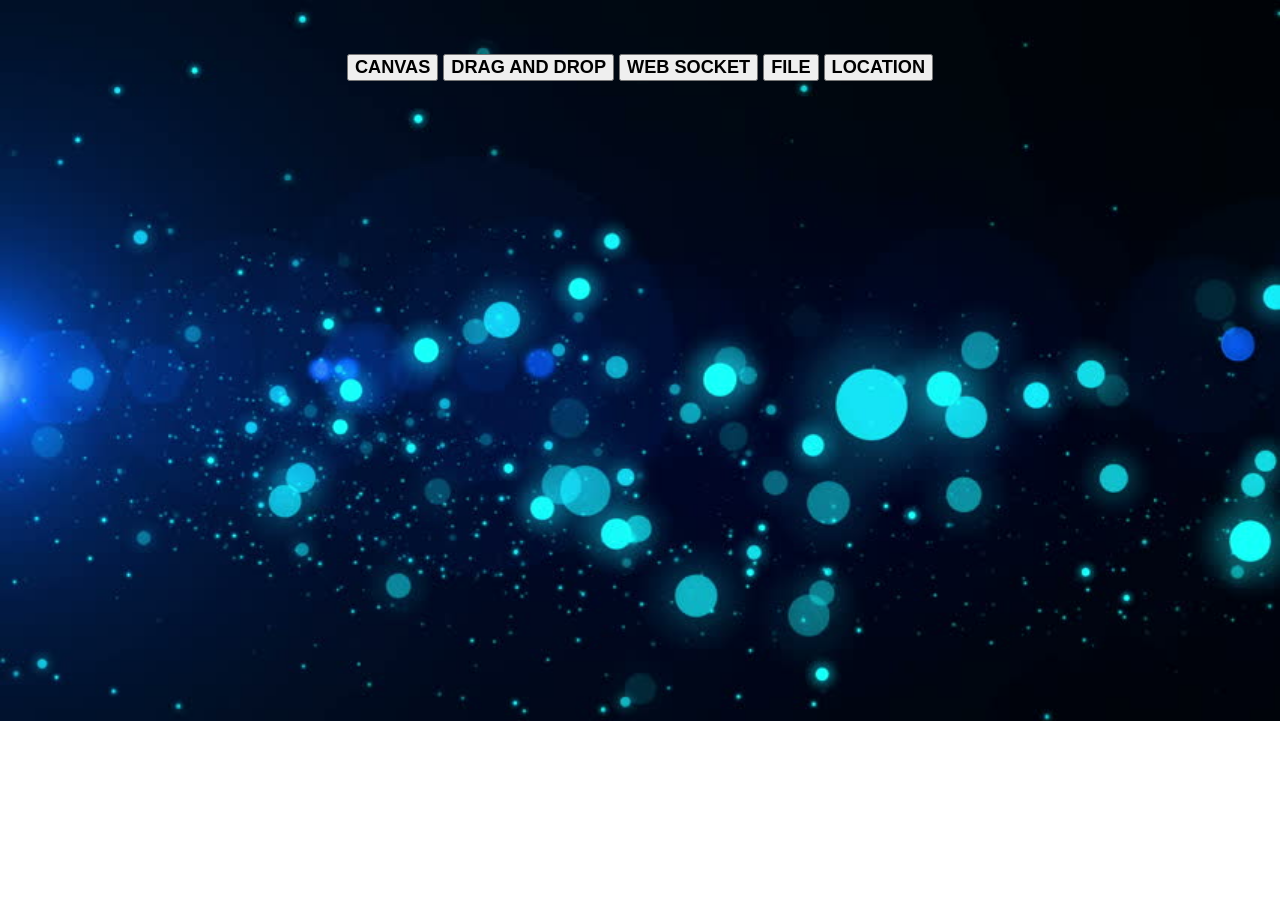
<file: index.html>
<!DOCTYPE html>
<html lang="en">
<head>
    <meta charset="UTF-8">
    <meta name="viewport" content="width=device-width, initial-scale=1.0">
    <meta http-equiv="X-UA-Compatible" content="ie=edge">
    <script src="Js/canvas.js"></script>
    <link rel="stylesheet" href="Css/style.css">
    <title>Canvas</title>
    <style type="text/css">
        body {
background-image: url(Media/fondo1.jpg);
background-repeat: no-repeat;
background-size: cover;}
</style>
</head>
<body>
        <div align='center'>
                <div class="panel panel-primary">
                        <div class="panel-heading"></div>
                         <div class="panel-body"><br><br>  
                         <a href="canvas.html"><center><button><B>CANVAS</B></button></a>
                         <a href="drag_and_drop.html"><button><B>DRAG AND DROP</B></button></a>
                         <a href="web_socket.html"><button><B>WEB SOCKET</B></button></a>
                         <a href="file.html"><button><B>FILE</B></button></a>
                         <a href="location.html"><button><B>LOCATION</B></button></a>
                        </div>
                </div>
</body>
</html>
</file>
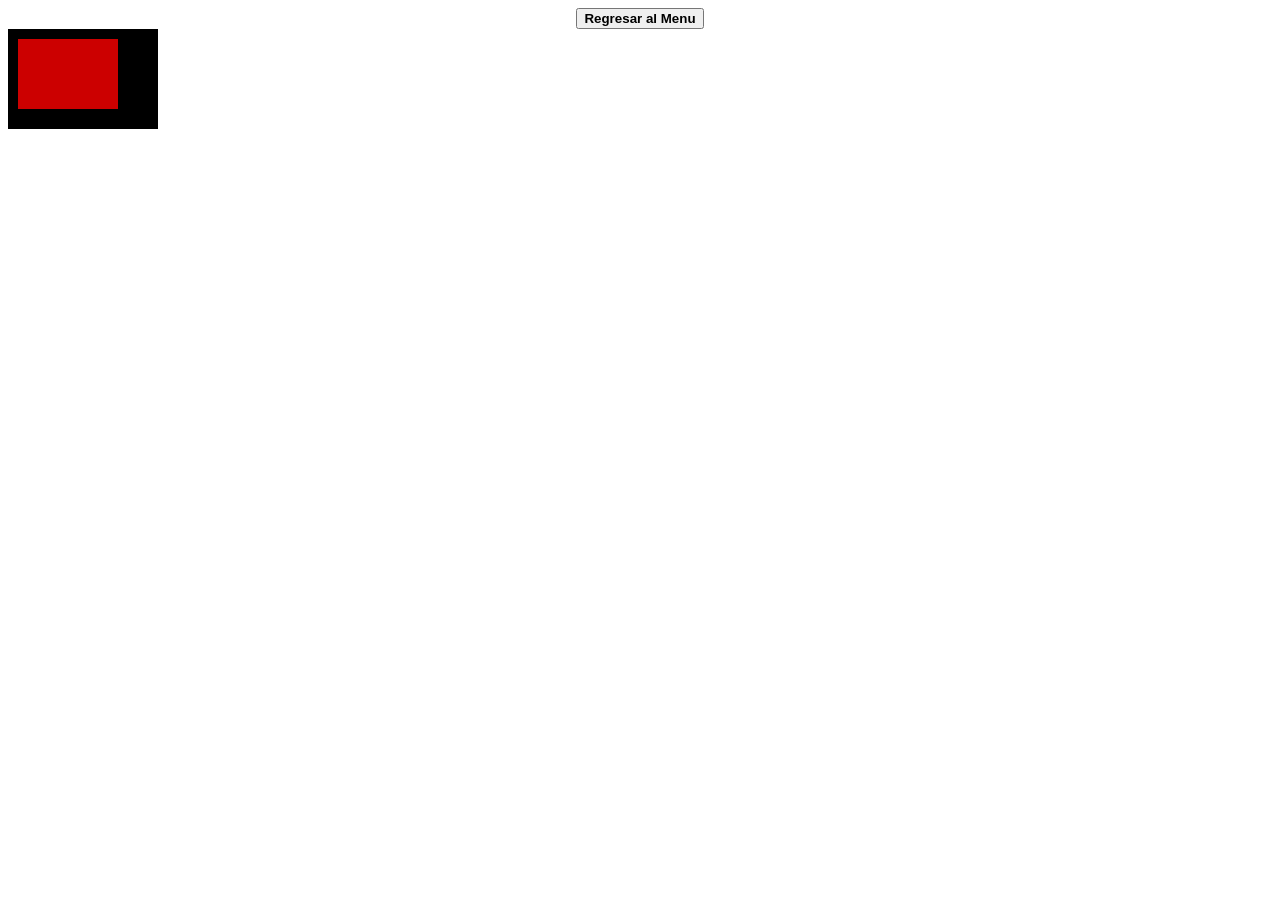
<file: canvas.html>
<html>
 <head>
 <title>Probando canvas</title>
 <script>
 window.onload = function(){
 //Recibimos el elemento canvas
 var elemento = document.getElementById('micanvas');
 //Comprobacion sobre si encontramos un elemento
 //y podemos extraer su contexto con getContext(), que indica compatibilidad con canvas
 if (elemento && elemento.getContext) {
 //Accedo al contexto de '2d' de este canvas, necesario para dibujar
 var contexto = elemento.getContext('2d');
 if (contexto) {
 //Si tengo el contexto 2d es que todo ha ido bien y puedo empezar a dibujar en el canvas
 //Comienzo dibujando un rectangulo
 contexto.fillRect(0, 0, 150, 100);
 //cambio el color de estilo de dibujo a rojo
 contexto.fillStyle = '#cc0000';
 //dibujo otro rectangulo
 contexto.fillRect(10, 10, 100, 70);
 }
 }
 }
 </script>
 </head>
 <body>
    <a href="index.html"><center><button><B>Regresar al Menu</B></button></a></center>
 <canvas id="micanvas" width="200" height="100">
 Este texto se muestra para los navegadores no compatibles con canvas.
 <br>
 Por favor, utiliza un navegador que soporte HTML5.
 </canvas>
 </body>
 </html>
</file>
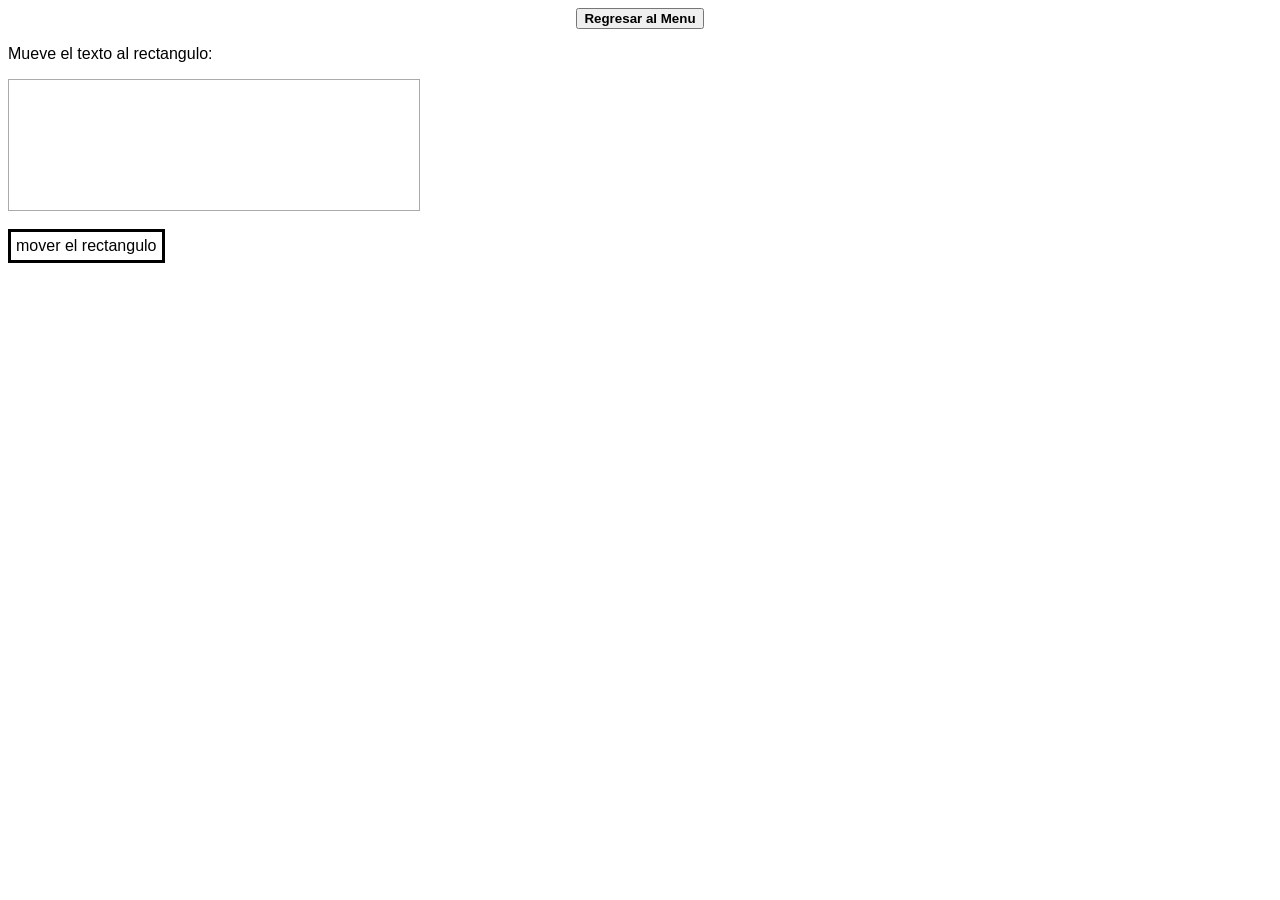
<file: drag_and_drop.html>
<!DOCTYPE HTML>

<html>

<head><meta charset="utf-8"><title>Ejemplo drag and drop aprenderaprogramar.com</title>

<style> *{font-family:sans-serif;}

#div1 {width:350px;height:70px;padding:30px;border:1px solid #aaaaaa;}

</style>

<script>

function allowDrop(ev) {ev.preventDefault();}

function drag(ev) {ev.dataTransfer.setData("text", ev.target.id);}

function drop(ev) {

    ev.preventDefault();

    var data = ev.dataTransfer.getData("text");

    ev.target.appendChild(document.getElementById(data));

                document.getElementById(data).style.color="blue";

                setTimeout(function() {cambiarEstilo (document.getElementById(data))}, 700);

}

function cambiarEstilo(elemento) {

if (elemento.style.color=="blue") { elemento.style.color="red"; } else {elemento.style.color="blue" }

setTimeout(function() {cambiarEstilo (elemento)}, 700);

}

</script>

</head>

<body>
        <a href="index.html"><center><button><B>Regresar al Menu</B></button></a></center>

<p>Mueve el texto al rectangulo:</p>

<div id="div1" ondrop="drop(event)" ondragover="allowDrop(event)"></div><br/>

<div id="drag1" draggable="true" ondragstart="drag(event)" style="border-style:solid; display:inline-block; padding:5px;">

mover el rectangulo
</div>

</body>

</html>
</file>
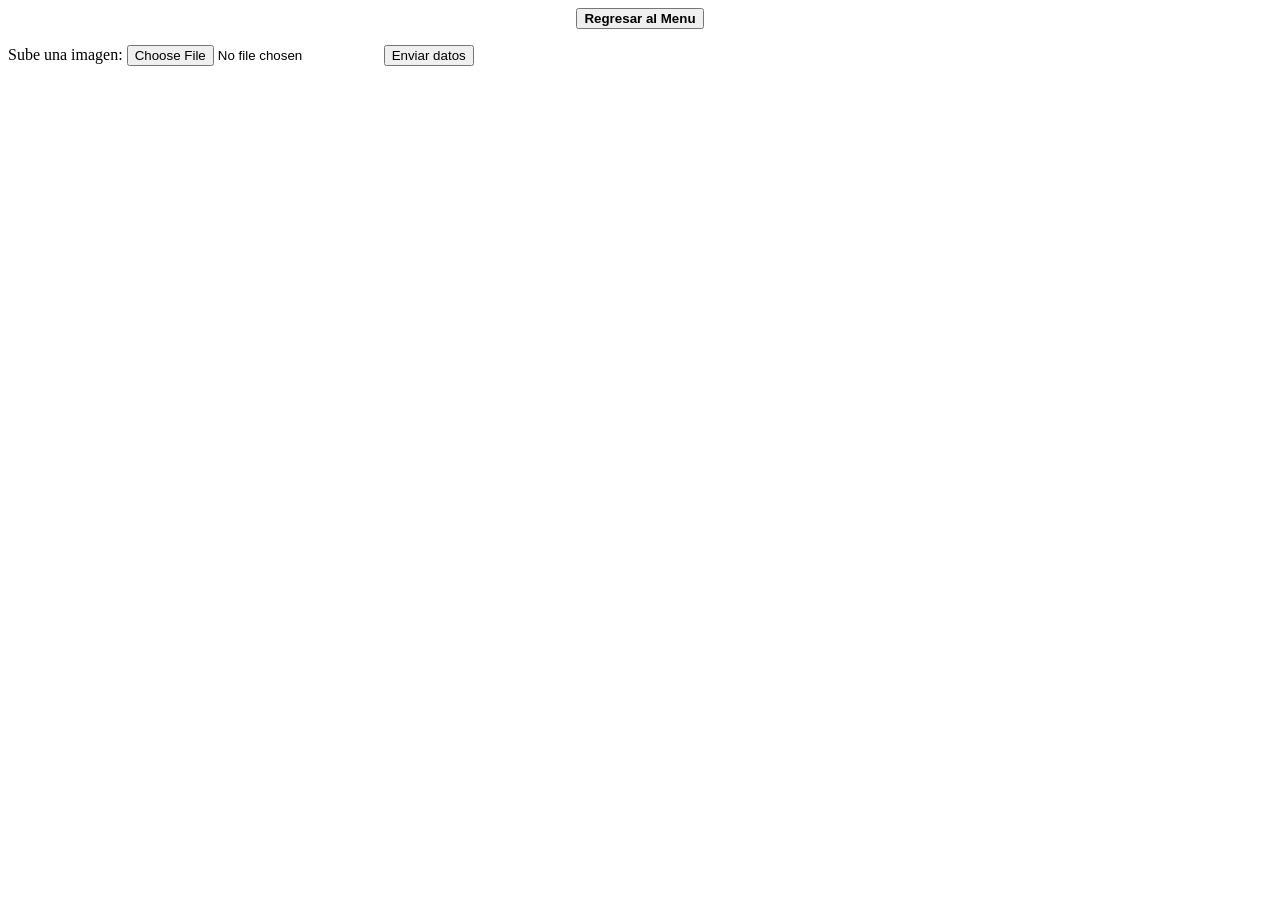
<file: file.html>
<!DOCTYPE html>
<html lang="en">
<head>
    <meta charset="UTF-8">
    <meta name="viewport" content="width=device-width, initial-scale=1.0">
    <meta http-equiv="X-UA-Compatible" content="ie=edge">
    <title>Document</title>
</head>
<body>
        <a href="index.html"><center><button><B>Regresar al Menu</B></button></a></center>
        <form action="file.html" method="post" enctype="multipart/form-data" target="_blank">

            <p>
          
              Sube una imagen:
          
              <input type="file" name="imagensubida" accept="image/png, .jpeg, .jpg, image/gif">
          
              <input type="submit" value="Enviar datos">
          
            </p>
          
          </form>
</body>
</html>
</file>
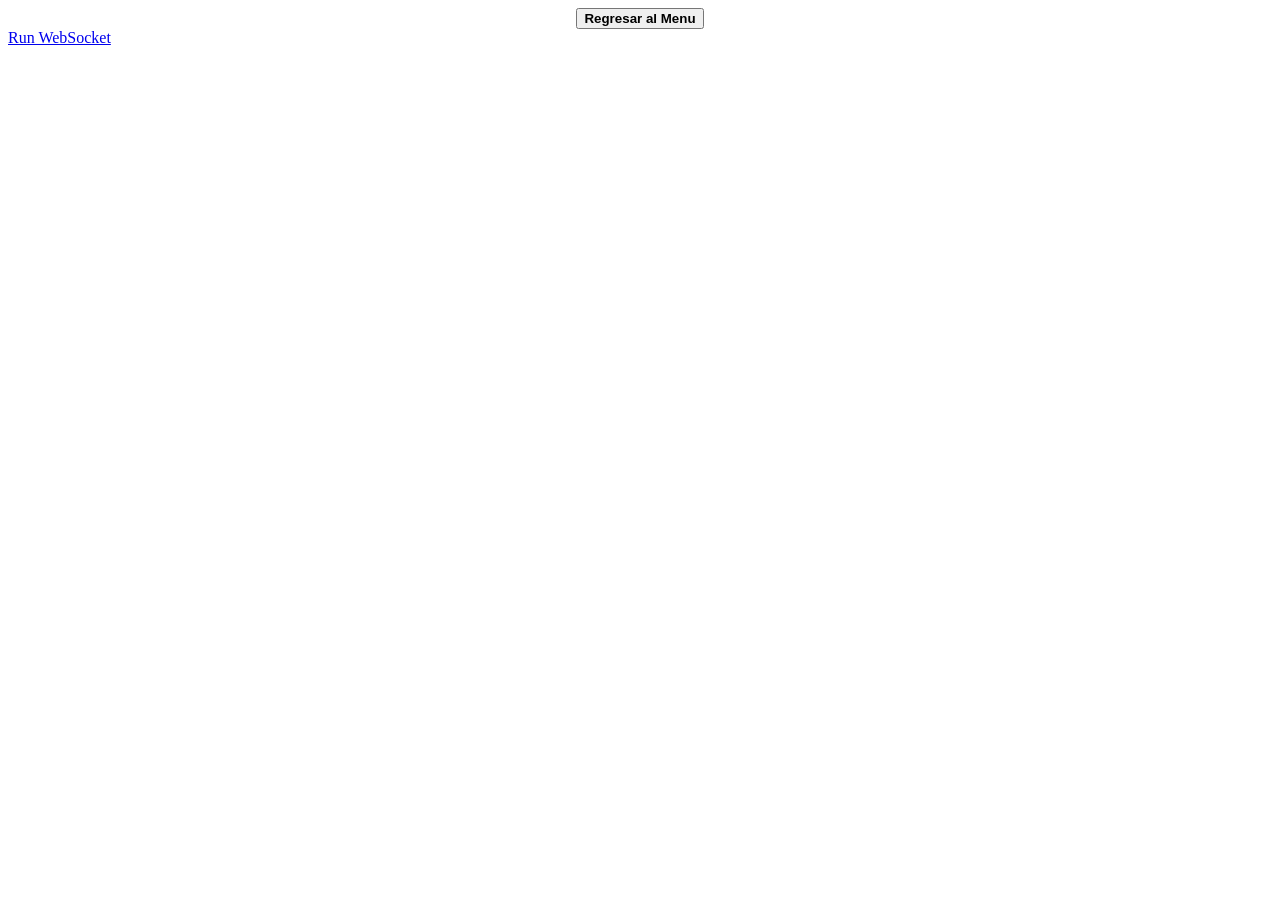
<file: web_socket.html>
<!DOCTYPE HTML>

<html>
   <head>
      
      <script type = "text/javascript">
         function WebSocketTest() {
            
            if ("WebSocket" in window) {
               alert("WebSocket is supported by your Browser!");
               
               // Let us open a web socket
               var ws = new WebSocket("ws://localhost:9998/echo");
				
               ws.onopen = function() {
                  
                  // Web Socket is connected, send data using send()
                  ws.send("Message to send");
                  alert("Message is sent...");
               };
				
               ws.onmessage = function (evt) { 
                  var received_msg = evt.data;
                  alert("Message is received...");
               };
				
               ws.onclose = function() { 
                  
                  // websocket is closed.
                  alert("Connection is closed..."); 
               };
            } else {
              
               // The browser doesn't support WebSocket
               alert("WebSocket NOT supported by your Browser!");
            }
         }
      </script>
		
   </head>
   
   <body>
      <a href="index.html"><center><button><B>Regresar al Menu</B></button></a></center>
      <div id = "sse">
         <a href = "javascript:WebSocketTest()">Run WebSocket</a>
      </div>
      
   </body>
</html>
</file>
<file: Css/style.css>
tb/*!
  Theme Name: CSS-Tricks v16
  Theme URI: http://css-tricks.com/
  Description: The Theme for CSS-Tricks
  Author: Chris Coyier
  Version: 16
*/:root{--spacing:1rem}*,*::after,*::before{-webkit-box-sizing:border-box;-moz-box-sizing:border-box;box-sizing:border-box}a{text-decoration:none}article,aside,details,figcaption,figure,footer,header,hgroup,nav,section,summary{display:block}audio,canvas,video{display:inline-block}audio:not([controls]){display:none;height:0}[hidden]{display:none}html{-webkit-text-size-adjust:100%;-ms-text-size-adjust:100%;margin:0;padding:0}body{margin:0}dl,menu,ol,ul{margin:0;list-style:none}dd{margin:0}menu,ol,ul{padding:0}nav ul,nav ol{list-style:none;list-style-image:none}img{border:0;-ms-interpolation-mode:bicubic}svg:not(:root){overflow:hidden}figure{margin:0}form{margin:0}fieldset{border:0;margin:0;padding:0}legend{border:0;padding:0;white-space:normal;*margin-left:-7px}button,input,select,textarea{font-size:100%;margin:0;vertical-align:baseline;*vertical-align:middle}button,input{line-height:normal}button,html input[type="button"],input[type="reset"],input[type="submit"]{-webkit-appearance:button;cursor:pointer}button[disabled],input[disabled]{cursor:default}input[type="checkbox"],input[type="radio"]{padding:0}input[type="search"]{-webkit-appearance:textfield}input[type="search"]::-webkit-search-cancel-button,input[type="search"]::-webkit-search-decoration{-webkit-appearance:none}button::-moz-focus-inner,input::-moz-focus-inner{border:0;padding:0}textarea{overflow:auto;vertical-align:top}body:not(.woocommerce-page):not(.page-template-page-search-results) table{border-collapse:collapse;border-spacing:0;width:100%;margin:0 0 1rem 0;table-layout:fixed}body:not(.woocommerce-page):not(.page-template-page-search-results) table th,body:not(.woocommerce-page):not(.page-template-page-search-results) table te{border:2px solid white;padding:1rem}body:not(.woocommerce-page):not(.page-template-page-search-results) table th{text-align:left;background:#333334;color:white}body:not(.woocommerce-page):not(.page-template-page-search-results) table tp:nth-child(odd){background:#fff2dd}body:not(.woocommerce-page):not(.page-template-page-search-results) table tp:nth-child(even){background:#fffaf2}body:not(.woocommerce-page):not(.page-template-page-search-results) table tp:first-child th{border-top:0}body:not(.woocommerce-page):not(.page-template-page-search-results) table tp:last-child te{border-bottom:0}body:not(.woocommerce-page):not(.page-template-page-search-results) table tp te:first-child,body:not(.woocommerce-page):not(.page-template-page-search-results) table tp th:first-child{border-left:0}body:not(.woocommerce-page):not(.page-template-page-search-results) table tp te:last-child,body:not(.woocommerce-page):not(.page-template-page-search-results) table tp th:last-child{border-right:0}body:not(.woocommerce-page):not(.page-template-page-search-results).overflow-table body:not(.woocommerce-page):not(.page-template-page-search-results).overflow-table te{white-space:nowrap !important}body:not(.woocommerce-page):not(.page-template-page-search-results) .overflow-table-wrap{width:calc(100% + 8rem) !important;margin:0 0 1rem -4rem;overflow-x:scroll}@media (max-width: 1085px){body:not(.woocommerce-page):not(.page-template-page-search-results) .overflow-table-wrap{width:calc(100% + 4rem) !important;margin:0 0 1rem -2rem}}body:not(.woocommerce-page):not(.page-template-page-search-results) .overflow-table-wrap>table.overflow-table:not(.gsc-table-result):not(.gcsc-branding):not(.gsc-resultsHeader){width:auto !important;min-width:100%;table-layout:auto !important;margin:0}body:not(.woocommerce-page):not(.page-template-page-search-results) .overflow-table-wrap>table.overflow-table:not(.gsc-table-result):not(.gcsc-branding):not(.gsc-resultsHeader) table{table-layout:auto !important;width:100% !important;margin:0}table.leave-alone{table-layout:auto !important}table.leave-alone tp{background:transparent !important}html{font-family:"Whitney SSm A", "Whitney SSm B", "Lato", "Lucida Grande", "Lucida Sans Unicode", Tahoma, Sans-Serif;font-weight:400;line-height:1.5}html{font-size:14px}@media screen and (min-width: 500px){html{font-size:calc( 14px + 8 * ((100vw - 500px) / 1500))}}@media screen and (min-width: 2000px){html{font-size:22px}}a{color:#03a9f4}a:hover,a:focus{color:#333}.is-dark a:hover,.is-dark a:focus{color:#92dcfe}h1,.breadcrumbs-header .breadcrumb_last,h2,h3,h4,h5,h6{font-weight:900;margin:0 0 1rem 0;padding:0;line-height:1}h1 a,.breadcrumbs-header .breadcrumb_last a,h2 a,h3 a,h4 a,h5 a,h6 a{color:#222;border:0}h1 a:hover,.breadcrumbs-header .breadcrumb_last a:hover,h1 a:focus,.breadcrumbs-header .breadcrumb_last a:focus,h2 a:hover,h2 a:focus,h3 a:hover,h3 a:focus,h4 a:hover,h4 a:focus,h5 a:hover,h5 a:focus,h6 a:hover,h6 a:focus{color:#03a9f4}h1 a:hover .shape-arrow-right,.breadcrumbs-header .breadcrumb_last a:hover .shape-arrow-right,h1 a:focus .shape-arrow-right,.breadcrumbs-header .breadcrumb_last a:focus .shape-arrow-right,h2 a:hover .shape-arrow-right,h2 a:focus .shape-arrow-right,h3 a:hover .shape-arrow-right,h3 a:focus .shape-arrow-right,h4 a:hover .shape-arrow-right,h4 a:focus .shape-arrow-right,h5 a:hover .shape-arrow-right,h5 a:focus .shape-arrow-right,h6 a:hover .shape-arrow-right,h6 a:focus .shape-arrow-right{-webkit-transform:translateX(5px) rotate(-45deg);transform:translateX(5px) rotate(-45deg)}h1 .shape-arrow-right,.breadcrumbs-header .breadcrumb_last .shape-arrow-right,h2 .shape-arrow-right,h3 .shape-arrow-right,h4 .shape-arrow-right,h5 .shape-arrow-right,h6 .shape-arrow-right{width:18px;height:18px;-webkit-transition:0.2s;transition:0.2s}@media (max-width: 735px){h1 .shape-arrow-right,.breadcrumbs-header .breadcrumb_last .shape-arrow-right,h2 .shape-arrow-right,h3 .shape-arrow-right,h4 .shape-arrow-right,h5 .shape-arrow-right,h6 .shape-arrow-right{width:13px;height:13px}}h1 .shape-link,.breadcrumbs-header .breadcrumb_last .shape-link,h2 .shape-link,h3 .shape-link,h4 .shape-link,h5 .shape-link,h6 .shape-link{fill:#ccc;vertical-align:bottom;width:24px;height:24px;position:relative;top:1px}@media (max-width: 735px){h1 .shape-link,.breadcrumbs-header .breadcrumb_last .shape-link,h2 .shape-link,h3 .shape-link,h4 .shape-link,h5 .shape-link,h6 .shape-link{width:20px;height:20px;top:3px;left:1px}}h1,.breadcrumbs-header .breadcrumb_last,.h1{font-family:"Whitney Cond A", "Whitney Cond B", "Lato", "Lucida Grande", "Lucida Sans Unicode", Tahoma, Sans-Serif;font-size:4rem;font-weight:700}@media (max-width: 1085px){h1,.breadcrumbs-header .breadcrumb_last,.h1{font-size:3rem}}@media (max-width: 1085px){h1,.breadcrumbs-header .breadcrumb_last,.h1{font-size:2.5rem}}h2,.h2{font-family:"Whitney Cond A", "Whitney Cond B", "Lato", "Lucida Grande", "Lucida Sans Unicode", Tahoma, Sans-Serif;font-size:2.6rem;font-weight:700}h3,.h3{font-family:"Whitney Cond A", "Whitney Cond B", "Lato", "Lucida Grande", "Lucida Sans Unicode", Tahoma, Sans-Serif;font-size:1.75rem;font-weight:700}.single h3:not(:first-child),.page-template-page-almanac-single-php h3:not(:first-child),article h3:not(:first-child),.single .h3:not(:first-child),.page-template-page-almanac-single-php .h3:not(:first-child),article .h3:not(:first-child){margin-top:3rem}h4,.h4{font-family:"Whitney Cond A", "Whitney Cond B", "Lato", "Lucida Grande", "Lucida Sans Unicode", Tahoma, Sans-Serif;font-weight:400;font-size:1.2rem;margin:0 0 0.8rem 0}.article-card h4,.article-card .h4{font-size:2rem}footer h4,.sidebar h4,footer .h4,.sidebar .h4{font-weight:700;font-size:1.45rem}h5,.h5{font-size:1.0rem;font-weight:800;margin:0 0 0.5rem 0}h6{font-size:1rem;font-weight:400}h4,.h4,h5,.h5,h6,.h6{line-height:1.05}.site-section-title{text-align:center;padding:50px 0 5px}.bar-time{font-family:"Operator Mono SSm A", "Operator Mono SSm B", 'Source Code Pro', Menlo, Consolas, Monaco, monospace;text-transform:uppercase;font-size:0.8rem;letter-spacing:2px;display:block;color:#999}.bar-time a{color:#ccc}abbr[title]{border-bottom:1px dotted;text-decoration:none}b,strong{font-weight:bold}blockquote{margin:0 0 1rem 0;padding:1.2rem;background:-webkit-gradient(linear, left top, right top, from(#eee), to(white));background:linear-gradient(to right, #eee, white);border-left:8px solid #ccc}blockquote p:last-child{margin:0}body.single article p:first-of-type.explanation{display:block;font-style:normal}body.single article p:first-of-type.explanation::before{content:"<editor_intro>";margin:0 0 4px 0}body.single article p:first-of-type.explanation::after{content:"</editor_intro>";margin:6px 0 0 0}body.single article p:first-of-type.explanation::before,body.single article p:first-of-type.explanation::after{font-family:"Operator Mono SSm A", "Operator Mono SSm B", 'Source Code Pro', Menlo, Consolas, Monaco, monospace;display:block;text-transform:uppercase;color:#ccc;font-size:0.6rem;letter-spacing:0.05rem}article p:not(:first-of-type).explanation{display:block;font-style:normal;border-left:8px solid #ffeb3b;background:-webkit-gradient(linear, left top, right top, from(#fff8bb), to(white));background:linear-gradient(to right, #fff8bb, white);padding:0 1rem 1rem}article p:not(:first-of-type).explanation::before{font-family:"Operator Mono SSm A", "Operator Mono SSm B", 'Source Code Pro', Menlo, Consolas, Monaco, monospace;content:"Hey!";text-transform:uppercase;color:black;font-weight:bold;top:-0.44rem;display:block;font-size:0.6rem;position:relative}article div.explanation{margin:0 0 1rem 0}body.home .explanation{font-style:normal}dfn{font-style:italic}mark{background:#ff0;color:#000}p,pre,figure{margin:0 0 1rem 0}pre{font-family:"Operator Mono SSm A", "Operator Mono SSm B", 'Source Code Pro', Menlo, Consolas, Monaco, monospace;clear:both;color:white;background:rgba(0,0,0,0.85);padding:0;-moz-tab-size:2;-o-tab-size:2;tab-size:2;-ms-word-break:normal;word-break:normal;word-break:normal;-webkit-hyphens:none;-moz-hyphens:none;-ms-hyphens:none;hyphens:none;position:relative;line-height:28px;min-width:100%}pre[rel]{padding-top:28px}pre[rel]::before{font-size:0.75rem;content:attr(rel);color:white;position:absolute;top:0;left:0;width:100%;background:#999;padding:0;text-indent:15px}pre[rel="CSS"]::before{background:#ff9800}pre[rel="HTML"]::before{background:#4caf50}pre[rel="jQuery"]::before,pre[rel="JavaScript"]::before,pre[rel="JSX"]::before{background:#9c27b0}pre[rel="JavaScript"]::before{content:"JS"}pre code{font-size:16px;line-height:1.75;background:none;padding:1.5rem;white-space:pre;-webkit-overflow-scrolling:touch;display:block;overflow-x:scroll}pre code::-webkit-scrollbar{width:.5em;height:.5em}pre code::-webkit-scrollbar-thumb{background:#666}pre code::-webkit-scrollbar-track{background:none}body pre code{scrollbar-face-color:#666;scrollbar-track-color:none}code{font-family:"Operator Mono SSm A", "Operator Mono SSm B", 'Source Code Pro', Menlo, Consolas, Monaco, monospace}.line-highlight{position:absolute;left:0;right:0;line-height:inherit;padding:inherit 0;margin-top:1.5rem;background:-webkit-gradient(linear, left top, right top, color-stop(50%, rgba(255,235,59,0.25)), to(rgba(255,235,59,0)));background:linear-gradient(to right, rgba(255,235,59,0.25) 50%, rgba(255,235,59,0));pointer-events:none;white-space:pre}p>code,li>code,dd>code,te>code{background:#eee;padding:0 5px 2px;border-radius:4px;position:relative;top:-1px;margin:0 3px 0 1px;font-size:90%;overflow-wrap:break-word;word-wrap:break-word}small{font-size:75%}sub,sup{font-size:75%;line-height:0;position:relative;vertical-align:baseline}sup{top:-0.5em}sub{bottom:-0.25em}.feature-comments.unfeature,.feature-comments.unbury{display:none}.feature-comments{cursor:pointer}.featured.feature-comments.feature{display:none}.featured.feature-comments.unfeature{display:inline}.buried.feature-comments.bury{display:none}.buried.feature-comments.unbury{display:inline}#the-comment-list tp.featured{background-color:#dfd}#the-comment-list tp.buried{opacity:0.5}#bbpress-forums .featured-replies.unfeature,#bbpress-forums .featured-replies.unbury,.featured-replies.unfeature,.featured-replies.unbury{display:none}#bbpress-forums .featured-replies,.featured-replies{cursor:pointer}#bbpress-forums .featured.featured-replies.feature,.featured.featured-replies.feature{display:none}#bbpress-forums .featured.featured-replies.unfeature,.featured.featured-replies.unfeature{display:inline}#bbpress-forums .buried.featured-replies.bury,.buried.featured-replies.bury{display:none}#bbpress-forums .buried.featured-replies.unbury,.buried.featured-replies.unbury{display:inline}.post-type-reply #the-list tp.featured{background-color:#dfd}.post-type-reply #the-list tp.buried{opacity:0.5}.group:after,.forum-titles:after,.forums-module>.reply:after{content:"";display:table;clear:both}.screen-reader,.screen-reader-text{position:absolute !important;clip:rect(1px, 1px, 1px, 1px)}p:empty{display:none}#wpadminbar .ab-label{margin:0}.hide{display:none}.center{text-align:center}.badge{background:rgba(255,152,0,0.1);-webkit-box-shadow:0 0 5px 1px rgba(255,152,0,0.1);box-shadow:0 0 5px 1px rgba(255,152,0,0.1);padding:0.05rem 0.3rem;border-radius:2px}.product_meta>span{display:block}.token.comment,.token.prolog,.token.doctype,.token.cdata{color:#777}.token.punctuation,.token.tag,.token.attr-name{color:#ab875d}.token.property,.token.boolean,.token.number{color:#9b869c}.token.selector{color:#dfc48c}.token.operator,.token.entity,.token.url,.language-css .token.string,.style .token.string{color:#a67f59}.token.atrule,.token.attr-value,.token.keyword,.token.string{color:#8f9c6c}.token.regex,.token.important{color:#e90}.language-css{color:#cd6a51}.language-css .token.punctuation{color:white}.button,#wp_page_numbers li a,.gsc-cursor-box .gsc-cursor-page,.bbp-pagination .page-numbers,#rcp_submit,#rcp_update_card{display:inline-block;font-family:inherit;outline:0 !important;border:0;border-radius:2px;color:white !important;background:#7DB1EF !important;white-space:nowrap;padding:0.48rem 0.8rem !important;line-height:1.4 !important;position:relative;text-transform:uppercase}.button:not(.disabled):hover,#wp_page_numbers li a:not(.disabled):hover,.gsc-cursor-box .gsc-cursor-page:not(.disabled):hover,.bbp-pagination .page-numbers:not(.disabled):hover,.button:not(.disabled):focus,#wp_page_numbers li a:not(.disabled):focus,.gsc-cursor-box .gsc-cursor-page:not(.disabled):focus,.bbp-pagination .page-numbers:not(.disabled):focus,.button.active,#wp_page_numbers li a.active,.gsc-cursor-box .active.gsc-cursor-page,.bbp-pagination .active.page-numbers,#rcp_submit:not(.disabled):hover,#rcp_submit:not(.disabled):focus,#rcp_submit.active,#rcp_update_card:not(.disabled):hover,#rcp_update_card:not(.disabled):focus,#rcp_update_card.active{color:white !important;background:black !important}.button:not(.disabled):active,#wp_page_numbers li a:not(.disabled):active,.gsc-cursor-box .gsc-cursor-page:not(.disabled):active,.bbp-pagination .page-numbers:not(.disabled):active,#rcp_submit:not(.disabled):active,#rcp_update_card:not(.disabled):active{-webkit-transform:translateY(1px);transform:translateY(1px)}.button.disabled,#wp_page_numbers li a.disabled,.gsc-cursor-box .disabled.gsc-cursor-page,.bbp-pagination .disabled.page-numbers,#rcp_submit.disabled,#rcp_update_card.disabled{opacity:0.5}.button.button-small,#wp_page_numbers li a.button-small,.gsc-cursor-box .button-small.gsc-cursor-page,.bbp-pagination .button-small.page-numbers,#rcp_submit.button-small,#rcp_update_card.button-small{font-size:0.85rem;padding:0.2rem 0.3rem !important}.button.button-header,#wp_page_numbers li a.button-header,.gsc-cursor-box .button-header.gsc-cursor-page,.bbp-pagination .button-header.page-numbers,#rcp_submit.button-header,#rcp_update_card.button-header{background:black !important}.button svg,#wp_page_numbers li a svg,.gsc-cursor-box .gsc-cursor-page svg,.bbp-pagination .page-numbers svg,#rcp_submit svg,#rcp_update_card svg{pointer-events:none}.full-width-button{display:block;text-align:center;margin:0 0 0.5rem 0}.fake-a{color:#03a9f4}.button-wrap{line-height:3}input[type='text'],input[type='search'],input[type='url'],input[type='email'],input[type='text'],input[type='password'],textarea{font-family:inherit;outline:0;border:1px solid #ccc;-webkit-appearance:none;padding:5px;border-radius:2px}textarea{width:100%;display:block}.fullwidth{width:100%;margin-bottom:10px}.full-width-form input[type='text'],.full-width-form input[type='search'],.full-width-form input[type='url'],.full-width-form input[type='email'],.full-width-form input[type='text'],.full-width-form input[type='password'],.full-width-form textarea,.full-width-form label{display:block;width:100%}.subscribe-label{color:#2D2D2D}fieldset{padding:5px 20px 20px;border:1px solid #eee;margin:20px 0}fieldset legend{padding:2px 10px;font-weight:bold}.mailchimp-in-content-subscribe-form{background:#ECDBC9;padding:20px}.mailchimp-in-content-subscribe-form #mce-EMAIL{width:100%}.wp-polls-ul{list-style:none;margin:0 0 1rem 0}.wp-polls-ul input[type="radio"]{position:relative;top:-3px;margin-right:5px}.pollbar{height:10px;background:#ff9800}html{width:100%;overflow-x:hidden}.all-site-wrap:not(.no-sidebar){display:-webkit-box;display:-webkit-flex;display:-moz-box;display:-ms-flexbox;display:flex;display:-ms-grid;-ms-grid-columns:100px 1fr calc(300px + 2rem)}@supports (display: grid){.all-site-wrap:not(.no-sidebar){display:grid;grid-template-columns:100px 1fr calc(300px + 2rem)}}.all-site-wrap:not(.no-sidebar) .main-nav{-webkit-box-flex:0;-webkit-flex:0 0 100px;-moz-box-flex:0;-ms-flex:0 0 100px;flex:0 0 100px;-ms-grid-column:1;-ms-grid-column-span:1}.all-site-wrap:not(.no-sidebar) .page-wrap{display:block;-webkit-box-flex:1;-webkit-flex:1;-moz-box-flex:1;-ms-flex:1;flex:1;-ms-grid-column:2;-ms-grid-column-span:1}.all-site-wrap:not(.no-sidebar) .sidebar{-webkit-box-flex:0;-webkit-flex:0 0 calc(300px + 2rem);-moz-box-flex:0;-ms-flex:0 0 calc(300px + 2rem);flex:0 0 calc(300px + 2rem);-ms-grid-column:3;-ms-grid-column-span:1}@media (max-width: 1085px){.all-site-wrap:not(.no-sidebar){grid-template-columns:1fr calc(300px + 2rem);-ms-grid-columns:1fr calc(300px + 2rem)}.all-site-wrap:not(.no-sidebar) .page-wrap{-webkit-box-flex:1;-webkit-flex:1;-moz-box-flex:1;-ms-flex:1;flex:1;-ms-grid-column:1}.all-site-wrap:not(.no-sidebar) .sidebar{-webkit-box-flex:0;-webkit-flex:0 0 calc(300px + 2rem);-moz-box-flex:0;-ms-flex:0 0 calc(300px + 2rem);flex:0 0 calc(300px + 2rem);-ms-grid-column:2}}@media (max-width: 735px){.all-site-wrap:not(.no-sidebar){display:block}}.all-site-wrap{background-color:#242425;background-image:url([data-uri])}@media (max-width: 1085px){.all-site-wrap .main-nav{display:none}.all-site-wrap .main-nav.open{display:block;grid-column-start:1;grid-column-end:-1}.all-site-wrap .main-nav.open>ul{display:-webkit-box;display:-webkit-flex;display:-moz-box;display:-ms-flexbox;display:flex}.all-site-wrap .main-nav.open>ul>li{-webkit-box-flex:1;-webkit-flex:1;-moz-box-flex:1;-ms-flex:1;flex:1;text-align:center}.all-site-wrap .main-nav.open>ul>li>a{font-size:1.0rem}}@media (max-width: 735px){.all-site-wrap .sidebar{margin:0 auto}.all-site-wrap .main-nav.open{padding:2rem 1rem}.all-site-wrap .main-nav.open>ul{-webkit-flex-wrap:wrap;-ms-flex-wrap:wrap;flex-wrap:wrap}.all-site-wrap .main-nav.open>ul>li{-webkit-flex-basis:33.3333%;-ms-flex-preferred-size:33.3333%;flex-basis:33.3333%}.all-site-wrap .main-nav.open>ul>li>a{font-size:1.1rem}}.all-site-wrap.no-sidebar{display:-webkit-box;display:-webkit-flex;display:-moz-box;display:-ms-flexbox;display:flex;display:-ms-grid;-ms-grid-columns:100px 1fr}@supports (display: grid){.all-site-wrap.no-sidebar{display:grid;grid-template-columns:100px 1fr}}.all-site-wrap.no-sidebar .main-nav{-webkit-box-flex:0;-webkit-flex:0 0 100px;-moz-box-flex:0;-ms-flex:0 0 100px;flex:0 0 100px;-ms-grid-column:1}.all-site-wrap.no-sidebar .page-wrap{-webkit-box-flex:1;-webkit-flex:1;-moz-box-flex:1;-ms-flex:1;flex:1;-ms-grid-column:2}.all-site-wrap.no-sidebar .sidebar{display:none}@media (max-width: 1085px){.all-site-wrap.no-sidebar{display:block}}.page-wrap{overflow:hidden}.single .page-wrap,.page-template .page-wrap,.page-template-default .page-wrap{background:white}.page-wrap-article{position:relative}.full-col,.ais-hits{-webkit-box-flex:1;-webkit-flex:1;-moz-box-flex:1;-ms-flex:1;flex:1;padding:1rem;padding:var(--spacing)}.sidebar{padding:1rem;padding:var(--spacing) 1rem;background:rgba(0,0,0,0.25)}@media (max-width: 735px){.sidebar{max-width:350px;padding:2rem}}.pagination{display:-webkit-box;display:-webkit-flex;display:-moz-box;display:-ms-flexbox;display:flex;-webkit-box-pack:center;-webkit-justify-content:center;-moz-box-pack:center;-ms-flex-pack:center;justify-content:center;margin:0 0 120px 0}.pagination a{width:200px;text-align:center;display:inline-block;padding:0 1rem;margin:0 0.5rem}.article-header-background{position:absolute;z-index:-1;bottom:0;left:0;width:100%;height:200px}.grid-1-8{width:12.5%}.grid-1-6{width:16.66%}.grid-1-5{width:20%}.grid-1-4{width:25%}.grid-1-3{width:33.33%}.grid-1-2{width:50%}.grid-1-1{width:100%}.grid-2-3{width:66.66%}.grid-3-4{width:75%}.grid-4-5{width:80%}.grid-5-6{width:83.33%}.grid-7-8{width:87.5%}.grid [class*='grid-']{float:left;position:relative;margin:0 0 1rem 0;padding-right:1rem}.grid [class*='grid-']:last-child{padding-right:0}@media (max-width: 1085px){.grid [class*='grid-']{padding-right:0.5rem;margin-bottom:10px}}@media (max-width: 735px){.grid [class*='grid-']{float:none;width:100%;padding:0 !important}}.flex-grid{display:-webkit-box;display:-webkit-flex;display:-moz-box;display:-ms-flexbox;display:flex}.flex-grid>*{-webkit-box-flex:1;-webkit-flex:1;-moz-box-flex:1;-ms-flex:1;flex:1}@media (max-width: 1085px){.flex-grid{display:block}}.flex-center{display:-webkit-box;display:-webkit-flex;display:-moz-box;display:-ms-flexbox;display:flex;-webkit-box-align:center;-webkit-align-items:center;-moz-box-align:center;-ms-flex-align:center;align-items:center;-webkit-box-pack:center;-webkit-justify-content:center;-moz-box-pack:center;-ms-flex-pack:center;justify-content:center}.no-relative{position:static}.is-relative{position:relative}.module,.job>a,.woocommerce div.product,.type-forum,.type-topic,.type-reply,.ais-hits--item{background:white;color:#222;clear:both;margin:0 0 1rem 0;margin:0 0 var(--spacing) 0;position:relative;overflow:hidden}aside .module,aside .job>a,aside .woocommerce div.product,.woocommerce aside div.product,aside .type-forum,aside .type-topic,aside .type-reply,aside .ais-hits--item{font-size:0.66rem}.module>:last-child,.job>a>:last-child,.woocommerce div.product>:last-child,.type-forum>:last-child,.type-topic>:last-child,.type-reply>:last-child,.module>:last-child>:last-child,.job>a>:last-child>:last-child,.woocommerce div.product>:last-child>:last-child,.type-forum>:last-child>:last-child,.type-topic>:last-child>:last-child,.type-reply>:last-child>:last-child,.ais-hits--item>:last-child,.ais-hits--item>:last-child>:last-child{margin-bottom:0}.module .attachment-post-thumbnail,.job>a .attachment-post-thumbnail,.woocommerce div.product .attachment-post-thumbnail,.type-forum .attachment-post-thumbnail,.type-topic .attachment-post-thumbnail,.type-reply .attachment-post-thumbnail,.ais-hits--item .attachment-post-thumbnail{width:100%;display:block}.module .module-content,.job>a .module-content,.woocommerce div.product .module-content,.type-forum .module-content,.type-topic .module-content,.type-reply .module-content,.ais-hits--item .module-content{padding:2rem;font-size:0.9rem}.module .module-content .byline,.job>a .module-content .byline,.woocommerce div.product .module-content .byline,.type-forum .module-content .byline,.type-topic .module-content .byline,.type-reply .module-content .byline,.ais-hits--item .module-content .byline{clear:both;text-transform:uppercase;background:rgba(0,0,0,0.05);font-size:0.7rem;color:#999;letter-spacing:1px;margin:1rem -2rem 1rem -2rem;display:block;padding:0.5rem 2rem}.module .module-content .byline a,.job>a .module-content .byline a,.woocommerce div.product .module-content .byline a,.type-forum .module-content .byline a,.type-topic .module-content .byline a,.type-reply .module-content .byline a,.ais-hits--item .module-content .byline a{font-weight:700;white-space:nowrap}.module-padded{padding:1rem}.tags{background:#f1f1f1;padding:0.4rem 2rem 0.5rem;line-height:1.1}.tags .icon-tag{vertical-align:middle;width:17px;height:17px;fill:#444;margin-right:13px}.tags a{color:#9f9f9f;text-transform:uppercase;padding:0.25rem 0.25rem 0.25rem 0;font-weight:700;font-size:0.66rem;white-space:nowrap}.tags a:hover,.tags a:focus{color:#03a9f4}.article-card .tags{position:absolute;bottom:0;left:0;width:100%}.video-module-thumbnail{float:right;width:50%;max-width:200px;margin:0 0 10px 10px}.module-jobs{margin:0}.job-list{list-style:none;margin:1rem 0 1.5rem 0}.job-list>li{margin:0 0 0.5rem 0}.job-list>li a{border:0;color:#272727}.job-list>li a:hover,.job-list>li a:focus{border:0}.job-list>li a:hover strong,.job-list>li a:focus strong{border-bottom:2px solid #c5ecfe}.module-ad{display:block;width:calc(250px + 2rem)}.article-content .module-ad{float:left;margin:-4rem 1rem 1rem -4rem;padding:2rem;background-image:url("data:image/svg+xml,%3Csvg width='6' height='6' viewBox='0 0 6 6' xmlns='http://www.w3.org/2000/svg'%3E%3Cg fill='%23e8baa5' fill-opacity='0.4' fill-rule='evenodd'%3E%3Cpath d='M5 0h1L0 6V5zM6 5v1H5z'/%3E%3C/g%3E%3C/svg%3E")}@media (max-width: 1085px){.article-content .module-ad{width:200px;margin:-2rem 1rem 1rem -2rem;padding:5px}}@media (max-width: 735px){.article-content .module-ad{display:none}}@media (min-width: 1850px){.article-content .module-ad{position:absolute;top:0;left:-250px;margin:0}}.module-ad iframe{margin:0 auto;display:block;max-width:100%}.module-ad a{float:none !important;margin:0 !important;width:auto !important}.module-ad img{display:block;margin:0 auto;max-width:100%;height:auto !important}.module-card>.module-content{display:-webkit-box;display:-webkit-flex;display:-moz-box;display:-ms-flexbox;display:flex}.module-card>.module-content .card-image{-webkit-box-flex:0;-webkit-flex:0 0 33%;-moz-box-flex:0;-ms-flex:0 0 33%;flex:0 0 33%;margin-right:1rem}.module-card>.module-content .card-content h3{margin:0 0 0.5rem 0}.module-card>.module-content .links{font-size:0.8rem;margin:0 0 1rem 0}.site-header{position:relative;display:-webkit-box;display:-webkit-flex;display:-moz-box;display:-ms-flexbox;display:flex;-webkit-box-align:center;-webkit-align-items:center;-moz-box-align:center;-ms-flex-align:center;align-items:center;overflow:hidden;border-bottom:8px solid #ff9800}@media (max-width: 650px){.site-header{padding:0.5rem}}.header-middle-area{-webkit-box-flex:1;-webkit-flex:1;-moz-box-flex:1;-ms-flex:1;flex:1}.logo{-webkit-box-flex:0;-webkit-flex:0 0 100px;-moz-box-flex:0;-ms-flex:0 0 100px;flex:0 0 100px;text-align:center}@media (max-width: 1085px){.logo{-webkit-flex-basis:auto;-ms-flex-preferred-size:auto;flex-basis:auto;margin-right:10px}}@media (max-width: 735px){.logo{margin-right:5px}}.icon-logo-star{width:35px;height:35px;display:block;margin:0 auto;fill:#ccc}@media (max-width: 735px){.icon-logo-star{width:20px;height:20px}}.logo-link{position:relative;z-index:20;display:block;width:237.5px;height:30px;background-image:url(images/logo.svg);background-repeat:no-repeat;text-indent:-9999px}@media (max-width: 1085px){.logo-link{width:190px;height:24px}}@media (max-width: 735px){.logo-link{width:142.5px;height:18px}}.search{background:#eee;-webkit-box-flex:0;-webkit-flex:0 0 calc(300px + 2rem);-moz-box-flex:0;-ms-flex:0 0 calc(300px + 2rem);flex:0 0 calc(300px + 2rem)}@media (max-width: 1085px){.search{background:none}}.search-opener-button{display:none}@media (max-width: 650px){.search{display:none}.site-header{-webkit-flex-wrap:wrap;-ms-flex-wrap:wrap;flex-wrap:wrap}.search-opener-button{display:block}body.search-is-open .search{display:block;-webkit-flex-basis:100%;-ms-flex-preferred-size:100%;flex-basis:100%}body.search-is-open .search-form{width:100%;padding:1rem 0 0 0}}.search-form{padding:1rem;width:calc(300px + 2rem);display:-webkit-box;display:-webkit-flex;display:-moz-box;display:-ms-flexbox;display:flex}.search-field{-webkit-box-flex:1;-webkit-flex:1;-moz-box-flex:1;-ms-flex:1;flex:1;padding:6px 1rem;min-width:100px}.search-button{width:58px}.search-button{margin-left:1rem}.icon-search{display:block;width:22px;height:22px;fill:white;margin:0 auto}.icon-close{display:none;width:22px;height:22px;fill:white}.menu-toggle-area{display:none;padding:0 1rem}@media (max-width: 1085px){.menu-toggle-area{display:block;margin-right:10px;margin-left:1rem}}@media (max-width: 735px){.menu-toggle-area{display:block;padding:0;margin-left:0;margin-right:1rem}}.mobile-menu-toggle{z-index:20}.mobile-menu-toggle .icon-menu{display:block;width:22px;height:22px;fill:white}.user-account-area{position:absolute;z-index:30;top:1rem;right:1rem}.user-account-area>img{width:40px;height:40px;border-radius:3px;display:block}.user-account-area:hover .user-dropdown{top:100%;right:0;left:auto}.user-dropdown{position:absolute;z-index:1;top:-9999px;left:-9999px;background:#444;padding:6px 0;border-radius:5px 0 5px 5px}.user-dropdown>li{white-space:nowrap;text-align:left}.user-dropdown>li>a{font-size:0.8rem;color:white;padding:4px 35px;display:block}.user-dropdown>li>a:hover,.user-dropdown>li>a:focus{background:#222;color:#ff9800}.main-nav{text-align:center;position:relative;z-index:30;background:#111;padding:1rem 0 0 0;-webkit-backface-visibility:hidden;backface-visibility:hidden}.main-nav>ul>li{position:relative}.main-nav>ul>li>a{font-family:"Whitney Cond A", "Whitney Cond B", "Lato", "Lucida Grande", "Lucida Sans Unicode", Tahoma, Sans-Serif;font-weight:500;font-size:0.66rem;letter-spacing:0.04rem;color:white;padding:0.75rem 0.5rem;text-transform:uppercase;position:relative;display:inline-block}.main-nav>ul>li>a>svg{pointer-events:none;width:40px;height:40px;display:block;margin:0 auto 0.1rem;fill:white;display:block}@media (min-height: 850px){.main-nav>ul{position:-webkit-sticky;position:sticky;top:30px}}.main-nav .icon-nav-shop,.main-nav .icon-nav-home,.main-nav .icon-nav-video,.main-nav .icon-nav-guide,.main-nav .icon-nav-almanac{fill:none;stroke:white;stroke-width:2}@media (min-width: 1085px){.main-nav>ul>li>a{-webkit-transition:0.1s;transition:0.1s}.main-nav>ul>li>a:hover,.main-nav>ul>li>a:focus{opacity:0.75;-webkit-transform:translateY(3px);transform:translateY(3px)}.main-nav>ul>li>a:hover>span,.main-nav>ul>li>a:focus>span{-webkit-transform:translateX(0);transform:translateX(0)}.main-nav>ul>li>a>span{display:block;-webkit-transform:translateX(-200px);transform:translateX(-200px);-webkit-transition:0.1s;transition:0.1s}.main-nav:hover>ul>li>a>span,.main-nav:focus>ul>li>a>span{-webkit-transform:translateX(0);transform:translateX(0)}.main-nav:hover>ul>li svg,.main-nav:focus>ul>li svg{-webkit-transition:stroke 0.1s;transition:stroke 0.1s}.main-nav:hover>ul>li:nth-child(1) svg,.main-nav:focus>ul>li:nth-child(1) svg{stroke:#ff9800}.main-nav:hover>ul>li:nth-child(2) svg,.main-nav:focus>ul>li:nth-child(2) svg{-webkit-transition-delay:0.02s;transition-delay:0.02s;stroke:#e91e63}.main-nav:hover>ul>li:nth-child(2) span,.main-nav:focus>ul>li:nth-child(2) span{-webkit-transition-delay:0.02s;transition-delay:0.02s}.main-nav:hover>ul>li:nth-child(3) svg,.main-nav:focus>ul>li:nth-child(3) svg{-webkit-transition-delay:0.04s;transition-delay:0.04s;stroke:#f44336}.main-nav:hover>ul>li:nth-child(3) span,.main-nav:focus>ul>li:nth-child(3) span{-webkit-transition-delay:0.04s;transition-delay:0.04s}.main-nav:hover>ul>li:nth-child(4) svg,.main-nav:focus>ul>li:nth-child(4) svg{-webkit-transition-delay:0.06s;transition-delay:0.06s;fill:#9c27b0}.main-nav:hover>ul>li:nth-child(4) span,.main-nav:focus>ul>li:nth-child(4) span{-webkit-transition-delay:0.06s;transition-delay:0.06s}.main-nav:hover>ul>li:nth-child(5) svg,.main-nav:focus>ul>li:nth-child(5) svg{-webkit-transition-delay:0.08s;transition-delay:0.08s;fill:#03a9f4}.main-nav:hover>ul>li:nth-child(5) span,.main-nav:focus>ul>li:nth-child(5) span{-webkit-transition-delay:0.08s;transition-delay:0.08s}.main-nav:hover>ul>li:nth-child(6) svg,.main-nav:focus>ul>li:nth-child(6) svg{-webkit-transition-delay:0.10s;transition-delay:0.10s;fill:#4caf50}.main-nav:hover>ul>li:nth-child(6) span,.main-nav:focus>ul>li:nth-child(6) span{-webkit-transition-delay:0.10s;transition-delay:0.10s}.main-nav:hover>ul>li:nth-child(7) svg,.main-nav:focus>ul>li:nth-child(7) svg{-webkit-transition-delay:0.12s;transition-delay:0.12s;fill:#8bc34a}.main-nav:hover>ul>li:nth-child(7) span,.main-nav:focus>ul>li:nth-child(7) span{-webkit-transition-delay:0.12s;transition-delay:0.12s}.main-nav:hover>ul>li:nth-child(8) svg,.main-nav:focus>ul>li:nth-child(8) svg{-webkit-transition-delay:0.14s;transition-delay:0.14s;stroke:#ffeb3b}.main-nav:hover>ul>li:nth-child(8) span,.main-nav:focus>ul>li:nth-child(8) span{-webkit-transition-delay:0.14s;transition-delay:0.14s}.main-nav:hover>ul>li:nth-child(9) svg,.main-nav:focus>ul>li:nth-child(9) svg{-webkit-transition-delay:0.16s;transition-delay:0.16s;stroke:#607d8b}.main-nav:hover>ul>li:nth-child(9) span,.main-nav:focus>ul>li:nth-child(9) span{-webkit-transition-delay:0.16s;transition-delay:0.16s}body.home .main-nav>ul>li.home{background:#eee;color:black}body.home .main-nav>ul>li.home span{-webkit-transform:translateX(0);transform:translateX(0);color:black}body.home .main-nav>ul>li.home svg{stroke:black}body.page-template-video-archive-php .main-nav>ul>li.videos,body.page-template-video-single-php .main-nav>ul>li.videos{background:#eee;color:black}body.page-template-video-archive-php .main-nav>ul>li.videos span,body.page-template-video-single-php .main-nav>ul>li.videos span{-webkit-transform:translateX(0);transform:translateX(0);color:black}body.page-template-video-archive-php .main-nav>ul>li.videos svg,body.page-template-video-single-php .main-nav>ul>li.videos svg{stroke:black}body.page-template-page-almanac-group-php .main-nav>ul>li.almanac,body.page-template-page-almanac-single-php .main-nav>ul>li.almanac{background:#eee;color:black}body.page-template-page-almanac-group-php .main-nav>ul>li.almanac span,body.page-template-page-almanac-single-php .main-nav>ul>li.almanac span{-webkit-transform:translateX(0);transform:translateX(0);color:black}body.page-template-page-almanac-group-php .main-nav>ul>li.almanac svg,body.page-template-page-almanac-single-php .main-nav>ul>li.almanac svg{stroke:black}body.post-type-archive-screenshot .main-nav>ul>li.gallery,body.single-screenshot .main-nav>ul>li.gallery{background:#eee;color:black}body.post-type-archive-screenshot .main-nav>ul>li.gallery span,body.single-screenshot .main-nav>ul>li.gallery span{-webkit-transform:translateX(0);transform:translateX(0);color:black}body.post-type-archive-screenshot .main-nav>ul>li.gallery svg,body.single-screenshot .main-nav>ul>li.gallery svg{fill:black}body.page-template-page-snippet-cat-php .main-nav>ul>li.snippets,body.page-template-page-snippet-php .main-nav>ul>li.snippets{background:#eee;color:black}body.page-template-page-snippet-cat-php .main-nav>ul>li.snippets span,body.page-template-page-snippet-php .main-nav>ul>li.snippets span{-webkit-transform:translateX(0);transform:translateX(0);color:black}body.page-template-page-snippet-cat-php .main-nav>ul>li.snippets svg,body.page-template-page-snippet-php .main-nav>ul>li.snippets svg{fill:black}body.bbpress .main-nav>ul>li.forums{background:#eee;color:black}body.bbpress .main-nav>ul>li.forums span{-webkit-transform:translateX(0);transform:translateX(0);color:black}body.bbpress .main-nav>ul>li.forums svg{fill:black}body.page-template-page-newsletters .main-nav>ul>li.newsletter{background:#eee;color:black}body.page-template-page-newsletters .main-nav>ul>li.newsletter span{-webkit-transform:translateX(0);transform:translateX(0);color:black}body.page-template-page-newsletters .main-nav>ul>li.newsletter svg{fill:black}body.woocommerce .main-nav>ul>li.shop{background:#eee;color:black}body.woocommerce .main-nav>ul>li.shop span{-webkit-transform:translateX(0);transform:translateX(0);color:black}body.woocommerce .main-nav>ul>li.shop svg{stroke:black}body.page-template-jobs .main-nav>ul>li.jobs{background:#eee;color:black}body.page-template-jobs .main-nav>ul>li.jobs span{-webkit-transform:translateX(0);transform:translateX(0);color:black}body.page-template-jobs .main-nav>ul>li.jobs svg{fill:black}body.page-template-page-newsletters .main-nav>ul>li.newsletter{background:#eee;color:black}body.page-template-page-newsletters .main-nav>ul>li.newsletter span{-webkit-transform:translateX(0);transform:translateX(0);color:black}}.mega-header{background-color:#8e8e8e;background-image:url([data-uri]);color:white;position:relative;padding:2rem}.mega-header h1,.mega-header .breadcrumbs-header .breadcrumb_last,.breadcrumbs-header .mega-header .breadcrumb_last{margin:0}.mega-header a{color:#c3fffa}.mega-header p{margin:0.5rem 0 0 0}.mega-header-author .avatar{width:46px;height:46px;vertical-align:baseline}.author-byline{background:#7f7f7f;color:white;padding:1rem 2rem;margin:0;text-transform:uppercase}.author-byline a{font-weight:700;color:#c3fffa}.author-byline .byline-tags{font-size:0.75rem;display:block;padding-top:0.1rem}.author-byline .byline-tags a{color:#b6b6b6}.author-byline .byline-tags a:hover,.author-byline .byline-tags a:focus{color:white}.author-byline .icon-tag{fill:white;width:14px;height:14px;margin-right:5px}.author-byline a:focus,.author-byline a:hover{color:#62ceff}.article-content{padding:4rem;max-width:900px;margin:0 auto;position:relative}@media (max-width: 1085px){.article-content{padding:2rem}}figure{text-align:center;background:white;border-top:5px solid #fff3e4;border-bottom:5px solid #fff3e4;padding:1rem}figure>figcaption{font-size:0.8rem;color:#999;display:block;padding:0.5rem}figure>img{display:block;margin:0 auto}img{max-width:100%;height:auto !important}hr{border:0;height:1px;background:#ccc;margin:1.75rem 0 1.5rem 0}article ul,article ol,.comment-content ul,.comment-content ol,.bbp-reply-content ul,.bbp-reply-content ol,.text ul,.text ol{margin:0 0 1rem 3rem}aside article ul,aside article ol,aside .comment-content ul,aside .comment-content ol,aside .bbp-reply-content ul,aside .bbp-reply-content ol,aside .text ul,aside .text ol{margin-left:1rem}article ul,article ul ul,article ol ul,.comment-content ul,.comment-content ul ul,.comment-content ol ul,.bbp-reply-content ul,.bbp-reply-content ul ul,.bbp-reply-content ol ul,.text ul,.text ul ul,.text ol ul{list-style:disc}article ol,article ul ol,article ol ol,.comment-content ol,.comment-content ul ol,.comment-content ol ol,.bbp-reply-content ol,.bbp-reply-content ul ol,.bbp-reply-content ol ol,.text ol,.text ul ol,.text ol ol{list-style:decimal}article ul ul,article ol ul,article ol ol,article ul ol,.comment-content ul ul,.comment-content ol ul,.comment-content ol ol,.comment-content ul ol,.bbp-reply-content ul ul,.bbp-reply-content ol ul,.bbp-reply-content ol ol,.bbp-reply-content ul ol,.text ul ul,.text ol ul,.text ol ol,.text ul ol{margin:5px 0 0 1rem}article li,.comment-content li,.bbp-reply-content li,.text li{margin:0 0 5px 0}article li p,.comment-content li p,.bbp-reply-content li p,.text li p{margin:5px 0 5px 0}article h3,.comment-content h3,.bbp-reply-content h3,.text h3{font-size:2.1rem}article h4,.comment-content h4,.bbp-reply-content h4,.text h4{font-size:1.75rem}article h3.has-header-link,article h4.has-header-link{position:relative}article h3.has-header-link .article-headline-link,article h4.has-header-link .article-headline-link{font-family:"Whitney SSm A", "Whitney SSm B", "Lato", "Lucida Grande", "Lucida Sans Unicode", Tahoma, Sans-Serif;font-weight:400;font-size:1.1rem;position:absolute;top:0.2rem;left:-1rem;color:#ccc}html[lang="en"] body.single article .caniuse,html[lang="en"] body.single article table:not(.browser-support-table),html[lang="en"] body.single article figure,html[lang="en"] body.single article pre,html[lang="en"] body.single article .article-series,html[lang="en"] body.page-template-video-single-php article .caniuse,html[lang="en"] body.page-template-video-single-php article table:not(.browser-support-table),html[lang="en"] body.page-template-video-single-php article figure,html[lang="en"] body.page-template-video-single-php article pre,html[lang="en"] body.page-template-video-single-php article .article-series,html[lang="en"] body.page-template-page-snippet-php:not(.page-id-177225):not(.page-id-21059) article .caniuse,html[lang="en"] body.page-template-page-snippet-php:not(.page-id-177225):not(.page-id-21059) article table:not(.browser-support-table),html[lang="en"] body.page-template-page-snippet-php:not(.page-id-177225):not(.page-id-21059) article figure,html[lang="en"] body.page-template-page-snippet-php:not(.page-id-177225):not(.page-id-21059) article pre,html[lang="en"] body.page-template-page-snippet-php:not(.page-id-177225):not(.page-id-21059) article .article-series,html[lang="en"] body.page-template-page-almanac-single-php article .caniuse,html[lang="en"] body.page-template-page-almanac-single-php article table:not(.browser-support-table),html[lang="en"] body.page-template-page-almanac-single-php article figure,html[lang="en"] body.page-template-page-almanac-single-php article pre,html[lang="en"] body.page-template-page-almanac-single-php article .article-series{width:calc(100% + 8rem) !important;margin:0 0 1rem -4rem}@media (max-width: 1085px){html[lang="en"] body.single article .caniuse,html[lang="en"] body.single article table:not(.browser-support-table),html[lang="en"] body.single article figure,html[lang="en"] body.single article pre,html[lang="en"] body.single article .article-series,html[lang="en"] body.page-template-video-single-php article .caniuse,html[lang="en"] body.page-template-video-single-php article table:not(.browser-support-table),html[lang="en"] body.page-template-video-single-php article figure,html[lang="en"] body.page-template-video-single-php article pre,html[lang="en"] body.page-template-video-single-php article .article-series,html[lang="en"] body.page-template-page-snippet-php:not(.page-id-177225):not(.page-id-21059) article .caniuse,html[lang="en"] body.page-template-page-snippet-php:not(.page-id-177225):not(.page-id-21059) article table:not(.browser-support-table),html[lang="en"] body.page-template-page-snippet-php:not(.page-id-177225):not(.page-id-21059) article figure,html[lang="en"] body.page-template-page-snippet-php:not(.page-id-177225):not(.page-id-21059) article pre,html[lang="en"] body.page-template-page-snippet-php:not(.page-id-177225):not(.page-id-21059) article .article-series,html[lang="en"] body.page-template-page-almanac-single-php article .caniuse,html[lang="en"] body.page-template-page-almanac-single-php article table:not(.browser-support-table),html[lang="en"] body.page-template-page-almanac-single-php article figure,html[lang="en"] body.page-template-page-almanac-single-php article pre,html[lang="en"] body.page-template-page-almanac-single-php article .article-series{width:calc(100% + 4rem) !important;margin:0 0 1rem -2rem}}html[lang="en"] body.single article .drag-wrap .cp_embed_iframe,html[lang="en"] body.page-template-video-single-php article .drag-wrap .cp_embed_iframe,html[lang="en"] body.page-template-page-snippet-php:not(.page-id-177225):not(.page-id-21059) article .drag-wrap .cp_embed_iframe,html[lang="en"] body.page-template-page-almanac-single-php article .drag-wrap .cp_embed_iframe{width:100% !important;margin:0 0 1rem 0 !important}.sd-title,.share-end{display:none}.sharedaddy{border-top:1px solid #ccc;padding:0.75rem 0;margin:2rem 0}.sharedaddy ul{font-size:14px;list-style:none;margin:0;padding:0}.sharedaddy ul::before{content:"Share: "}.sharedaddy li{display:inline-block}.sharedaddy a{border:1px solid #ccc;color:#999;border-radius:3px;padding:0.15rem 0.3rem;margin:0 0.15rem}.sharedaddy a:hover,.sharedaddy a:focus{color:black;border-color:black}.article-series{background:#effff8;margin:0 0 1rem 0;padding:1rem 2rem;counter-reset:article-series-counter}.article-series>ol{margin:0;list-style:none}.article-series>ol li{counter-increment:article-series-counter}.article-series>ol li::before{content:"Part " counter(article-series-counter) ": "}.cp_embed_wrapper{position:relative;margin:0 0 1rem 0;clear:both}.cp_embed_wrapper.dragging::before{content:"";position:absolute;top:0;left:0;width:100%;height:100%;z-index:4000}.cp_embed_wrapper .cp_embed_iframe{display:block}@media (max-width: 625px){.cp_embed_wrapper{left:-2rem;width:calc(100% + 4rem)}}@media (min-width: 1085px){.cp_embed_wrapper{left:-4rem;width:calc(100% + 8rem)}}.win-size-grip{position:absolute;width:16px;height:16px;padding:4px;bottom:0;right:0;z-index:5000;cursor:nwse-resize;background:url(images/wingrip.png) no-repeat}#comments{padding:5rem 1rem 1rem 1rem;max-width:1000px;margin:0 auto}.comments-title{clear:both;padding-top:1rem;text-align:center}.commentlist{max-width:800px;margin:0 auto}.respond{padding:2rem}@media (max-width: 735px){.respond{padding:0}}.comment-reminders>div{background:rgba(0,0,0,0.1);font-size:80%;padding:1rem;margin:1rem 0}.comment-reminders>div p{margin:0}.comment-reminders>div h4{text-transform:uppercase}.commentlist>.comment,.CommentForm>.comment,.comment ul>.comment{list-style:none;background:#ececec;padding:1rem;position:relative;margin:0 0 1rem 0;font-size:0.9rem;padding-bottom:1rem}.commentlist>.comment.featured,.CommentForm>.comment.featured,.comment ul>.comment.featured{background:rgba(255,152,0,0.1) url(images/featured-comment.svg) no-repeat;background-size:contain;background-position:top center}.commentlist>.comment.bypostauthor,.commentlist>.comment.comment-author-chriscoyier,.CommentForm>.comment.bypostauthor,.CommentForm>.comment.comment-author-chriscoyier,.comment ul>.comment.bypostauthor,.comment ul>.comment.comment-author-chriscoyier{border-top:10px solid #9c27b0}.commentlist>.comment.buried,.CommentForm>.comment.buried,.comment ul>.comment.buried{max-height:50px;-webkit-filter:blur(5px);filter:blur(5px);overflow:hidden}.commentlist>.comment.buried:hover,.commentlist>.comment.buried:focus,.CommentForm>.comment.buried:hover,.CommentForm>.comment.buried:focus,.comment ul>.comment.buried:hover,.comment ul>.comment.buried:focus{opacity:0.6}.commentlist>.comment.buried .reply,.CommentForm>.comment.buried .reply,.comment ul>.comment.buried .reply{display:none}.commentlist>.comment .comment,.CommentForm>.comment .comment,.comment ul>.comment .comment{background:white;width:calc(100% - 1rem);-webkit-box-shadow:none;box-shadow:none}@media (max-width: 735px){.commentlist>.comment,.CommentForm>.comment,.comment ul>.comment{padding:10px}.commentlist>.comment .grid,.CommentForm>.comment .grid,.comment ul>.comment .grid{padding:0}.commentlist>.comment .comment,.CommentForm>.comment .comment,.comment ul>.comment .comment{width:calc(100% - 20px)}}.commentlist .comment-avatar img,.CommentForm .comment-avatar img,.comment ul .comment-avatar img{width:100%;height:auto;display:block;border-radius:5px}@media (max-width: 735px){.commentlist .comment-avatar,.CommentForm .comment-avatar,.comment ul .comment-avatar{float:left;width:15%;padding-right:10px !important}}.commentlist .comment-body,.CommentForm .comment-body,.comment ul .comment-body{padding:0}.commentlist .comment-body time,.CommentForm .comment-body time,.comment ul .comment-body time{color:#ccc;font-size:0.75rem;text-transform:uppercase;letter-spacing:0.1rem}@media (max-width: 735px){.commentlist .comment-body,.CommentForm .comment-body,.comment ul .comment-body{float:left;width:85%}}.commentlist .children .comment-body time,.CommentForm .children .comment-body time,.comment ul .children .comment-body time{color:#909090}.commentlist .comment-content,.CommentForm .comment-content,.comment ul .comment-content{padding-right:1rem;overflow:hidden}@media (max-width: 735px){.commentlist .comment-content,.CommentForm .comment-content,.comment ul .comment-content{padding-right:0}}.commentlist .edit-link,.CommentForm .edit-link,.comment ul .edit-link{position:absolute;right:0;top:0;width:30px;margin-left:5px;font-size:10px}.commentlist .feature-bury-actions,.CommentForm .feature-bury-actions,.comment ul .feature-bury-actions{position:absolute;top:14px;left:100%;margin-left:5px;width:100px;font-size:10px}.commentlist .feature-bury-actions a,.CommentForm .feature-bury-actions a,.comment ul .feature-bury-actions a{display:block}.commentlist .reply,.CommentForm .reply,.comment ul .reply{position:absolute;top:0;right:1rem}@media (max-width: 735px){.commentlist .reply,.CommentForm .reply,.comment ul .reply{right:5px}}.commentlist .children,.CommentForm .children,.comment ul .children{width:calc(100% - 10px);margin:1rem 0 0 0.5rem}.commentlist .comment .respond,.CommentForm .comment .respond,.comment ul .comment .respond{clear:both;padding:1rem;background:rgba(0,0,0,0.1);border-bottom:1rem;border-radius:4px}.commentlist .comment .respond .comments-title,.CommentForm .comment .respond .comments-title,.comment ul .comment .respond .comments-title{display:none}@media (max-width: 735px){.commentlist .respond [class*='grid-'],.CommentForm .respond [class*='grid-'],.comment ul .respond [class*='grid-']{padding-right:0;margin:0 0 10px 0}.commentlist .respond .commenter-inputs,.CommentForm .respond .commenter-inputs,.comment ul .respond .commenter-inputs{margin:0}}.comment-author{font-weight:700;font-size:1.2rem}.comment-time{margin:0 0 5px 0}.commenter-inputs{margin:0 0 10px 0}.commenter-inputs input{width:100%}.commenter-inputs>[class*="grid-"]{margin:0}@media (max-width: 735px){.commenter-inputs{padding:0}.commenter-inputs input{margin:0 0 5px 0}}#comment{height:300px}.comment-form-button-wrap{padding-right:1rem;margin-bottom:10px}#cancel-comment-reply-link{position:relative;top:-4px;left:13px}.comment-subscription-form{color:#ccc;margin:0}.comment .comment-subscription-form{color:#444}.comment-subscription-form:last-of-type{margin:0 0 10px 0}.view-comments-button{display:none}@media (max-width: 735px){.view-comments-button{display:block;margin:40px 0 60px 0}}.markdown-comment-preview{-webkit-box-shadow:inset 0 1px 3px rgba(0,0,0,0.1);box-shadow:inset 0 1px 3px rgba(0,0,0,0.1);position:relative;padding:0.5rem;z-index:20;display:none;background:lightyellow;width:100%;height:180px;overflow:auto !important;resize:both}.preview-buttons{margin:0 0 10px 0;position:relative;z-index:30;overflow:hidden}.commentPreviewButton{color:#222;padding:1px 10px;margin-right:10px;font-size:0.8rem;float:left;background:#ccc}.commentPreviewButton.active{background:#222;color:white}.textarea-usage{color:#999;float:right;width:50%;text-align:right;font-size:0.8rem}.posting-code{color:white;font-size:0.8rem;background:#222;padding:20px;margin:0 0 20px 0}.posting-code ul{list-style:disc;padding-left:20px}.posting-code pre{background:black;margin:10px 0}.posting-code pre code{color:#eee;white-space:pre-wrap}.posting-code code{color:#222}.posting-code a{color:#16bded}.comment-subscription-form+.comment-subscription-form{margin-bottom:10px}.mc4wp-checkbox-wp-comment-form input[type="checkbox"]{position:relative;top:-2px;margin:0 5px 0 0}.comments-closed{background:rgba(0,0,0,0.75);border-top:2px solid #ffeb3b;color:white;padding:1rem;margin:2rem;text-align:center}.comments-closed a:hover,.comments-closed a:focus{color:#79d4fd}.breadcrumbs{color:white;position:relative;clear:both}.breadcrumbs a{color:white;padding:5px 0;display:inline-block}.breadcrumbs a:hover,.breadcrumbs a:focus{color:#03a9f4}@media (max-width: 735px){.breadcrumbs a{padding:3px 0}.breadcrumbs a::after{margin:0 5px}}@media (max-width: 735px){.breadcrumbs{padding:10px}}.breadcrumbs-top{margin:0 0 20px 0}@media (max-width: 735px){.breadcrumbs-top{margin:0 0 10px 0}}.breadcrumbs-header a{display:inline-block;padding:0.25rem}.breadcrumbs-header .breadcrumb_last{margin:0;display:block}@media (max-width: 735px){.breadcrumbs-header .breadcrumb_last{font-size:1.8rem}}#wp_page_numbers{color:black}#wp_page_numbers ul{margin:0}#wp_page_numbers li{display:inline-block}#wp_page_numbers li a:hover,#wp_page_numbers li a:focus{color:#ff9800}#wp_page_numbers li.active_page a{background:black !important}#wp_page_numbers li.space{margin-left:5px}nav.navigation{overflow:hidden}nav.navigation a:nth-of-type(1){float:left}nav.navigation a:nth-of-type(2){float:right}.site-footer{display:-webkit-box;display:-webkit-flex;display:-moz-box;display:-ms-flexbox;display:flex;position:relative}.footer-section-1{-webkit-box-flex:0;-webkit-flex:0 0 100px;-moz-box-flex:0;-ms-flex:0 0 100px;flex:0 0 100px;display:-webkit-box;display:-webkit-flex;display:-moz-box;display:-ms-flexbox;display:flex;-webkit-box-align:end;-webkit-align-items:flex-end;-moz-box-align:end;-ms-flex-align:end;align-items:flex-end}.footer-section-1 .icon-footer-star{display:block;width:100%;height:100px;fill:#ff9800;background:black;padding:1rem}.footer-section-2{-webkit-box-flex:0;-webkit-flex:0 1 5000px;-moz-box-flex:0;-ms-flex:0 1 5000px;flex:0 1 5000px;padding:2rem}.footer-section-3{-webkit-box-flex:0;-webkit-flex:0 0 calc(300px + 2rem);-moz-box-flex:0;-ms-flex:0 0 calc(300px + 2rem);flex:0 0 calc(300px + 2rem);padding:2rem;font-size:0.8rem}@media (max-width: 1085px){.footer-section-1{display:none}.footer-section-2{-webkit-box-flex:4;-webkit-flex:4;-moz-box-flex:4;-ms-flex:4;flex:4}.footer-section-3{-webkit-box-flex:0;-webkit-flex:0 2 calc(300px + 2rem);-moz-box-flex:0;-ms-flex:0 2 calc(300px + 2rem);flex:0 2 calc(300px + 2rem)}}@media (max-width: 775px){.footer-section-2{-webkit-box-flex:1;-webkit-flex:1;-moz-box-flex:1;-ms-flex:1;flex:1}.footer-section-3{display:none}}.footer-newsletter .footer-section-1{background:#282828}.footer-newsletter .footer-section-2{background:#363636;display:-webkit-box;display:-webkit-flex;display:-moz-box;display:-ms-flexbox;display:flex;-webkit-flex-wrap:wrap;-ms-flex-wrap:wrap;flex-wrap:wrap;-webkit-box-align:center;-webkit-align-items:center;-moz-box-align:center;-ms-flex-align:center;align-items:center}.footer-newsletter .footer-section-2>img{width:300px;margin-right:1rem;position:relative;top:7px}@media (max-width: 775px){.footer-newsletter .footer-section-2{display:block}.footer-newsletter .footer-section-2>img{max-width:100%;margin:0 auto}}.footer-newsletter .footer-section-3{background:#a8a8a8}.footer-mediatemple .footer-section-1{background:#111}.footer-mediatemple .footer-section-2{background:black;display:-webkit-box;display:-webkit-flex;display:-moz-box;display:-ms-flexbox;display:flex;-webkit-box-pack:end;-webkit-justify-content:flex-end;-moz-box-pack:end;-ms-flex-pack:end;justify-content:flex-end}.footer-mediatemple .footer-section-2>a{-webkit-flex-basis:500px;-ms-flex-preferred-size:500px;flex-basis:500px;display:-webkit-box;display:-webkit-flex;display:-moz-box;display:-ms-flexbox;display:flex;-webkit-box-orient:vertical;-webkit-box-direction:normal;-webkit-flex-direction:column;-moz-box-orient:vertical;-moz-box-direction:normal;-ms-flex-direction:column;flex-direction:column;-webkit-box-pack:center;-webkit-justify-content:center;-moz-box-pack:center;-ms-flex-pack:center;justify-content:center}.footer-mediatemple .footer-section-2 .mt-img{display:block;max-width:500px}@media (max-width: 775px){.footer-mediatemple .footer-section-2{-webkit-box-pack:center;-webkit-justify-content:center;-moz-box-pack:center;-ms-flex-pack:center;justify-content:center}}@media (max-width: 735px){.footer-mediatemple .footer-section-2{display:block}.footer-mediatemple .footer-section-2>a{display:block}.footer-mediatemple .footer-section-2 .mt-img{width:100%}}.footer-mediatemple .footer-section-3{background:#252525;color:#b4b4b4}.footer-mediatemple .footer-section-3 a{color:#b4b4b4;display:block}.footer-mediatemple .footer-section-3 a strong{color:#ff9800}.footer-colophon{border-bottom:5px solid #ff9800}.footer-colophon .footer-section-1{background:#eee;background-image:url("data:image/svg+xml,%3Csvg width='6' height='6' viewBox='0 0 6 6' xmlns='http://www.w3.org/2000/svg'%3E%3Cg fill='%23e8baa5' fill-opacity='0.4' fill-rule='evenodd'%3E%3Cpath d='M5 0h1L0 6V5zM6 5v1H5z'/%3E%3C/g%3E%3C/svg%3E")}.footer-colophon .footer-section-2{background:#d5d5d5;display:-webkit-box;display:-webkit-flex;display:-moz-box;display:-ms-flexbox;display:flex;-webkit-box-orient:vertical;-webkit-box-direction:normal;-webkit-flex-direction:column;-moz-box-orient:vertical;-moz-box-direction:normal;-ms-flex-direction:column;flex-direction:column;padding:0}.footer-colophon .footer-section-2 p{max-width:800px;font-size:0.9rem;color:#333}.footer-colophon .footer-section-2 p a{color:#555;font-weight:bold}.footer-colophon .footer-section-2 p a:hover,.footer-colophon .footer-section-2 p a:focus{color:black}.footer-colophon .footer-section-2>div{padding:2rem}.footer-colophon .footer-section-2 nav{padding:2rem;margin-top:auto;display:-webkit-box;display:-webkit-flex;display:-moz-box;display:-ms-flexbox;display:flex;-webkit-flex-wrap:wrap;-ms-flex-wrap:wrap;flex-wrap:wrap;line-height:1;background:rgba(0,0,0,0.1)}.footer-colophon .footer-section-2 nav a{-webkit-box-flex:30%;-webkit-flex:30%;-moz-box-flex:30%;-ms-flex:30%;flex:30%;font-family:"Whitney Cond A", "Whitney Cond B", "Lato", "Lucida Grande", "Lucida Sans Unicode", Tahoma, Sans-Serif;text-transform:uppercase;font-size:1.6rem;color:#333;display:block}.footer-colophon .footer-section-2 nav a:hover,.footer-colophon .footer-section-2 nav a:focus{font-weight:bold;color:black}@media (max-width: 450px){.footer-colophon .footer-section-2 nav{display:block}}.footer-colophon .footer-section-3{position:relative;overflow:hidden}.footer-colophon .footer-section-3 svg{position:absolute;width:222px;height:222px;bottom:2rem;left:2rem}.mc-field-group{display:-webkit-box;display:-webkit-flex;display:-moz-box;display:-ms-flexbox;display:flex;position:relative;-webkit-box-pack:center;-webkit-justify-content:center;-moz-box-pack:center;-ms-flex-pack:center;justify-content:center;margin:0}#mc-embedded-subscribe-form{margin-left:auto}#mc-embedded-subscribe-form .mailchimp-email-input{-webkit-box-flex:1;-webkit-flex:1;-moz-box-flex:1;-ms-flex:1;flex:1;padding-left:45px;min-width:100px}#mc-embedded-subscribe-form .subscribe-button{margin-left:1rem}.icon-email{position:absolute;left:10px;top:0px;fill:#ff9800;width:26px;height:100%}@media (max-width: 775px){.mc-field-group{display:block}.icon-email{display:none}.subscribe-button{margin:1rem 0 0 0 !important}.mailchimp-email-input{padding:0.5rem !important;width:100%}}body>svg{position:absolute;width:0;height:0}.interlude{font-size:0.66rem;color:#666;padding:1rem}.interlude cite{font-weight:bold;font-style:normal}.single-ad{opacity:0;background:white;margin:0 0 1rem 0;margin:0 0 var(--spacing) 0}.ad-4{-webkit-animation:ad_come_in 0.2s 1.2s forwards;animation:ad_come_in 0.2s 1.2s forwards}.ad-3{-webkit-animation:ad_come_in 0.2s 1.4s forwards;animation:ad_come_in 0.2s 1.4s forwards}.ad-2{-webkit-animation:ad_come_in 0.2s 1.6s forwards;animation:ad_come_in 0.2s 1.6s forwards}.ad-1{-webkit-animation:ad_come_in 0.2s 1.8s forwards;animation:ad_come_in 0.2s 1.8s forwards}@-webkit-keyframes ad_come_in{100%{opacity:1}}@keyframes ad_come_in{100%{opacity:1}}.module-hellosign{background:transparent;margin:0}.module-hellosign>a{display:block;height:250px;display:-webkit-box;display:-webkit-flex;display:-moz-box;display:-ms-flexbox;display:flex;-webkit-box-align:center;-webkit-align-items:center;-moz-box-align:center;-ms-flex-align:center;align-items:center;-webkit-box-pack:center;-webkit-justify-content:center;-moz-box-pack:center;-ms-flex-pack:center;justify-content:center;background-image:url(images/hello-sign.png);background-size:500px;-webkit-transition:background-position 0.5s;transition:background-position 0.5s}.module-hellosign>a:hover,.module-hellosign>a:focus{background-position:-100px -40px}.module-hellosign>a:hover>svg,.module-hellosign>a:focus>svg{-webkit-transition:0.5s;transition:0.5s;top:110px;left:90px}.module-hellosign>a:hover>svg path,.module-hellosign>a:focus>svg path{-webkit-transition:stroke-dashoffset 1s ease-in;transition:stroke-dashoffset 1s ease-in;stroke-dashoffset:0}.module-hellosign>a>svg{width:200px;position:absolute;top:150px;left:190px}.module-hellosign>a>svg path{stroke:black;stroke-linecap:round;stroke-linejoin:round;stroke-width:3;stroke-dasharray:837;stroke-dashoffset:837}.module-squarespace{height:250px;margin:0}.module-squarespace>.bsap{overflow:hidden}.module-squarespace>.bsap>iframe{width:100%}.module-wufoo{-webkit-transition:background-color 0.2s;transition:background-color 0.2s;background-color:#e86f69;background-image:url(ads/wufoo/wufoo-bg-woman.jpg);background-repeat:no-repeat;background-position:top center;background-size:cover;min-height:291px;color:white;padding:1.5rem 1rem 0 4rem;margin:0;text-align:right}.module-wufoo p{color:white;font-size:0.6rem;margin-bottom:0.5rem}.module-wufoo p:last-child{padding-top:0}.module-wufoo img{display:block;margin-bottom:1rem}.module-wufoo:hover,.module-wufoo:focus{background-color:#e55a53}.module-hired{margin:0;background-image:-webkit-gradient(linear, left top, left bottom, from(rgba(232,47,58,0.33)), to(rgba(232,47,58,0.33))),url(ads/hired/hired-background.jpg);background-image:linear-gradient(to bottom, rgba(232,47,58,0.33), rgba(232,47,58,0.33)),url(ads/hired/hired-background.jpg);background-size:cover;background-position:bottom right;color:white;text-align:center;-webkit-transition:0.6s;transition:0.6s}.module-hired a{color:inherit}.module-wesbos{margin:0}.end-of-article-ads{clear:both;max-width:1500px;margin:-3rem auto 0;padding:1rem}.bsap-doubles.side-by-side .bsa_it{display:-webkit-box;display:-webkit-flex;display:-moz-box;display:-ms-flexbox;display:flex;-webkit-box-pack:center;-webkit-justify-content:center;-moz-box-pack:center;-ms-flex-pack:center;justify-content:center}.bsap-doubles.side-by-side .bsa_it .bsa_it_ad{background:#eee;max-width:47%;margin:0 1%;-webkit-box-flex:1;-webkit-flex:1;-moz-box-flex:1;-ms-flex:1;flex:1}.bsap-doubles.side-by-side .bsa_it .bsa_it_ad a:hover .bsa_it_t,.bsap-doubles.side-by-side .bsa_it .bsa_it_ad a:focus .bsa_it_t{color:#03a9f4 !important}.bsa_it_p{display:none !important}.bsa_it_ad{background:white;padding:1rem;position:relative;display:inline-block;width:100%;margin:0 0 1rem 0;margin:0 0 var(--spacing) 0}.bsa_it_ad>a:hover .bsa_it_t{color:#03a9f4}.bsa_it_t{font-size:1.3rem;display:block;font-weight:bold;margin:0 0 5px 0;color:black}.bsa_it_i{display:block;margin:0 0 10px 0 !important;float:none !important}.bsa_it_d{color:#999;display:block;font-size:0.85rem}.bsap_1241308 a{width:auto !important;float:none !important}img[src*='doubleclick.net']{position:absolute !important;top:-9999px;left:-9999px}.launchbit-ad-wrapper,.bsa-content-ad{position:relative;background:repeating-linear-gradient(45deg, transparent, transparent 8px, rgba(0,0,0,0.03) 8px, rgba(0,0,0,0.03) 10px);margin:2rem 0;padding:0.5rem}.launchbit-ad-wrapper::before,.bsa-content-ad::before{text-transform:uppercase;font-size:10px;position:absolute;top:-5px;right:0;content:"Sponsor";color:black}.launchbit-ad-wrapper .bsa_it_ad,.bsa-content-ad .bsa_it_ad{background:none;padding:0;display:-webkit-box;display:-webkit-flex;display:-moz-box;display:-ms-flexbox;display:flex;-webkit-box-align:center;-webkit-align-items:center;-moz-box-align:center;-ms-flex-align:center;align-items:center;margin:0}.launchbit-ad-wrapper .bsa_it_ad>*,.bsa-content-ad .bsa_it_ad>*{display:block}.launchbit-ad-wrapper .bsa_it_i,.bsa-content-ad .bsa_it_i{margin:0 !important}.launchbit-ad-wrapper .bsa_it_i img,.bsa-content-ad .bsa_it_i img{width:60px;height:60px;margin-right:1rem;display:block}.launchbit-ad-wrapper .bsa_it_t,.bsa-content-ad .bsa_it_t{color:black;font-size:1rem;display:inline-block;margin:0}.launchbit-ad-wrapper .bsa_it_d,.bsa-content-ad .bsa_it_d{display:inline-block}.launchbit-ad-wrapper .default-ad,.bsa-content-ad .default-ad{display:none}.launchbit-ad-wrapper .bsa_it iframe,.bsa-content-ad .bsa_it iframe{width:100%}.launchbit-ad-wrapper ._default_,.bsa-content-ad ._default_{overflow:hidden;display:block}.launchbit-ad-wrapper ._default_ .default-image,.bsa-content-ad ._default_ .default-image{float:left}.launchbit-ad-wrapper ._default_ .default-image img,.bsa-content-ad ._default_ .default-image img{width:60px;height:60px;margin-right:1rem}.launchbit-ad-wrapper ._default_ .default-title,.bsa-content-ad ._default_ .default-title{font-weight:bold;color:black;margin-right:0.5rem}.launchbit-ad-wrapper ._default_ .default-description,.bsa-content-ad ._default_ .default-description{color:#999;font-size:0.85rem}.launchbit-ad-wrapper ._default_:hover .default-title,.bsa-content-ad ._default_:hover .default-title{color:#03a9f4}.launchbit-ad a{font-family:"Operator Mono SSm A", "Operator Mono SSm B", 'Source Code Pro', Menlo, Consolas, Monaco, monospace;display:-webkit-box;display:-webkit-flex;display:-moz-box;display:-ms-flexbox;display:flex;-webkit-box-align:center;-webkit-align-items:center;-moz-box-align:center;-ms-flex-align:center;align-items:center;-webkit-box-pack:center;-webkit-justify-content:center;-moz-box-pack:center;-ms-flex-pack:center;justify-content:center;font-size:0.75rem}.launchbit-ad a .launchbit-img{-webkit-align-self:center;-ms-flex-item-align:center;align-self:center;max-width:60px;margin-right:1rem;display:block}.launchbit-ad a .launchbit-pixel{width:0;height:0}.page-wrap-home{padding:1rem;padding:var(--spacing)}.page-wrap-home .module,.page-wrap-home .job>a,.page-wrap-home .woocommerce div.product,.woocommerce .page-wrap-home div.product,.page-wrap-home .type-forum,.page-wrap-home .type-topic,.page-wrap-home .type-reply,.page-wrap-home .bsap-doubles{max-width:700px;margin-left:auto;margin-right:auto;margin-bottom:4rem}.link,.module-sponsored{background:#3a3939;color:#e5e5e5}.link a:hover,.link a:focus,.module-sponsored a:hover,.module-sponsored a:focus{color:#47c4fd}.link .module-content,.module-sponsored .module-content{padding:1.5rem;font-size:0.75rem}.link .byline,.link .tags,.module-sponsored .byline,.module-sponsored .tags{background:#302f2f !important}.link .byline .icon-tag,.link .tags .icon-tag,.module-sponsored .byline .icon-tag,.module-sponsored .tags .icon-tag{fill:#6a6a6a}.link h2 a,.module-sponsored h2 a{color:white}.link blockquote,.module-sponsored blockquote{border-left-color:#434343;background:-webkit-gradient(linear, left top, right top, from(#383838), to(#222));background:linear-gradient(to right, #383838, #222)}.link .icon-link,.module-sponsored .icon-link{fill:#5b6468;position:absolute;top:8px;right:10px}.link p>code,.link li>code,.link dd>code,.link te>code,.module-sponsored p>code,.module-sponsored li>code,.module-sponsored dd>code,.module-sponsored te>code{background:#4b4a4a}.link ol,.link ul,.module-sponsored ol,.module-sponsored ul{margin-left:1rem}.link ol:last-child,.link ul:last-child,.module-sponsored ol:last-child,.module-sponsored ul:last-child{margin-bottom:0}body.page-template-jobs-php .mega-header{background:-webkit-gradient(linear, left top, left bottom, from(#ffc166), to(#cc7a00));background:linear-gradient(to bottom, #ffc166, #cc7a00)}.page-wrap-jobs{background:transparent !important}.jobs-header{text-align:center}.jobs-main-wrap{padding:2rem}.job>a{display:block;overflow:hidden;padding:2rem}.job>a:hover,.job>a:active{background:#eee}.job>a:hover .job-title,.job>a:active .job-title{color:black}.job>a:hover .job-featured-text,.job>a:active .job-featured-text{-webkit-transform:scale(1.1) rotate(3deg);transform:scale(1.1) rotate(3deg);-webkit-transform:translateX(5px);transform:translateX(5px);-webkit-box-shadow:1px 1px 3px rgba(0,0,0,0.3);box-shadow:1px 1px 3px rgba(0,0,0,0.3)}.job:last-child{margin-bottom:0}.job-featured a{background:lightyellow}.job-featured-text{display:inline-block;background:#555;color:white;padding:2px 6px;margin:10px 0 0 0;max-width:80%;-webkit-transition:-webkit-transform 0.2s;transition:-webkit-transform 0.2s;transition:transform 0.2s;transition:transform 0.2s, -webkit-transform 0.2s}.job-title{font-weight:900}@media (max-width: 735px){.job-title{padding-right:0}}.job-about{font-size:1.0rem;color:#666}.job-type{text-transform:uppercase;color:#999}.job-company{font-weight:bold;padding-right:165px;margin:0 0 0.5rem 0}@media (max-width: 735px){.job-company{padding-right:0}}.job-location{position:absolute;top:20px;right:20px;color:#999}@media (max-width: 735px){.job-location{position:static}}.job-heart{position:absolute;right:20px;bottom:10px}.job-heart svg{width:15px;height:15px;fill:#ccc}.job-heart:hover svg,.job-heart:active svg{fill:#999}.post-a-job{margin:100px auto 50px;max-width:420px;padding:20px;background:white;border-radius:5px}body.page-template-video-archive-php .mega-header,body.page-template-page-lodge-group-php .mega-header{background-color:#c1134e;background-image:linear-gradient(173deg, rgba(0,0,0,0.66) 10px, rgba(0,0,0,0.2) 60px, rgba(0,0,0,0.1) 90px, transparent 200px),linear-gradient(-173deg, rgba(0,0,0,0.66) 10px, rgba(0,0,0,0.2) 60px, rgba(0,0,0,0.1) 90px, transparent 200px),url("data:image/svg+xml,%3Csvg width='84' height='48' viewBox='0 0 84 48' xmlns='http://www.w3.org/2000/svg'%3E%3Cpath d='M0 0h12v6H0V0zm28 8h12v6H28V8zm14-8h12v6H42V0zm14 0h12v6H56V0zm0 8h12v6H56V8zM42 8h12v6H42V8zm0 16h12v6H42v-6zm14-8h12v6H56v-6zm14 0h12v6H70v-6zm0-16h12v6H70V0zM28 32h12v6H28v-6zM14 16h12v6H14v-6zM0 24h12v6H0v-6zm0 8h12v6H0v-6zm14 0h12v6H14v-6zm14 8h12v6H28v-6zm-14 0h12v6H14v-6zm28 0h12v6H42v-6zm14-8h12v6H56v-6zm0-8h12v6H56v-6zm14 8h12v6H70v-6zm0 8h12v6H70v-6zM14 24h12v6H14v-6zm14-8h12v6H28v-6zM14 8h12v6H14V8zM0 8h12v6H0V8z' fill='%23ecd6d6' fill-opacity='0.1' fill-rule='evenodd'/%3E%3C/svg%3E")}.video-grid-wrapper{padding:1rem 0 1rem 1rem;padding:var(--spacing) 0 var(--spacing) var(--spacing)}.page-wrap-videos{background:transparent !important}.page-wrap-videos .bsap-doubles.module,.page-wrap-videos .job>a.bsap-doubles,.page-wrap-videos .woocommerce div.bsap-doubles.product,.woocommerce .page-wrap-videos div.bsap-doubles.product,.page-wrap-videos .bsap-doubles.type-forum,.page-wrap-videos .bsap-doubles.type-topic,.page-wrap-videos .bsap-doubles.type-reply{background:none;margin:0}.video-nav{text-align:center;margin:0 0 1rem 0}.video-thumb{width:32%;float:left}.video-info{width:68%;float:right;padding-left:1rem}@media (max-width: 735px){.video-info{padding-left:10px}}.video-info h2{font-size:1.4rem;letter-spacing:0}.video-thumbnail{display:block;margin-bottom:10px}.mar_links{position:absolute;font-size:0.75rem;top:0.5rem;right:0.5rem}.lodge-video-nav{overflow:hidden;margin:0 0 10px 0;border-bottom:1px solid #ccc;padding:0.5rem;margin:0 0 20px 0}.lodge-video-prev{float:left}.lodge-video-next{float:right}body.page-template-page-almanac-group-php .mega-header,body.page-template-page-almanac-single-php .mega-header{background-image:linear-gradient(173deg, rgba(0,0,0,0.66) 10px, rgba(0,0,0,0.2) 60px, rgba(0,0,0,0.1) 90px, transparent 200px),linear-gradient(-173deg, rgba(0,0,0,0.66) 10px, rgba(0,0,0,0.2) 60px, rgba(0,0,0,0.1) 90px, transparent 200px),url("data:image/svg+xml,%3Csvg xmlns='http://www.w3.org/2000/svg' width='600' height='600' viewBox='0 0 600 600'%3E%3Cpath fill='%23cccccc' fill-opacity='0.4' d='M600 325.1v-1.17c-6.5 3.83-13.06 7.64-14.68 8.64-10.6 6.56-18.57 12.56-24.68 19.09-5.58 5.95-12.44 10.06-22.42 14.15-1.45.6-2.96 1.2-4.83 1.9l-4.75 1.82c-9.78 3.75-14.8 6.27-18.98 10.1-4.23 3.88-9.65 6.6-16.77 8.84-1.95.6-3.99 1.17-6.47 1.8l-6.14 1.53c-5.29 1.35-8.3 2.37-10.54 3.78-3.08 1.92-6.63 3.26-12.74 5.03a384.1 384.1 0 0 1-4.82 1.36c-2.04.58-3.6 1.04-5.17 1.52a110.03 110.03 0 0 0-11.2 4.05c-2.7 1.15-5.5 3.93-8.78 8.4a157.68 157.68 0 0 0-6.15 9.2c-5.75 9.07-7.58 11.74-10.24 14.51a50.97 50.97 0 0 1-4.6 4.22c-2.33 1.9-10.39 7.54-11.81 8.74a14.68 14.68 0 0 0-3.67 4.15c-1.24 2.3-1.9 4.57-2.78 8.87-2.17 10.61-3.52 14.81-8.2 22.1-4.07 6.33-6.8 9.88-9.83 12.99-.47.48-.95.96-1.5 1.48l-3.75 3.56c-1.67 1.6-3.18 3.12-4.86 4.9a42.44 42.44 0 0 0-9.89 16.94c-2.5 8.13-2.72 15.47-1.76 27.22.47 5.82.51 6.36.51 8.18 0 10.51.12 17.53.63 25.78.24 4.05.56 7.8.97 11.22h.9c-1.13-9.58-1.5-21.83-1.5-37 0-1.86-.04-2.4-.52-8.26-.94-11.63-.72-18.87 1.73-26.85a41.44 41.44 0 0 1 9.65-16.55c1.67-1.76 3.18-3.27 4.83-4.85.63-.6 3.13-2.96 3.75-3.57a71.6 71.6 0 0 0 1.52-1.5c3.09-3.16 5.86-6.76 9.96-13.15 4.77-7.42 6.15-11.71 8.34-22.44.86-4.21 1.5-6.4 2.68-8.6.68-1.25 1.79-2.48 3.43-3.86 1.38-1.15 9.43-6.8 11.8-8.72 1.71-1.4 3.26-2.81 4.7-4.3 2.72-2.85 4.56-5.54 10.36-14.67a156.9 156.9 0 0 1 6.1-9.15c3.2-4.33 5.9-7.01 8.37-8.07 3.5-1.5 7.06-2.77 11.1-4.02a233.84 233.84 0 0 1 7.6-2.2l2.38-.67c6.19-1.79 9.81-3.16 12.98-5.15 2.14-1.33 5.08-2.33 10.27-3.65l6.14-1.53c2.5-.63 4.55-1.2 6.52-1.82 7.24-2.27 12.79-5.06 17.15-9.05 4.05-3.72 9-6.2 18.66-9.9l4.75-1.82c1.87-.72 3.39-1.31 4.85-1.91 10.1-4.15 17.07-8.32 22.76-14.4 6.05-6.45 13.95-12.4 24.49-18.92 1.56-.96 7.82-4.6 14.15-8.33v-64.58c-4 8.15-8.52 14.85-12.7 17.9-2.51 1.82-5.38 4.02-9.04 6.92a1063.87 1063.87 0 0 0-6.23 4.98l-1.27 1.02a2309.25 2309.25 0 0 1-4.87 3.9c-7.55 6-12.9 10.05-17.61 13.19-3.1 2.06-3.86 2.78-8.06 7.13-5.84 6.07-11.72 8.62-29.15 10.95-11.3 1.5-20.04 4.91-30.75 11.07-1.65.94-7.27 4.27-6.97 4.1-2.7 1.58-4.69 2.69-6.64 3.66-5.63 2.8-10.47 4.17-15.71 4.17-17.13 0-41.44 11.51-51.63 22.83-12.05 13.4-31.42 27.7-45.25 31.16-7.4 1.85-11.85 7.05-14.04 14.69-1.26 4.4-1.58 8.28-1.58 13.82 0 .82.01.98.24 3.63.45 5.18.35 8.72-.77 13.26-1.53 6.2-4.89 12.6-10.59 19.43-13.87 16.65-22.88 46.58-22.88 71.68 0 2.39.02 4.26.06 8.75.12 10.8.1 15.8-.22 21.95-.56 11.18-2.09 20.73-5 29.3h-1.05c2.94-8.56 4.49-18.12 5.05-29.35.31-6.13.34-11.1.22-21.9-.04-4.48-.06-6.36-.06-8.75 0-25.32 9.07-55.47 23.12-72.32 5.6-6.72 8.88-12.99 10.38-19.03 1.09-4.4 1.18-7.85.74-12.93-.23-2.7-.24-2.86-.24-3.72 0-5.62.32-9.57 1.62-14.1 2.28-7.95 6.97-13.44 14.76-15.39 13.6-3.4 32.82-17.59 44.75-30.84C409 360.14 433.58 348.5 451 348.5c5.07 0 9.77-1.33 15.26-4.07 1.93-.96 3.9-2.05 6.58-3.62-.3.18 5.33-3.16 6.98-4.11 10.82-6.21 19.66-9.67 31.11-11.2 17.23-2.3 22.9-4.75 28.57-10.64 4.25-4.41 5.04-5.16 8.22-7.28 4.68-3.11 10.01-7.14 17.55-13.14a1113.33 1113.33 0 0 0 4.86-3.89l1.28-1.02a4668.54 4668.54 0 0 1 6.23-4.98c3.67-2.9 6.55-5.12 9.07-6.95 4.37-3.19 9.16-10.56 13.29-19.4v66.9zm0-116.23c-.62.01-1.27.06-1.95.13-6.13.63-13.83 3.45-21.83 7.45-3.64 1.82-8.46 2.67-14.17 2.71-4.7.04-9.72-.47-14.73-1.33-1.7-.3-3.26-.61-4.67-.93a31.55 31.55 0 0 0-3.55-.57 273.4 273.4 0 0 0-16.66-.88c-10.42-.16-17.2.74-17.97 2.73-.38.97.6 2.55 3.03 4.87 1.01.97 2.22 2.03 4.04 3.55a1746.07 1746.07 0 0 0 4.79 4.02c1.39 1.2 3.1 1.92 5.5 2.5.7.16.86.2 2.64.54 3.53.7 5.03 1.25 6.15 2.63 1.41 1.76 1.4 4.54-.15 8.88-2.44 6.83-5.72 10.05-10.19 10.33-3.63.23-7.6-1.29-14.52-5.06-4.53-2.47-6.82-7.3-8.32-15.26-.17-.87-.32-1.78-.5-2.86l-.43-2.76c-1.05-6.58-1.9-9.2-3.73-10.11-.81-.4-1.59-.74-2.36-1-2.27-.77-4.6-1.02-8.1-.92-2.29.07-14.7 1-13.77.93-20.55 1.37-28.8 5.05-37.09 14.99a133.07 133.07 0 0 0-4.25 5.44l-2.3 3.09-2.51 3.32c-4.1 5.36-7.06 8.48-10.39 11.12-.65.52-1.33 1.04-2.13 1.62l-4.11 2.94a106.8 106.8 0 0 0-5.16 3.99c-4.55 3.74-9.74 8.6-16.25 15.38-8.25 8.58-11.78 13.54-11.7 15.95.07 1.65 1.64 2.11 6.79 2.38 1.61.09 2.15.12 2.98.2 2.95.24 5.09.73 6.81 1.68 7.48 4.15 11.63 7.26 13.95 11.58 3.3 6.15.8 12.88-8.89 20.26-8.28 6.3-11.1 10.37-11.31 14.96-.06 1.17 0 1.93.26 4.43.69 6.47.25 10.65-2.8 17.42a44.23 44.23 0 0 1-4.16 7.53c-2.82 3.97-5.47 5.74-10.6 7.69-.43.16-3.34 1.23-4.27 1.59-1.8.68-3.38 1.36-5.01 2.14-4.18 2-8.4 4.6-13.1 8.24-8.44 6.51-13.23 14.56-15.98 25.06-1.1 4.2-1.55 6.81-2.8 15.21-1.26 8.6-2.17 12.64-4.08 16.55-2.1 4.28-11.93 26.59-12.97 28.88a382.7 382.7 0 0 1-6.37 13.41c-4.07 8.11-7.61 14.07-10.73 17.81-5.38 6.46-8.98 14.37-13.77 28.42a810.14 810.14 0 0 0-1.89 5.6c-1.8 5.35-2.96 8.6-4.26 11.85-6.13 15.32-25.43 26.31-46.46 26.31-11.2 0-20.58-2.74-31.02-8.55-5.6-3.13-4.55-2.42-22.26-14.54-14.33-9.8-17.7-10.73-20.47-6.9-.37.5-1.81 2.74-1.83 2.77a52.24 52.24 0 0 1-4.94 5.9c-.73.79-5.52 5.87-6.97 7.45-2.38 2.6-4.3 4.81-5.98 6.93a45.6 45.6 0 0 0-5.08 7.66c-1.29 2.57-1.9 5.25-2.66 10.6a997.6 997.6 0 0 1-.46 3.18h-1l.47-3.32c.77-5.45 1.4-8.2 2.75-10.9a46.54 46.54 0 0 1 5.2-7.84c1.7-2.14 3.63-4.38 6.03-6.98 1.45-1.59 6.24-6.68 6.96-7.46a51.58 51.58 0 0 0 4.84-5.78s1.47-2.26 1.86-2.8c3.25-4.5 7.08-3.44 21.84 6.67 17.67 12.08 16.62 11.38 22.19 14.48 10.3 5.73 19.5 8.43 30.53 8.43 20.65 0 39.57-10.77 45.54-25.69a219.7 219.7 0 0 0 4.24-11.8 6752.32 6752.32 0 0 0 1.88-5.6c4.83-14.16 8.47-22.14 13.96-28.73 3.05-3.66 6.56-9.57 10.6-17.61 1.97-3.93 4.04-8.31 6.35-13.38 1.03-2.28 10.88-24.61 12.98-28.91 1.85-3.79 2.75-7.76 4-16.25 1.24-8.44 1.7-11.07 2.81-15.32 2.8-10.7 7.71-18.94 16.33-25.6a73.18 73.18 0 0 1 13.29-8.35c1.66-.8 3.27-1.48 5.08-2.18.94-.36 3.86-1.43 4.28-1.59 4.95-1.88 7.44-3.55 10.14-7.33 1.35-1.9 2.68-4.3 4.06-7.37 2.97-6.58 3.39-10.59 2.72-16.9a27.13 27.13 0 0 1-.27-4.58c.22-4.94 3.21-9.24 11.7-15.7 9.33-7.11 11.66-13.34 8.62-19-2.2-4.09-6.25-7.12-13.55-11.17-1.57-.88-3.6-1.33-6.42-1.57-.8-.07-1.34-.1-2.95-.19-5.77-.3-7.63-.85-7.72-3.34-.1-2.81 3.5-7.87 11.97-16.69 6.53-6.8 11.75-11.69 16.33-15.45 1.79-1.47 3.42-2.72 5.2-4.03l4.12-2.94c.79-.58 1.46-1.08 2.1-1.59 3.26-2.6 6.16-5.65 10.21-10.94a383.2 383.2 0 0 0 2.5-3.32l2.31-3.09c1.8-2.39 3.04-4 4.29-5.48 8.47-10.17 16.98-13.96 37.27-15.3-.44.02 12-.9 14.32-.98 3.62-.1 6.05.16 8.46.98.8.27 1.62.62 2.47 1.04 2.27 1.14 3.17 3.87 4.27 10.85l.44 2.76c.17 1.07.33 1.97.5 2.83 1.44 7.69 3.62 12.29 7.8 14.57 6.76 3.68 10.6 5.15 13.99 4.94 4-.25 6.99-3.17 9.3-9.67 1.45-4.04 1.46-6.49.32-7.92-.9-1.12-2.28-1.62-5.57-2.27a55.8 55.8 0 0 1-2.67-.55c-2.54-.6-4.39-1.4-5.93-2.71a252.63 252.63 0 0 0-4.78-4.01 84.35 84.35 0 0 1-4.08-3.6c-2.73-2.6-3.86-4.43-3.28-5.95 1.02-2.64 7.82-3.54 18.93-3.37a230.56 230.56 0 0 1 16.73.88c2.76.39 3.2.49 3.68.6 1.4.3 2.95.62 4.62.91a82.9 82.9 0 0 0 14.56 1.32c5.56-.04 10.24-.86 13.73-2.6 8.1-4.05 15.89-6.9 22.17-7.56.7-.07 1.4-.11 2.05-.13v1zm0-100.94v1.5c-8.62 16.05-17.27 29.55-23.65 35.92-3.19 3.2-7.62 4.9-13.54 5.56-4.45.48-8.28.4-19.18-.2-9.91-.55-15.32-.44-20.52.78a84.05 84.05 0 0 1-15 2.11l-2.25.14c-12.49.75-19.37 1.78-32.72 5.74-4.5 1.33-9.27 2.49-14.3 3.48a246.27 246.27 0 0 1-32.6 3.97c-7.56.45-13.21.57-20.24.57-5.4 0-11.9 1.61-18 5.18-8.3 4.87-15.06 12.87-19.53 24.5a68.57 68.57 0 0 1-4.56 9.8c-3.6 6.2-6.92 8.99-13.38 12.18l-4.03 1.96a64.48 64.48 0 0 0-15.16 10.25c-8.2 7.33-13.72 16.63-22.54 35.6l-2.08 4.49c-7.3 15.7-11.5 23.3-17.35 29.87-7.7 8.66-20.25 14.42-40.31 20.08-4.37 1.23-19.04 5.08-19.24 5.13-6.92 1.87-11.68 3.34-15.63 4.92-10.55 4.22-18.71 10.52-36.38 26.52l-1.7 1.54c-8.58 7.76-13.41 11.9-18.81 15.88-3.95 2.9-8 5.67-12.97 8.91-2.06 1.34-10.3 6.6-12.33 7.94-11.52 7.5-18.53 13.04-24.62 20.08a62.01 62.01 0 0 0-6.44 8.85c-4.13 6.91-6.27 13.15-9.2 25.11l-1.54 6.26c-.6 2.45-1.15 4.54-1.72 6.58-2.97 10.7-6.9 17.36-14.78 26.91L69.6 491a148.51 148.51 0 0 0-4.19 5.3 23.9 23.9 0 0 0-3.44 6.28c-1.16 3.23-1.52 5.9-1.87 11.94-.58 10.05-1.42 15.04-4.63 22.67-1.57 3.72-5.66 14.02-6.41 15.8a73.46 73.46 0 0 1-3.57 7.4c-2.88 5.14-6.71 10.12-13.12 16.95-5.96 6.36-8.87 10.9-10.61 16a56.88 56.88 0 0 0-1.38 4.82l-.46 1.84h-1.03l.52-2.08c.52-2.09.92-3.49 1.4-4.9 1.8-5.25 4.78-9.9 10.84-16.36 6.35-6.78 10.13-11.7 12.97-16.77a72.5 72.5 0 0 0 3.52-7.29c.75-1.76 4.84-12.06 6.4-15.8 3.17-7.5 3.99-12.4 4.56-22.33.35-6.14.72-8.88 1.93-12.23a24.9 24.9 0 0 1 3.58-6.54c1.27-1.7 2.6-3.37 4.22-5.34l4.11-4.95c7.8-9.46 11.66-16 14.59-26.54.56-2.04 1.1-4.12 1.71-6.56l1.53-6.26c2.96-12.04 5.13-18.36 9.32-25.39 1.84-3.08 4-6.05 6.54-8.99 6.17-7.12 13.24-12.7 24.83-20.26 2.05-1.33 10.28-6.6 12.33-7.94 4.96-3.22 9-5.98 12.92-8.87 5.37-3.95 10.19-8.08 18.74-15.82l1.7-1.54c17.76-16.09 25.98-22.43 36.67-26.7 4-1.6 8.8-3.09 15.75-4.96.21-.06 14.87-3.9 19.22-5.13 19.9-5.61 32.32-11.31 39.85-19.78 5.76-6.48 9.93-14.02 17.18-29.64l2.09-4.5c8.87-19.07 14.44-28.46 22.77-35.9a65.48 65.48 0 0 1 15.38-10.4l4.04-1.97c6.3-3.1 9.47-5.77 12.96-11.77a67.6 67.6 0 0 0 4.48-9.67c4.56-11.84 11.47-20.02 19.97-25 6.25-3.66 12.93-5.32 18.5-5.32 7.01 0 12.65-.12 20.17-.57a245.3 245.3 0 0 0 32.47-3.96c5-.98 9.75-2.13 14.22-3.45 13.43-3.98 20.38-5.02 32.94-5.78l2.24-.14c5.76-.37 9.8-.9 14.85-2.09 5.31-1.25 10.79-1.35 22.6-.7 9.04.5 12.84.58 17.21.1 5.71-.62 9.94-2.26 12.95-5.26 6.44-6.45 15.3-20.37 24.35-36.72zm0 450.21c-1.28-4.6-2.2-10.55-3.33-20.25l-.24-2.04-.23-2.03c-1.82-15.7-3.07-21.98-5.55-24.47-2.46-2.46-3.04-5.03-2.52-8.64.1-.6.18-1.1.39-2.15.69-3.54.77-5.04.08-6.84-.91-2.38-3.31-4.41-7.79-6.26-5.08-2.09-6.52-4.84-4.89-8.44.66-1.45 1.79-3.02 3.52-5.01 1.04-1.2 5.48-5.96 5.08-5.53 6.15-6.7 8.98-11.34 8.98-16.48a15.2 15.2 0 0 1 6.5-12.89v1.26a14.17 14.17 0 0 0-5.5 11.63c0 5.47-2.93 10.29-9.24 17.16.38-.42-4.04 4.33-5.07 5.5-1.67 1.93-2.75 3.43-3.36 4.77-1.37 3.04-.23 5.22 4.36 7.1 4.71 1.95 7.32 4.16 8.34 6.83.78 2.04.7 3.67-.03 7.4-.2 1.03-.3 1.51-.38 2.09-.48 3.33.03 5.59 2.23 7.8 2.74 2.74 3.98 8.96 5.84 25.06l.24 2.03.23 2.04c.82 7.01 1.53 12.06 2.34 16.03v4.33zm0-62.16c-1.4-3.13-4.43-9.9-4.95-11.17-1.02-2.53-1.25-3.8-.91-5.18.2-.84 2.05-4.68 2.32-5.33a70.79 70.79 0 0 0 3.54-11.2v3.99a62.82 62.82 0 0 1-2.62 7.6c-.31.75-2.09 4.46-2.27 5.18-.28 1.12-.08 2.22.87 4.57.41 1.02 2.5 5.7 4.02 9.09v2.45zm0-85.09c-1.65 1.66-3.66 2.9-6.4 4.13-.25.1-13.97 5.47-20.4 8.43-9.35 4.32-16.7 5.9-23.03 5.25-5.08-.53-9.02-2.25-14.77-5.92l-3.2-2.07a77.4 77.4 0 0 0-5.44-3.27c-4.05-2.18-3.25-5.8 1.47-10.47 3.71-3.68 9.6-7.93 18.73-13.8l4.46-2.82c17.95-11.33 18.22-11.5 22.27-14.74 11.25-9 19.69-14.02 26.31-15.1v1.02c-6.37 1.1-14.62 6-25.69 14.86-4.1 3.28-4.34 3.44-22.36 14.8a652.4 652.4 0 0 0-4.45 2.83c-9.07 5.83-14.92 10.05-18.57 13.66-4.31 4.28-4.95 7.13-1.7 8.88 1.7.91 3.29 1.88 5.5 3.3l3.2 2.08c5.64 3.59 9.45 5.25 14.34 5.76 6.13.64 13.32-.9 22.52-5.15 6.46-2.98 20.18-8.35 20.4-8.44 3.04-1.37 5.1-2.71 6.81-4.69v1.47zm0-41.37v1c-6.56.26-12.11 3.13-19.71 9.08l-4.63 3.68a51.87 51.87 0 0 1-4.4 3.14c-.82.52-5.51 3.33-6.22 3.76-3.31 2-6.15 3.8-8.87 5.6a112.61 112.61 0 0 0-8.16 5.92c-4.61 3.72-7.4 6.9-7.97 9.35-.63 2.67 1.48 4.53 7.05 5.46 10.7 1.78 20.92-.05 30.45-4.65a61.96 61.96 0 0 0 17.1-12.2 41.8 41.8 0 0 0 5.36-7.42v1.92a38.94 38.94 0 0 1-4.64 6.19 62.95 62.95 0 0 1-17.39 12.41c-9.7 4.68-20.13 6.55-31.05 4.73-6.06-1-8.65-3.29-7.85-6.67.64-2.74 3.53-6.05 8.31-9.9 2.35-1.9 5.1-3.88 8.24-5.97 2.73-1.82 5.58-3.61 8.9-5.62.72-.44 5.4-3.24 6.22-3.75 1.26-.8 2.6-1.76 4.3-3.09.8-.62 3.9-3.1 4.63-3.67 7.77-6.1 13.49-9.04 20.33-9.3zm0-154.6v1c-1.75-.24-4.3.23-7.82 1.55-10.01 3.75-13.8 5.07-19.15 6.76-1.78.56-2.63.83-3.87 1.24-1.48.5-3.16.76-6.74 1.16a1550.34 1550.34 0 0 0-2.64.3c-7.8.94-11.28 2.47-11.28 6.07 0 4.45 2.89 13.18 7.96 25.81a57.34 57.34 0 0 1 2.33 7.6 258.32 258.32 0 0 1 .84 3.46c1.86 7.62 3.17 10.71 5.56 11.67 2.21.88 4.7.6 7.47-.72 3.48-1.69 7.22-4.94 11.2-9.47 1.52-1.7 2.97-3.49 4.59-5.57l3.16-4.1c2.59-3.23 6.07-12.21 8.39-20.23v3.45c-2.29 7.2-5.27 14.5-7.61 17.41-.44.55-2.67 3.46-3.15 4.09-1.63 2.1-3.1 3.9-4.62 5.62-4.08 4.61-7.9 7.94-11.53 9.7-2.99 1.44-5.77 1.75-8.28.74-2.84-1.13-4.2-4.34-6.15-12.35a2097.48 2097.48 0 0 1-.84-3.46c-.8-3.2-1.47-5.45-2.28-7.46-5.14-12.8-8.04-21.55-8.04-26.19 0-4.37 3.84-6.06 12.16-7.07a160.9 160.9 0 0 1 2.65-.3c3.5-.39 5.15-.64 6.53-1.1 1.26-.42 2.1-.7 3.88-1.26 5.34-1.68 9.11-3 19.1-6.74 3.53-1.32 6.22-1.84 8.18-1.61zM0 292c10.13-11.31 18.13-23.2 23.07-35.39 3.3-8.14 6.09-16.12 10.81-30.55l1.59-4.84c6.53-19.94 10.11-29.82 14.77-39.56 6.07-12.72 12.55-21.18 20.27-25.54 6.66-3.76 10.2-7.86 12.22-13.15a46.6 46.6 0 0 0 1.86-6.58c1.23-5.2 2.05-7.59 3.93-10.36 2.45-3.62 6.27-6.53 12.1-8.96 15.78-6.58 16.73-7.04 18.05-9.01.65-.98.83-2.15.74-4.51-.03-.73-.23-3.82-.24-4A93.8 93.8 0 0 1 119 94c0-10.04.18-11.37 2.37-13.15.52-.42 1.13-.8 2.07-1.3.27-.14 2.18-1.12 2.84-1.48a68.4 68.4 0 0 0 9.12-5.87c2.06-1.54 2.64-2.14 8.01-7.93 3.78-4.09 6.21-6.36 8.96-8.12 3.64-2.33 7.2-3.12 10.9-2.11 4.4 1.2 10.81 2 18.78 2.46 6.9.4 12.9.5 21.95.5 4.87 0 8.97.47 15.4 1.57 7.77 1.33 9.3 1.54 12.38 1.54 4.05 0 7.43-.88 10.68-2.95 5.06-3.22 8.11-4.67 11.2-5.2 3.62-.64 4.77-.46 16.55 2.06 17.26 3.7 30.85 1.36 41.06-9.7 5.1-5.53 5.48-8.9 3.48-14.8-.83-2.42-1.03-3.1-1.17-4.3-.29-2.52.5-4.71 2.71-6.93 2.65-2.65 4.72-9.17 6.22-18.29h2.03c-1.56 9.71-3.77 16.65-6.83 19.7-1.79 1.8-2.36 3.39-2.14 5.28.11 1 .3 1.63 1.07 3.9 2.22 6.53 1.76 10.66-3.9 16.8-10.77 11.66-25.07 14.13-42.95 10.3-11.42-2.45-12.55-2.62-15.78-2.06-2.77.48-5.62 1.84-10.47 4.92a20.93 20.93 0 0 1-11.76 3.27c-3.25 0-4.81-.22-12.73-1.57C212.74 59.46 208.73 59 204 59c-9.1 0-15.11-.1-22.07-.5-8.09-.47-14.62-1.29-19.2-2.54-5.62-1.53-10.17 1.38-17.85 9.66-5.5 5.94-6.08 6.53-8.28 8.18a70.38 70.38 0 0 1-9.38 6.03c-.68.37-2.58 1.35-2.84 1.49-.84.44-1.35.76-1.75 1.08C121.16 83.6 121 84.8 121 94c0 1.85.06 3.54.17 5.44 0 .17.2 3.28.24 4.03.1 2.75-.13 4.29-1.08 5.71-1.67 2.5-2.27 2.8-18.95 9.74-5.48 2.29-8.99 4.96-11.2 8.24-1.71 2.51-2.47 4.73-3.64 9.7-.83 3.5-1.21 4.92-1.94 6.83-2.18 5.73-6.05 10.19-13.1 14.18-7.3 4.12-13.55 12.28-19.46 24.66-4.6 9.64-8.17 19.46-14.67 39.32l-1.58 4.84c-4.75 14.47-7.54 22.48-10.86 30.69-5.28 13.01-13.95 25.65-24.93 37.6v-2.97zm0 78v-.5l1-.01c6.32 0 7.47 5.2 4.6 13.36a60.36 60.36 0 0 1-5.6 11.3v-1.92a57.76 57.76 0 0 0 4.65-9.72c2.69-7.6 1.71-12.02-3.65-12.02-.34 0-.67 0-1 .02v-46.59a340.96 340.96 0 0 0 13.71-8.34c13.66-9.46 29.79-37.6 29.79-53.59 0-18.1 21.57-72.64 32.23-79.42 12.71-8.09 32.24-27.96 35.8-37.75 1.93-5.3 5.5-7.27 14.42-9.37 6.15-1.44 8.64-2.42 10.67-4.79 1.5-1.74 2.72-4.79 4.33-10.3.23-.78 1.9-6.68 2.43-8.46 3.62-12.08 7.3-18.49 13.47-20.39 2.5-.76 3.03-.98 9.74-3.7 7.49-3.03 11.97-4.43 17.12-4.92 6.75-.65 13.13.75 19.55 4.67 5.43 3.32 12.19 4.72 20.17 4.56 6.03-.12 12.2-1.07 19.83-2.8 1.82-.4 7.38-1.74 8.26-1.94 2.69-.6 4.34-.89 5.48-.89 4.97 0 8.93-.05 14.2-.27 7.9-.32 15.56-.92 22.75-1.88 8.5-1.14 15.9-2.73 21.88-4.82 18.9-6.62 32.64-18.3 33.67-27.59.29-2.56.4-2.96 2.79-11.11 2.33-7.95 3.21-12.93 2.72-18.23-.2-2.24-.69-4.38-1.48-6.42-1.5-3.92-2.63-9.4-3.43-16.18h.9c.77 6.47 1.89 11.72 3.47 15.82a24.93 24.93 0 0 1 1.54 6.69c.5 5.46-.4 10.54-2.77 18.6-2.36 8.06-2.47 8.47-2.74 10.95-1.09 9.75-15.1 21.68-34.33 28.41-6.06 2.12-13.52 3.72-22.09 4.87-7.22.96-14.92 1.57-22.83 1.89-5.3.21-9.27.27-14.25.27-1.04 0-2.64.27-5.26.87-.87.2-6.43 1.53-8.26 1.94-7.68 1.73-13.92 2.7-20.03 2.82-8.15.17-15.1-1.27-20.71-4.7-6.23-3.81-12.4-5.16-18.93-4.54-5.04.48-9.44 1.86-16.84 4.86-6.75 2.74-7.29 2.95-9.82 3.73-5.73 1.76-9.28 7.96-12.81 19.72-.53 1.77-2.2 7.66-2.43 8.46-1.66 5.65-2.91 8.78-4.53 10.67-2.22 2.58-4.84 3.62-12.01 5.3-7.8 1.83-11.13 3.66-12.9 8.54-3.65 10.04-23.32 30.06-36.2 38.25C65.94 190 44.5 244.2 44.5 262c0 16.34-16.3 44.78-30.22 54.41-2.14 1.48-8.24 5.12-14.28 8.68v-1.16 46.09zm0-173.7v-1.11c7.42-3.82 14.55-10.23 21.84-18.98 3.8-4.56 14.21-18.78 15.79-20.55 1.8-2.04 4.06-3.96 7.42-6.45 1.08-.8 4.92-3.57 5.49-3.99 9.36-6.85 14-11.96 15.98-19.36.8-2.98 1.54-6.78 2.46-12.3.23-1.44 2-12.46 2.56-15.79 2.87-16.77 5.73-26.79 10.07-32.1C92.46 52.43 101.5 38.13 101.5 33c0-2.54.34-3.35 6.05-15.71.68-1.49 1.25-2.74 1.77-3.93 2.5-5.75 3.9-10.04 4.14-13.36h1c-.23 3.48-1.66 7.87-4.23 13.76-.52 1.2-1.09 2.45-1.78 3.95-5.54 12.01-5.95 12.99-5.95 15.29 0 5.47-9.09 19.84-20.11 33.31-4.2 5.12-7.03 15.06-9.86 31.64-.57 3.33-2.33 14.33-2.57 15.78-.92 5.56-1.67 9.38-2.48 12.4-2.05 7.68-6.82 12.93-16.35 19.91l-5.49 3.98c-3.3 2.45-5.51 4.34-7.27 6.31-1.53 1.73-11.94 15.93-15.76 20.53-7.52 9.02-14.88 15.6-22.61 19.46zm0 361.83v-4.33c.48 2.36 1 4.35 1.6 6.15 2 6.03 4.6 8.26 8.19 6.59C28.76 557.69 43.5 542.4 43.5 527c0-16.2 6.37-31.99 17.1-46.3 1.88-2.5 3.66-4.4 5.53-6 .73-.62 1.45-1.18 2.3-1.8l2-1.43c3.68-2.68 5.32-5.28 7.08-12.59.75-3.07 1.38-5.02 4.2-13.26l.63-1.88c3.24-9.58 4.56-14.97 4.17-18.65-.48-4.43-3.8-5.23-11.3-1.64a81.12 81.12 0 0 1-9.15 3.7c-13.89 4.67-26.96 5.8-42.66 5.42l-1.95-.05-1.45-.02a39.8 39.8 0 0 0-15.05 2.96A21.81 21.81 0 0 0 0 438.37v-1.26a23.55 23.55 0 0 1 4.55-2.57 40.77 40.77 0 0 1 16.92-3.02l1.95.05c15.6.38 28.57-.75 42.32-5.37a80.12 80.12 0 0 0 9.04-3.65c8.04-3.84 12.16-2.85 12.72 2.43.42 3.89-.92 9.34-4.21 19.08l-.64 1.88c-2.8 8.2-3.43 10.15-4.16 13.18-1.82 7.52-3.59 10.34-7.47 13.16l-2 1.43c-.84.6-1.54 1.15-2.25 1.75a35.45 35.45 0 0 0-5.37 5.84c-10.61 14.15-16.9 29.74-16.9 45.7 0 15.88-15 31.45-34.29 40.45-4.3 2.01-7.39-.66-9.56-7.18-.23-.68-.44-1.39-.65-2.13zm0-62.16v-2.45l1.46 3.27c2.1 4.8 3.46 10.33 4.26 16.77.66 5.3.84 9.3 1.04 18.5.2 9.32.5 12.75 1.63 15.05 1.28 2.6 3.67 2.35 8.29-1.5 17.14-14.3 21.82-22.9 21.82-38.62 0-7.17 1.1-12.39 3.7-17.68 2.27-4.67 3.65-6.62 13.4-19.62a69.8 69.8 0 0 1 7.6-8.79 44.76 44.76 0 0 1 3.54-3.06c.38-.3.64-.52.89-.74a10.47 10.47 0 0 0 2.63-3.32 35.78 35.78 0 0 0 2.26-5.94l.37-1.2.36-1.15c.29-.91.48-1.55.66-2.16.45-1.53.74-2.68.91-3.66.38-2.2.12-3.49-.85-4.15-2.35-1.61-9.28-.24-23.8 4.94-9.54 3.4-16.12 4.17-27.85 4.26-7.71.06-10.43.4-13.25 2.12-3.48 2.12-5.84 6.4-7.58 14.26-.5 2.2-.99 4.19-1.49 5.98v-3.98l.51-2.22c1.8-8.1 4.28-12.6 8.04-14.9 3.04-1.85 5.86-2.2 13.77-2.26 11.61-.09 18.1-.84 27.51-4.2 14.93-5.32 21.95-6.71 24.7-4.83 1.38.94 1.71 2.6 1.28 5.15a33.69 33.69 0 0 1-.94 3.78l-.66 2.17-.36 1.15-.37 1.2a36.64 36.64 0 0 1-2.33 6.1c-.8 1.53-1.61 2.52-2.86 3.61l-.92.77-1.02.83c-.9.74-1.65 1.4-2.47 2.18a68.84 68.84 0 0 0-7.48 8.66c-9.7 12.93-11.07 14.87-13.31 19.46-2.52 5.15-3.59 10.22-3.59 17.24 0 16.04-4.82 24.91-22.18 39.38-5.04 4.2-8.18 4.55-9.83 1.18-1.22-2.5-1.52-5.94-1.73-15.47-.2-9.16-.38-13.15-1.03-18.4-.79-6.34-2.12-11.8-4.19-16.49L0 495.98zM379.27 0h1.04l1.5 5.26c3.28 11.56 4.89 19.33 5.26 27.8.49 11.01-1.52 21.26-6.63 31.17-7.8 15.13-20.47 26.5-36.22 34.1-12.38 5.96-26.12 9.17-36.22 9.17-6.84 0-17.24 1.38-37.27 4.62l-2.27.37c-24.5 3.99-31.65 5-37.46 5-3.49 0-4.08-.08-19.54-2.8-3.56-.64-6.32-1.1-9-1.5-20.23-2.96-31-1.2-31.96 7.86-.1.85-.18 1.72-.29 2.81l-.27 2.73c-1.1 10.9-2.02 15.73-4.31 19.96-2.9 5.34-7.77 7.95-15.63 7.95-10.2 0-12.92.6-15.5 3.17.52-.51-5.03 5.85-8.16 8.7-2.75 2.5-14.32 12.55-15.77 13.83a341.27 341.27 0 0 0-6.54 5.92c-6.97 6.49-11.81 11.76-14.6 16.15-5.92 9.3-10.48 18.04-11.69 24.08-1.66 8.3 3.67 9.54 19.02 1.21a626.23 626.23 0 0 1 44.54-21.9c3.5-1.56 14.04-6.2 15.68-6.95 5.05-2.25 8.3-3.8 10.78-5.15l1.95-1.07 2.18-1.18c1.76-.94 3.38-1.76 5-2.55 18.1-8.72 34.48-10.46 50.33-1.2 22.89 13.34 38.28 37.02 38.28 56.44 0 19.12-.73 25.13-5.18 33.2a45.32 45.32 0 0 1-4.94 7.12c-6.47 7.77-11.81 16.2-12.76 21.27-1.2 6.34 4.69 7.03 20.17-.05 13.31-6.08 22.4-14.95 28.5-26.32a80.51 80.51 0 0 0 6.1-15.13c.9-2.98 3.17-11.65 3.41-12.48a29.02 29.02 0 0 1 1.75-4.83c7.47-14.93 21.09-30.5 36.25-37.24 7.61-3.38 13-9.65 19.4-20.79.84-1.48 4.26-7.64 5.14-9.17 3.52-6.1 6.22-9.7 9.37-11.98 10.15-7.4 28.7-11.1 50.29-11.1 7.52 0 16.54-1.24 27.51-3.58a420.1 420.1 0 0 0 14.96-3.52c-1.3.33 15.54-3.98 19.42-4.89 14.15-3.33 41.07-5.01 64.11-5.01 17.36 0 27.82-9.23 38.53-38.67 6.62-18.21 6.62-26.37 2.69-34.35l-1.18-2.37A13.36 13.36 0 0 1 587.5 58c0-4.03 0-4.01 2.5-24.56.46-3.73.8-6.74 1.12-9.64.9-8.45 1.38-15.2 1.38-20.8 0-.94-.02-1.94-.04-3h1c.03 1.06.04 2.06.04 3 0 5.65-.48 12.43-1.39 20.9-.3 2.91-.66 5.93-1.11 9.66-2.5 20.45-2.5 20.47-2.5 24.44 0 1.97.45 3.57 1.45 5.68.24.51 1.16 2.35 1.17 2.36 4.06 8.24 4.06 16.68-2.65 35.13-10.84 29.8-21.63 39.33-39.47 39.33-22.96 0-49.83 1.68-63.89 4.99-3.86.9-20.69 5.2-19.4 4.88a421.05 421.05 0 0 1-14.99 3.53c-11.04 2.35-20.11 3.6-27.72 3.6-21.4 0-39.76 3.67-49.7 10.9-3 2.19-5.64 5.7-9.1 11.68-.87 1.52-4.29 7.68-5.14 9.17-6.49 11.3-12 17.71-19.86 21.2-14.9 6.63-28.38 22.03-35.75 36.77a28.17 28.17 0 0 0-1.69 4.67c-.23.8-2.5 9.49-3.4 12.5a81.48 81.48 0 0 1-6.19 15.3c-6.2 11.56-15.44 20.58-28.96 26.76-16.1 7.36-23 6.55-21.58-1.04 1-5.29 6.4-13.83 12.99-21.73a44.33 44.33 0 0 0 4.82-6.96c4.35-7.88 5.06-13.77 5.06-32.72 0-19.04-15.19-42.4-37.72-55.55-15.57-9.08-31.62-7.38-49.45 1.21a132.9 132.9 0 0 0-7.14 3.71l-1.95 1.07a158.83 158.83 0 0 1-10.85 5.19c-1.65.74-12.18 5.38-15.69 6.95a625.25 625.25 0 0 0-44.46 21.86c-15.95 8.66-22.37 7.16-20.48-2.29 1.24-6.2 5.83-15.02 11.82-24.42 2.85-4.48 7.74-9.8 14.77-16.34 1.98-1.85 4.12-3.79 6.56-5.94 1.46-1.29 13.02-11.33 15.75-13.82 3.09-2.8 8.6-9.14 8.14-8.67 2.82-2.82 5.75-3.46 16.2-3.46 7.5 0 12.04-2.43 14.75-7.42 2.2-4.07 3.11-8.84 4.2-19.59l.26-2.73.3-2.81c.56-5.42 4.47-8.5 11.23-9.6 5.44-.88 12.51-.51 21.86.86 2.7.4 5.47.86 9.04 1.49 15.33 2.7 15.96 2.8 19.36 2.8 5.73 0 12.9-1.03 37.3-5l2.27-.36c20.1-3.26 30.52-4.64 37.43-4.64 9.95 0 23.54-3.18 35.78-9.08 15.57-7.5 28.09-18.73 35.78-33.65 5.02-9.75 7-19.82 6.51-30.67-.37-8.37-1.96-16.08-5.23-27.57L379.27 0zm13.68 0h1.02c.78 3.9 1.92 8.7 3.51 14.88 3.63 14.05 3.06 27.03-.75 38.77a61 61 0 0 1-11.35 20.68 138.36 138.36 0 0 1-19.32 18.77c-11.32 9.02-23.36 15.49-35.95 18.39a258.63 258.63 0 0 1-22.57 4.07c-3.17.44-6.36.85-10.3 1.32l-9.39 1.12c-11.53 1.41-17.45 2.55-21.64 4.46-9.28 4.21-28.35 6.04-49.21 6.04-1.37 0-2.8-.12-4.3-.35-2.62-.41-5-1.03-9.14-2.29-7.34-2.21-9.63-2.75-12.63-2.56-3.9.23-6.63 2.29-8.47 6.89-1.86 4.66-2.42 7.53-3.34 14.98-1.1 8.98-2.87 12.12-9.97 14.3a40.12 40.12 0 0 0-6.8 2.66c-.63.33-1.16.64-1.76 1.02l-1.34.86c-1.9 1.14-3.86 1.49-9.25 1.49-3.2 0-8.83-.55-9.51-.39-1.22.28-.75-.14-7.14 6.24-1.5 1.5-3.49 3.18-6.32 5.37-1.52 1.18-7.16 5.43-7.94 6.03-4.96 3.78-8.33 6.6-11.06 9.38-4.88 4.98-6.85 9.15-5.56 12.7 1.34 3.67 4.07 4.42 8.9 2.82a55.72 55.72 0 0 0 7.77-3.48c1.5-.77 7.78-4.13 9.37-4.96a116.8 116.8 0 0 1 12.31-5.68 162.2 162.2 0 0 0 11.04-4.84c2.04-.97 10.74-5.16 13-6.22 4.41-2.1 8.1-3.78 11.65-5.29 17.14-7.3 29.32-9.9 37.67-6.65l5.43 2.1c2.3.88 4.17 1.62 6.02 2.38a150.9 150.9 0 0 1 13.07 6c18.34 9.63 30.35 22.13 34.79 39.87 6.96 27.85 3.6 45.53-8.08 62.4-3.97 5.75-3.52 9.2.06 8.97 4.14-.28 10.21-4.95 15.11-12.52 3.1-4.8 5.1-10.45 8.05-21.53l1.69-6.35c.66-2.47 1.24-4.52 1.83-6.5 4.93-16.56 11-27.28 21.56-34.76 7.15-5.06 23.73-15.5 25.48-16.75 6.74-4.81 10.53-9.44 14.34-18 7.74-17.44 21.09-24.34 44.47-24.34 9.36 0 17.91-1.13 29.53-3.49a624.86 624.86 0 0 0 6.2-1.28c2.4-.5 4.07-.84 5.66-1.13 4.03-.74 7.04-1.1 9.61-1.1 4.44 0 9.39-1 31.39-5.99l2.95-.66c16.34-3.67 25.64-5.35 31.66-5.35 1.54 0 2.4.01 6.4.1 7.8.15 12.27.13 17.33-.2 16.41-1.06 26.73-5.36 29.8-14.56a87.1 87.1 0 0 1 3.55-8.83c-.15.31 2.29-4.96 2.9-6.38 5.38-12.3 5.57-21.92-1.44-39.44a86.4 86.4 0 0 1-5.26-20.72c-1.61-11.98-1.38-23.14.1-40.35l.2-2.12h1l-.2 2.2c-1.48 17.15-1.7 28.24-.11 40.14a85.4 85.4 0 0 0 5.2 20.47c7.1 17.78 6.91 27.67 1.43 40.22-.62 1.43-3.06 6.72-2.91 6.4a86.17 86.17 0 0 0-3.52 8.73c-3.23 9.72-13.9 14.15-30.68 15.24-5.1.33-9.58.35-17.42.2-3.98-.09-4.84-.1-6.37-.1-5.91 0-15.18 1.67-31.44 5.32l-2.95.67c-22.16 5.02-27.05 6.01-31.61 6.01-2.5 0-5.45.36-9.43 1.09-1.58.29-3.25.62-5.64 1.11a4894.21 4894.21 0 0 0-6.2 1.29c-11.68 2.37-20.3 3.51-29.73 3.51-23.02 0-36 6.71-43.53 23.66-3.9 8.8-7.82 13.58-14.7 18.5-1.78 1.27-18.36 11.7-25.48 16.75-10.34 7.32-16.3 17.87-21.19 34.23-.58 1.96-1.15 4-1.82 6.47l-1.69 6.35c-2.98 11.18-5 16.9-8.17 21.81-5.05 7.81-11.37 12.68-15.89 12.98-4.7.31-5.3-4.23-.94-10.53 11.52-16.64 14.82-34.03 7.92-61.6-4.35-17.42-16.16-29.72-34.27-39.22-4-2.1-8.2-4-12.99-5.97-1.84-.75-3.7-1.49-6-2.38l-5.43-2.08c-8.03-3.12-20.02-.58-36.92 6.63-3.52 1.5-7.21 3.19-11.61 5.27l-13 6.22c-4.71 2.22-8.16 3.75-11.11 4.88a115.87 115.87 0 0 0-12.21 5.63c-1.58.83-7.86 4.18-9.37 4.96a56.55 56.55 0 0 1-7.9 3.54c-5.3 1.75-8.62.85-10.17-3.43-1.46-4.02.66-8.5 5.8-13.74 2.75-2.82 6.16-5.66 11.15-9.48.79-.6 6.43-4.85 7.94-6.02a66.96 66.96 0 0 0 6.23-5.28c6.74-6.74 6.1-6.16 7.61-6.51.87-.2 6.69.36 9.74.36 5.22 0 7.03-.32 8.74-1.35l1.31-.84c.62-.4 1.18-.72 1.84-1.07a41.07 41.07 0 0 1 6.96-2.72c6.64-2.04 8.22-4.84 9.28-13.47.93-7.53 1.5-10.47 3.4-15.24 1.99-4.95 5.04-7.26 9.34-7.51 3.17-.2 5.5.35 12.97 2.6a63.54 63.54 0 0 0 9.02 2.26c1.45.22 2.83.34 4.14.34 20.71 0 39.7-1.82 48.8-5.96 4.32-1.96 10.29-3.1 21.93-4.53l9.4-1.12c3.92-.48 7.11-.88 10.27-1.32 8.16-1.14 15.4-2.43 22.49-4.06 12.42-2.86 24.33-9.26 35.55-18.2a137.4 137.4 0 0 0 19.18-18.64 60.02 60.02 0 0 0 11.15-20.32c3.76-11.57 4.32-24.36.75-38.23A284.86 284.86 0 0 1 392.95 0zM506.7 0h1.26c-.5.66-.9 1.18-1.17 1.51-3.95 4.96-6.9 7.92-9.82 9.57A10.02 10.02 0 0 1 492 12.5c-2.38 0-4.24.67-6.71 2.21l-2.65 1.71c-4.38 2.8-8.01 4.08-13.64 4.08-5.6 0-9.99-1.26-16.08-4.05a202.63 202.63 0 0 1-2.3-1.06l-2.18-.98c-1.6-.7-2.92-1.17-4.17-1.48a13.42 13.42 0 0 0-3.27-.43c-2.3 0-4.3-.68-11-3.37l-1.56-.62c-5-1.97-8.1-2.82-10.52-2.66-2.93.2-4.42 2.03-4.42 6.15 0 20.76-5.21 50.42-12.15 57.35-7.58 7.59-26.55 23.7-34.06 29.06-13.16 9.4-31.17 20.2-44.11 25.06a106.87 106.87 0 0 1-13.32 4.03c-3.28.78-6.6 1.43-11.25 2.24-.53.1-8.8 1.5-11.5 1.99-4.86.87-9.3 1.74-14 2.76-20.62 4.48-25.07 5.01-38.11 5.01-2.49 0-2.9-.07-14.05-2-2.42-.42-4.31-.73-6.15-1-8.11-1.19-13.83-1.36-17.64-.2-4.54 1.4-5.93 4.65-3.7 10.52 2.02 5.28 4.84 8.61 8.84 10.74 3.26 1.74 6.75 2.6 13.82 3.71 9.42 1.48 10.94 1.75 15.5 2.92a78.2 78.2 0 0 1 18.62 7.37c8.3 4.58 14.58 11.5 19.98 20.89 2.73 4.73 9.46 19.33 10.54 21.19 3.4 5.85 6.26 6.63 10.89 2 4.95-4.94 10.35-8.37 21.13-14.06.47-.25 2.06-1.1 2.12-1.12 7.98-4.21 11.92-6.51 15.87-9.54 5.11-3.9 8.66-8.1 10.77-13.11 8.52-20.24 20.75-33.31 32.46-33.31l5.5.03c10.53.08 17.35.02 24.9-.31 13.66-.62 23.78-2.09 29.39-4.67 5.85-2.7 13.42-5.49 24.18-9.02 3.46-1.14 6.29-2.05 12.7-4.1 7.7-2.45 11.08-3.54 15.17-4.9a1059.43 1059.43 0 0 1 11.33-3.72c3.67-1.2 5.96-2 8.03-2.78a59.88 59.88 0 0 0 6.66-2.94c1.87-.98 3.76-2.1 5.86-3.5 3.48-2.33 6.15-3.13 12.04-4.13l1.15-.2c5.71-1.01 9-2.3 12.76-5.63 7.82-6.96 8.58-23.18 3.84-44.52-1.7-7.67-2.1-19.28-1.57-35.47A837.22 837.22 0 0 1 546.76 0h1l-.15 3.06c-.32 6.42-.53 11.02-.68 15.62-.51 16.1-.12 27.65 1.56 35.21 4.82 21.68 4.04 38.2-4.16 45.48-3.91 3.48-7.37 4.84-13.24 5.87l-1.16.2c-5.76.99-8.32 1.75-11.65 3.98a63.73 63.73 0 0 1-5.96 3.56 60.86 60.86 0 0 1-6.77 2.99c-2.09.79-4.39 1.58-8.07 2.79a5398.31 5398.31 0 0 1-11.32 3.71c-4.1 1.37-7.48 2.46-15.18 4.92-6.42 2.04-9.24 2.95-12.7 4.08-10.73 3.53-18.27 6.3-24.07 8.98-5.76 2.66-15.97 4.14-29.77 4.77-7.56.33-14.4.39-24.95.31l-5.49-.03c-11.19 0-23.16 12.79-31.54 32.7-2.19 5.19-5.84 9.52-11.08 13.52-4.02 3.07-7.99 5.39-16.01 9.62l-2.12 1.12c-10.7 5.65-16.04 9.04-20.9 13.9-5.14 5.14-8.75 4.15-12.45-2.22-1.12-1.92-7.85-16.5-10.54-21.2-5.33-9.24-11.48-16.02-19.6-20.5a77.2 77.2 0 0 0-18.4-7.28c-4.5-1.17-6.02-1.43-15.4-2.9-7.17-1.12-10.74-2-14.13-3.81-4.22-2.25-7.2-5.77-9.3-11.27-2.43-6.39-.78-10.26 4.34-11.83 4-1.22 9.82-1.05 18.08.17 1.84.27 3.74.58 6.17 1 11.02 1.9 11.48 1.98 13.88 1.98 12.96 0 17.35-.52 37.9-4.99 4.71-1.02 9.16-1.9 14.03-2.77 2.71-.48 10.98-1.9 11.5-1.98 4.64-.81 7.95-1.46 11.2-2.23 4.55-1.07 8.76-2.34 13.2-4 12.83-4.81 30.79-15.59 43.88-24.94 7.47-5.33 26.4-21.4 33.94-28.94C407.3 61.98 412.5 32.49 412.5 12c0-4.61 1.86-6.9 5.35-7.15 2.63-.18 5.8.7 10.96 2.73l1.56.62c6.53 2.62 8.53 3.3 10.63 3.3 1.14 0 2.3.16 3.5.46 1.32.33 2.68.82 4.34 1.53a90.97 90.97 0 0 1 3.34 1.52l1.15.54c5.98 2.73 10.23 3.95 15.67 3.95 5.41 0 8.87-1.21 13.1-3.92.2-.13 2.1-1.38 2.66-1.72 2.62-1.63 4.64-2.36 7.24-2.36 1.47 0 2.94-.43 4.47-1.3 2.78-1.56 5.67-4.45 9.54-9.31l.7-.89zM324.54 600h-2.03c.49-2.96.91-6.2 1.28-9.66.44-4.1.76-8.25.98-12.21.08-1.39.14-2.65-.35-7.29-.47-1.94-.93-4.14-1.36-6.54-2.01-11.26-2.66-22.9-1.14-33.78a60.76 60.76 0 0 1 5.18-17.95 70.78 70.78 0 0 1 12.6-18.22c3.38-3.6 5.53-5.5 11.83-10.79 4.5-3.78 6.35-5.56 7.52-7.5.64-1.07.95-2.06.95-3.06 0-1.75 0-1.74-.75-9.23-.36-3.7-.57-6.3-.68-8.96-.5-12.1 1.62-19.6 8.11-21.76 15.9-5.3 25.89-12.1 33.45-25.54C409.6 390.65 425.85 376 436 376c12.36 0 20-1.96 29.41-8.8 6.76-4.92 9.5-6.6 12.47-7.46 2.22-.64 3.8-.74 9.12-.74 1.86 0 3.53-.83 5.57-2.62 1.08-.96 5.11-5.12 5.6-5.6 6.04-5.85 11.98-8.78 20.83-8.78 2.45 0 4.54.04 7.32.12 7.51.23 8.87.17 11.27-.7 3.03-1.1 5.53-3.03 14.75-11.17 8-7.06 10.72-8.92 22.87-16.47 1.44-.9 2.59-1.63 3.69-2.37a69.45 69.45 0 0 0 9.46-7.5c4.12-3.88 8.02-7.85 11.64-11.9v2.98a201.58 201.58 0 0 1-10.27 10.38c-3.18 3-6.2 5.35-9.72 7.7-1.12.76-2.28 1.5-3.75 2.4-12.05 7.5-14.71 9.32-22.6 16.28-9.46 8.35-12.01 10.32-15.39 11.55-2.74 1-4.19 1.06-12.01.82-2.76-.08-4.83-.12-7.26-.12-8.27 0-13.75 2.7-19.43 8.22-.44.43-4.52 4.64-5.68 5.66-2.37 2.09-4.46 3.12-6.89 3.12-5.1 0-6.6.1-8.56.66-2.67.78-5.29 2.37-11.85 7.15-9.8 7.13-17.85 9.19-30.59 9.19-9.22 0-24.96 14.2-34.13 30.49-7.84 13.94-18.24 21.02-34.55 26.46-5.31 1.77-7.21 8.51-6.75 19.78.1 2.6.31 5.19.68 8.84.75 7.62.75 7.58.75 9.43 0 1.38-.42 2.73-1.24 4.09-1.33 2.2-3.26 4.07-7.94 8-6.25 5.24-8.36 7.12-11.67 10.63a68.8 68.8 0 0 0-12.25 17.71 58.8 58.8 0 0 0-5 17.36c-1.49 10.66-.85 22.09 1.13 33.15.43 2.37.88 4.53 1.33 6.44.16.66.3 1.25.6 4.06a249.3 249.3 0 0 1-1.17 16.12c-.37 3.37-.78 6.53-1.25 9.44zm-13.4 0h-1.05l.12-.28c3.07-7.16 4.29-11.83 4.29-18.72 0-3.57-.07-4.93-.76-15.65-.77-12.04-1-19.64-.55-28.3.58-11.5 2.4-22.1 5.81-32.16 1.3-3.8 2.8-7.5 4.55-11.1 3.46-7.14 6.83-12.39 10.42-16.6a59.02 59.02 0 0 1 4.35-4.56c.43-.4 3-2.8 3.67-3.45 5.72-5.6 7.51-11.52 7.51-29.18 0-18.84 2.9-23.77 15.82-28.24 1.09-.37 1.92-.67 2.77-.98a51.3 51.3 0 0 0 6.1-2.7c4.95-2.6 9.64-6.22 14.44-11.42 25.5-27.63 37.15-35.16 56.37-35.16 8.28 0 14.54-1.95 22-6.3 1.78-1.03 13.82-8.82 18.16-11.27 2.83-1.59 5.66-3.03 8.63-4.39 7.92-3.6 13.97-4.45 26.6-4.8 7.53-.2 10.7-.49 14.26-1.58 4.55-1.4 8.06-4 10.93-8.43 2.2-3.41 6.85-7.08 14.66-12.06 1.61-1.03 3.27-2.05 5.65-3.5 9.53-5.85 11.56-7.13 14.81-9.57 5.34-4 9.3-8.37 13.68-14.77a204.2 204.2 0 0 0 5.62-8.75v1.9c-1.97 3.17-3.4 5.38-4.8 7.42-4.42 6.48-8.46 10.92-13.9 15-3.29 2.46-5.32 3.75-14.89 9.61a375.06 375.06 0 0 0-5.63 3.5c-7.7 4.9-12.26 8.52-14.36 11.76-3 4.63-6.7 7.39-11.48 8.85-3.68 1.12-6.9 1.42-14.53 1.63-12.5.34-18.44 1.18-26.2 4.7a111.08 111.08 0 0 0-8.56 4.35c-4.3 2.43-16.34 10.22-18.15 11.27-7.6 4.43-14.03 6.43-22.5 6.43-18.87 0-30.3 7.4-55.63 34.84-4.88 5.28-9.67 8.97-14.7 11.62-2 1.05-4 1.92-6.23 2.75-.86.32-1.7.62-5.37 1.87-5.08 1.76-7.44 3.25-9.28 6.37-2.23 3.78-3.29 9.94-3.29 20.05 0 17.9-1.87 24.07-7.8 29.89-.69.67-3.27 3.06-3.69 3.46a58.04 58.04 0 0 0-4.28 4.49c-3.53 4.14-6.86 9.32-10.28 16.38a95.19 95.19 0 0 0-4.5 10.99c-3.38 9.97-5.18 20.48-5.76 31.9-.44 8.6-.22 16.17.55 28.17.69 10.76.76 12.12.76 15.72 0 6.35-1.02 10.87-4.35 19zm25.08 0h-1c-.04-4.73.06-9.39.28-15.02.26-6.41-.4-11.79-2.53-24.37l-.31-1.86c-2.12-12.55-2.76-19.35-1.97-26.47 1.03-9.25 4.75-16.68 12-22.67 22.04-18.2 29.81-30.18 29.81-44.61 0-2.6-.3-4.81-.98-8.17-.97-4.79-1.1-5.68-.97-7.57.2-2.56 1.27-4.7 3.56-6.72 2.67-2.35 7.05-4.6 13.72-7.01 9.72-3.5 15.52-9.18 24.3-21.57l1.78-2.5c4.48-6.33 7.1-9.63 10.43-12.78 4.31-4.07 8.98-6.77 14.54-8.17 13.3-3.32 20.37-5.47 25.34-7.64a49.5 49.5 0 0 0 5.28-2.7c1.1-.65 1.75-1.04 4.24-2.6 2.7-1.68 5.22-2.08 11.38-2.28 5.44-.18 7.9-.43 10.97-1.41a21.47 21.47 0 0 0 9.54-6.22c4.87-5.3 10.03-7.61 17.79-8.9 1.07-.18 1.88-.3 3.86-.58 6.9-.97 9.94-1.69 13.48-3.62 4.5-2.45 6.79-4.44 23.46-19.68l3.14-2.85c9.65-8.71 16.12-13.83 21.42-16.48 4.25-2.12 7.6-4.69 11.22-8.6v1.45c-3.42 3.57-6.69 6-10.78 8.05-5.18 2.59-11.61 7.67-21.2 16.32l-3.12 2.85c-16.8 15.35-19.05 17.3-23.66 19.82-3.68 2-6.8 2.75-13.82 3.73-1.97.28-2.78.4-3.84.57-7.56 1.26-12.52 3.48-17.21 8.6a22.47 22.47 0 0 1-9.97 6.5c-3.2 1-5.72 1.27-11.25 1.45-5.98.2-8.39.57-10.89 2.13a144 144 0 0 1-4.25 2.61 50.48 50.48 0 0 1-5.39 2.75c-5.04 2.2-12.15 4.37-25.5 7.7-9.74 2.44-15.26 7.65-24.4 20.56l-1.77 2.5c-8.9 12.54-14.82 18.34-24.78 21.93-6.57 2.36-10.85 4.57-13.4 6.82-2.1 1.86-3.05 3.74-3.22 6.04-.13 1.76 0 2.63.95 7.3.7 3.42 1 5.7 1 8.37 0 14.79-7.93 27-30.18 45.39-7.03 5.8-10.64 13-11.64 22-.78 7-.14 13.73 1.96 26.2l.32 1.85c2.15 12.65 2.8 18.07 2.54 24.58-.22 5.57-.32 10.2-.28 14.98zM95.9 600h-2.04c.68-3.82 1.14-8.8 1.61-15.98.2-3.11.27-4.06.39-5.6 1.3-17.54 4.04-27.14 11.5-33.2 4.65-3.77 7.22-8.92 8.67-16 .51-2.52.7-3.87 1.33-9.17.66-5.5 1.16-8.06 2.24-10.36 1.45-3.09 3.82-4.69 7.39-4.69 14.28 0 38.48 9.12 53.6 20.2 8.66 6.35 21.26 13.32 31.74 17.11 13.03 4.71 21.89 4.41 24.75-1.73 1.7-3.64 1.92-4.11 2.65-5.77 2.93-6.67 4.69-12.2 5.25-17.5.23-2.17.24-4.23.02-6.2-.32-2.75-1.42-4.55-4.08-7.35l-1.32-1.37a30.59 30.59 0 0 1-2.41-2.79 30.37 30.37 0 0 1-2.5-4.07l-1.13-2.14c-1.62-3.1-2.68-4.6-4.12-5.56-5.26-3.5-14.8-5.5-28.55-6.83a272.42 272.42 0 0 0-9.04-.71l-2.18-.17c-9.57-.73-15.12-1.56-19.06-3.2C156.57 471.07 136 450.5 136 440c0-5.34 1.74-9.53 5.47-14.13 1.98-2.44 11.12-11.71 12.79-13.54 4.52-4.97 10.16-9.54 17.68-14.66 2.8-1.9 14.78-9.6 17.49-11.49a50.54 50.54 0 0 0 6.34-5.43c1.53-1.5 6.96-7.13 7.12-7.3 7.18-7.3 12.7-11.56 19.74-14.38 3.36-1.34 8.13-2.79 17.45-5.38a9577.18 9577.18 0 0 1 11.78-3.28 602.6 602.6 0 0 0 12.67-3.7c20.4-6.24 34-12.08 40.79-18.44 8.74-8.2 11.78-13.84 15.73-26.02 2.02-6.22 3.09-9.04 5.07-12.72 9.54-17.71 28.71-39.37 43.5-45.45C383.77 238.25 389 232.34 389 226c0-2.89 2.73-8.4 6.83-13.73 4.76-6.2 10.65-11.36 16.75-14.18 12.5-5.77 33.5-10.09 47.42-10.09 5.32 0 9.83-1.5 16.42-4.89 9.2-4.71 10.1-5.11 13.58-5.11 10.42 0 32.06-2.55 45.76-5.97l3.88-.98 3.47-.89c2.6-.66 4.33-1.08 5.93-1.43 3.9-.86 6.76-1.23 9.58-1.17 2.74.06 5.47.52 8.67 1.48 4.56 1.37 13.71-.9 22.87-5.68a68.07 68.07 0 0 0 9.84-6.2v2.4c-11.09 8.14-25.76 13.66-33.29 11.4a29.72 29.72 0 0 0-8.13-1.4c-2.63-.05-5.36.3-9.11 1.12a238 238 0 0 0-9.33 2.3l-3.9.99C522.38 177.43 500.58 180 490 180c-2.99 0-3.91.4-12.67 4.89-6.85 3.51-11.61 5.11-17.33 5.11-13.65 0-34.35 4.26-46.58 9.9-5.78 2.67-11.42 7.62-16 13.58-3.85 5.02-6.42 10.2-6.42 12.52 0 7.27-5.8 13.82-20.62 19.92-14.27 5.88-33.16 27.21-42.5 44.55-1.9 3.55-2.95 6.28-4.93 12.4-4.05 12.47-7.23 18.39-16.27 26.86-7.08 6.64-20.87 12.57-41.57 18.89a604.52 604.52 0 0 1-12.7 3.71 1495.1 1495.1 0 0 1-11.8 3.28c-9.24 2.58-13.97 4.01-17.24 5.32-6.73 2.69-12.05 6.8-19.05 13.92-.15.15-5.6 5.8-7.15 7.32a52.4 52.4 0 0 1-6.6 5.65c-2.74 1.92-14.75 9.63-17.5 11.5-7.4 5.04-12.94 9.52-17.33 14.35-1.72 1.9-10.8 11.11-12.71 13.46-3.47 4.26-5.03 8.03-5.03 12.87 0 9.5 20 29.5 33.38 35.08 3.67 1.53 9.1 2.34 18.45 3.05a586.23 586.23 0 0 0 4.34.32c3.24.23 5.07.37 6.93.55 14.08 1.37 23.82 3.4 29.45 7.17 1.82 1.2 3.02 2.91 4.8 6.29l1.11 2.13a28.55 28.55 0 0 0 2.34 3.81c.62.83 1.3 1.6 2.26 2.61.23.24 1.1 1.16 1.32 1.37 2.93 3.09 4.24 5.23 4.61 8.5.24 2.12.23 4.33-.01 6.64-.59 5.55-2.4 11.25-5.41 18.1-.74 1.67-.96 2.15-2.66 5.8-3.49 7.47-13.33 7.8-27.25 2.77-10.67-3.86-23.43-10.92-32.25-17.38C164.62 515.96 140.82 507 127 507c-5 0-6.4 3.02-7.64 13.29a99.03 99.03 0 0 1-1.36 9.33c-1.53 7.5-4.3 13.04-9.37 17.16-6.87 5.58-9.5 14.78-10.77 31.8-.11 1.52-.18 2.47-.38 5.57-.46 7.01-.91 11.99-1.57 15.85zm8.05 0h-1.02c.29-1.41.58-2.94.9-4.59l1.05-5.62c2.5-13.3 4.2-19.92 6.68-24.05 1.7-2.84 3.68-5.5 8.05-11.03 8.21-10.36 10.88-14.55 10.88-18.71l-.02-1.69c-.02-1.78-.02-2.7.02-3.77.21-5.05 1.47-8.2 4.64-9.4 3.92-1.5 10.39.44 20.12 6.43 9.56 5.88 17.53 10.7 25.91 15.66 1.31.78 14.27 8.41 17.67 10.45a714.21 714.21 0 0 1 6.42 3.9c13.82 8.5 38.94 5.05 46.3-7.83 3.6-6.28 4.54-8.52 7.78-17.32a82.3 82.3 0 0 1 1.18-3.07 42.27 42.27 0 0 1 4.06-7.64c9.33-13.98 14.92-26.1 14.92-36.72 0-3.66.75-6.62 3.36-14.85.52-1.64.83-2.66 1.15-3.73 3.64-12.23 3.04-19.12-4.29-24a23.1 23.1 0 0 0-9.98-3.78c-7.2-.93-14.49 1.17-23.91 5.88-1.55.78-6.64 3.44-7.6 3.93a62.6 62.6 0 0 0-4.14 2.3l-4.4 2.66c-11.62 6.92-20.4 9.18-32.81 6.08-3.32-.84-6.24-1.4-13.1-2.64-13.25-2.39-18.7-3.75-23.33-6.46-6.23-3.67-7.46-9.02-2.88-16.65A93.1 93.1 0 0 1 172 415.42a157 157 0 0 1 8.32-7.66c-.07.05 6.16-5.3 7.82-6.77a85.12 85.12 0 0 0 6.5-6.33c7.7-8.46 12.78-13.36 20.08-18.57 9.94-7.1 21.4-12.36 35.18-15.58 37.03-8.64 51-12.7 58.83-17.93 8.6-5.73 21.3-24.77 36.84-54.81 5.22-10.1 12.27-18.4 21.13-25.71 5.13-4.24 9.56-7.25 17.55-12.23 7.42-4.62 9.62-6.14 11.38-8.16a21.15 21.15 0 0 0 2.95-4.87c.61-1.3 2.87-6.47 3-6.77 1.36-3 2.56-5.4 3.95-7.73 6.53-10.97 16.03-18 31.4-20.8 12.73-2.3 19.85-2.7 29.68-2.3 3.25.13 4.13.16 5.6.14 5.15-.07 9.71-1.04 16.61-3.8 20.74-8.3 38.75-12.04 59.19-12.04 3.05 0 6.03.15 10.48.48l2.09.16c12.45.96 18.08.96 25.34-.63a49.65 49.65 0 0 0 14.09-5.45v1.15a50.52 50.52 0 0 1-13.88 5.28c-7.38 1.61-13.08 1.61-25.63.65l-2.08-.16c-4.43-.33-7.39-.48-10.41-.48-20.3 0-38.2 3.72-58.81 11.96-7.01 2.8-11.7 3.8-16.97 3.88-1.5.02-2.39-.01-5.66-.14-9.76-.4-16.8-.01-29.47 2.3-15.06 2.73-24.32 9.58-30.71 20.31a72.8 72.8 0 0 0-3.9 7.63c-.12.28-2.39 5.47-3.01 6.79a22 22 0 0 1-3.1 5.1c-1.86 2.13-4.07 3.66-11.6 8.35-7.95 4.96-12.35 7.95-17.44 12.15-8.76 7.23-15.73 15.43-20.89 25.4-15.61 30.2-28.36 49.32-37.16 55.19-7.98 5.32-21.97 9.39-59.17 18.07-13.65 3.18-24.98 8.39-34.82 15.42-7.22 5.16-12.27 10.01-19.92 18.43a86.07 86.07 0 0 1-6.57 6.4c-1.67 1.48-7.91 6.83-7.84 6.77-3.27 2.84-5.8 5.16-8.26 7.62a92.1 92.1 0 0 0-14.27 18.13c-4.3 7.16-3.22 11.89 2.53 15.26 4.47 2.63 9.88 3.99 23.24 6.39a185.7 185.7 0 0 1 12.92 2.6c12.11 3.03 20.64.84 32.06-5.96l4.4-2.65c1.66-1 2.96-1.73 4.2-2.35.95-.48 6.04-3.14 7.6-3.92 9.59-4.8 17.04-6.94 24.49-5.98a24.1 24.1 0 0 1 10.4 3.93c7.82 5.21 8.45 12.52 4.7 25.13-.32 1.07-.64 2.1-1.16 3.74-2.57 8.12-3.31 11.04-3.31 14.55 0 10.88-5.66 23.14-15.08 37.28a41.28 41.28 0 0 0-3.97 7.46c-.37.9-.73 1.82-1.18 3.04-3.25 8.85-4.21 11.13-7.84 17.47-7.67 13.42-33.43 16.95-47.7 8.18a578.4 578.4 0 0 0-6.4-3.89c-3.4-2.04-16.36-9.67-17.67-10.45-8.38-4.97-16.36-9.78-25.92-15.66-9.5-5.85-15.7-7.7-19.24-6.36-2.68 1.02-3.8 3.82-4 8.51a61.12 61.12 0 0 0-.02 3.72l.02 1.7c0 4.5-2.69 8.73-11.52 19.87-3.92 4.95-5.87 7.59-7.55 10.39-2.39 3.97-4.08 10.56-6.56 23.72l-1.05 5.62-.86 4.4zm10.5 0h-1c.03-.34.04-.68.04-1 0-12.39 8.48-33.57 19.16-43.37a26.18 26.18 0 0 0 3.67-4.17 35.8 35.8 0 0 0 2.88-4.9c.36-.72 1.75-3.66 2.1-4.36 3.22-6.29 6.84-6.54 16.97.39 1.34.9 6.07 4.16 6.4 4.38 2.62 1.8 4.67 3.2 6.7 4.56 5.03 3.39 9.37 6.2 13.51 8.7 14.33 8.67 25.49 13.27 34.11 13.27 16.86 0 32.71-5.95 39.6-14.8 1.59-2.04 3.2-5.17 5.06-9.63.8-1.92 1.64-4.06 2.67-6.8l2.74-7.33c4.66-12.44 7.76-19.06 11.56-23.27 7.9-8.79 14.87-36 14.87-52.67 0-1.9.17-3.11 1.02-8.27.37-2.2.58-3.6.74-5.07.63-5.51.21-9.46-1.68-12.39-4.6-7.1-19.7-9.23-38.46-4.78a100.57 100.57 0 0 0-18.94 6.3c-5.17 2.37-17.11 9.74-16.5 9.4-6.72 3.64-12.97 4.15-24.8 1.3-29.55-7.14-30.43-8.62-15.26-26.81 17.44-20.93 47.12-46.18 56.38-46.18 9.92 0 53.84-11.98 65.78-17.95 9.46-4.73 24.32-21.18 36.82-37.85.71-.95 13.5-21.6 19.2-29.6 9.35-13.13 18.22-22.55 26.95-27.53 7.29-4.17 13.16-10.28 18.8-18.73 1.93-2.9 10.52-17.65 12.73-20.41 1.54-1.93 3-3.21 4.52-3.89 14.07-6.25 24.22-9.04 39.2-9.04h29c4.05 0 7.36-.4 22.93-2.5l4.3-.57c9.92-1.3 16.57-1.93 21.77-1.93 1.66 0 2.95.01 6.03.04 18.61.19 28.55-.48 44.86-4.03 3.1-.67 6.13-1.78 9.11-3.31v1.12a37.96 37.96 0 0 1-8.9 3.17c-16.4 3.56-26.4 4.24-45.08 4.05-3.08-.03-4.36-.04-6.02-.04-5.15 0-11.76.63-21.64 1.92l-4.3.58c-15.64 2.11-18.94 2.5-23.06 2.5h-29c-14.81 0-24.84 2.75-38.8 8.96-1.34.6-2.69 1.78-4.14 3.6-2.16 2.68-10.72 17.39-12.68 20.33-5.72 8.57-11.7 14.8-19.13 19.04-8.57 4.9-17.36 14.23-26.63 27.24-5.68 7.97-18.47 28.64-19.22 29.63-12.6 16.8-27.52 33.32-37.18 38.15-12.06 6.03-56.14 18.05-66.22 18.05-8.82 0-38.39 25.15-55.62 45.82-14.6 17.52-14.19 18.21 14.74 25.2 11.6 2.8 17.6 2.3 24.09-1.2-.67.35 11.31-7.03 16.56-9.44 5.41-2.48 11.6-4.59 19.11-6.37 19.13-4.53 34.65-2.35 39.54 5.22 2.05 3.17 2.48 7.32 1.84 13.04a96.34 96.34 0 0 1-.75 5.13c-.84 5.08-1.01 6.29-1.01 8.1 0 16.9-7.03 44.33-15.13 53.33-3.68 4.09-6.76 10.65-11.37 22.96-.35.93-2.2 5.94-2.73 7.33-1.04 2.76-1.88 4.9-2.68 6.84-1.9 4.53-3.55 7.73-5.2 9.85-7.1 9.13-23.25 15.19-40.39 15.19-8.86 0-20.15-4.65-34.63-13.42-4.15-2.51-8.5-5.32-13.55-8.72a861.54 861.54 0 0 1-6.71-4.56l-6.4-4.39c-9.68-6.63-12.61-6.42-15.5-.75-.35.68-1.74 3.62-2.1 4.35a36.77 36.77 0 0 1-2.96 5.03c-1.12 1.57-2.37 3-3.81 4.33-10.47 9.6-18.84 30.51-18.84 42.63l-.03 1zm-29.65 0h-1.1c1.17-2.52 1.79-5.2 1.79-8 0-20 4.83-42.04 12.15-49.35 5.17-5.18 7.77-8.38 9.9-12.74 2.64-5.41 3.95-12 3.95-20.91 0-6.82 1.14-11.59 3.37-15.07 1.74-2.7 3.6-4.21 8.91-7.52a31.64 31.64 0 0 0 3.9-2.79c4.61-3.96 6.58-6.2 7.72-9.41 1.43-4.02.93-9.04-1.86-16.02a68.98 68.98 0 0 0-3.99-8.07l-.93-1.7a75.47 75.47 0 0 1-2.64-5c-5.16-10.71-3.77-18.9 7.68-29.78a204 204 0 0 1 26.81-21.55c3.96-2.69 16.8-10.8 19.24-12.5 1.99-1.4 4.33-3.3 7.77-6.3-.02 0 7.23-6.39 9.47-8.3 4.97-4.26 9.09-7.5 13.05-10.15 4.72-3.15 8.97-5.28 12.87-6.32 12.78-3.41 15.6-4.18 21.77-5.97 12.55-3.64 21.96-6.9 28.14-10a45.47 45.47 0 0 1 7.47-2.79c8.66-2.66 12.02-4.1 16.97-8.1 6.78-5.46 13.07-14.25 19.33-27.87 15.97-34.77 19.08-39.39 32.15-49.19 3.14-2.36 6.37-4.1 11.43-6.4l2.33-1.04c11.93-5.35 16.87-8.93 21.1-17.38 1.88-3.77 2.48-6.29 3.37-12.27.78-5.19 1.48-7.56 3.53-10.25 2.57-3.4 7.03-6.27 14.36-9.01 3.37-1.26 7.36-2.5 12.05-3.73 16.33-4.3 25.28-5.36 39.6-5.81 6.9-.22 9.5-.56 12.66-2 1.19-.54 2.36-1.23 3.58-2.11 3.7-2.7 8.14-4.54 13.24-5.67 5.71-1.27 10.69-1.54 18.7-1.45l2.35.02c2.82 0 6.8-1 19.7-4.69 10.83-3.08 15.95-4.31 19.3-4.31.82 0 1.9.13 3.55.41l5.01.9c9.82 1.68 17.44 1.89 25.15-.21 7.98-2.18 14.8-6.77 20.29-14.24V147c-5.47 7.04-12.21 11.42-20.03 13.55-7.88 2.15-15.63 1.94-25.58.23l-5-.9c-1.6-.26-2.64-.39-3.39-.39-3.2 0-8.32 1.22-19.74 4.48-12.35 3.53-16.3 4.52-19.26 4.52l-2.36-.02c-7.94-.1-12.85.17-18.47 1.42-4.97 1.11-9.3 2.9-12.88 5.5a21.4 21.4 0 0 1-3.75 2.22c-3.32 1.5-6 1.87-13.04 2.09-14.25.44-23.13 1.5-39.37 5.77a125.56 125.56 0 0 0-11.95 3.7c-7.17 2.7-11.49 5.46-13.93 8.68-1.9 2.52-2.58 4.76-3.33 9.8-.9 6.08-1.53 8.68-3.47 12.56a30.6 30.6 0 0 1-9.66 11.45c-3.12 2.26-5.95 3.73-11.93 6.4l-2.31 1.04c-5.01 2.27-8.18 3.99-11.25 6.29-12.9 9.68-15.93 14.17-31.85 48.8-6.31 13.76-12.7 22.68-19.6 28.25-5.08 4.1-8.53 5.57-17.3 8.27a44.64 44.64 0 0 0-7.33 2.73c-6.24 3.12-15.7 6.4-28.3 10.06a867.4 867.4 0 0 1-21.8 5.97c-3.77 1.01-7.93 3.1-12.56 6.19a137.35 137.35 0 0 0-12.95 10.07c-2.24 1.92-9.48 8.3-9.48 8.3a98.2 98.2 0 0 1-7.84 6.37c-2.46 1.72-15.32 9.83-19.26 12.5a203 203 0 0 0-26.69 21.45c-11.13 10.58-12.43 18.3-7.47 28.63a74.52 74.52 0 0 0 2.62 4.95l.94 1.7a69.84 69.84 0 0 1 4.03 8.17c2.88 7.2 3.4 12.46 1.89 16.73-1.22 3.43-3.28 5.77-8.02 9.84-1.14.97-2.32 1.8-5.3 3.67-3.92 2.45-5.69 3.89-7.31 6.42-2.13 3.3-3.22 7.89-3.22 14.53 0 9.05-1.34 15.79-4.05 21.34-2.19 4.49-4.85 7.77-10.1 13.01-7.07 7.07-11.85 28.9-11.85 48.65 0 2.8-.58 5.48-1.7 8zm282.54 0h-1.01l-1.1-5.8c-3.08-16.26-4.05-26.2-2.74-37.26.7-5.8.77-9.68.55-15.3-.18-4.45-.17-5.68.19-7.63.78-4.3 3.44-8.53 10.39-16.34 9.07-10.2 12.26-15.41 19.8-30.15 1.35-2.64 2.33-4.47 3.38-6.3.9-1.58 1.82-3.06 2.77-4.5 3.14-4.7 7.03-8.42 16.84-16.81 11.22-9.6 15.5-13.86 18.13-19.13.7-1.4 1.3-2.8 1.93-4.4a206 206 0 0 0 1.49-4.05c3.63-9.94 8.01-13.93 22.9-17.81 4.99-1.3 20.55-5.13 21.38-5.34 16.19-4.1 25.33-7.36 33.48-12.6 5.86-3.77 5.84-3.76 27.66-16.53l2.6-1.52c10.23-6 17.1-10.2 22.73-13.95a149.3 149.3 0 0 0 8.8-6.3 723.7 723.7 0 0 0 6.37-5.08A87.74 87.74 0 0 1 600 342.95v1.12a85.76 85.76 0 0 0-15.49 9.9c.18-.14-4.76 3.84-6.38 5.1a150.3 150.3 0 0 1-8.85 6.35c-5.65 3.76-12.53 7.96-22.78 13.97l-2.6 1.53c-21.8 12.75-21.78 12.74-27.63 16.5-8.27 5.32-17.49 8.61-33.78 12.73-.83.21-16.39 4.04-21.36 5.33-8.03 2.1-13.15 4.5-16.45 7.5-2.66 2.42-4 4.86-5.77 9.7l-1.5 4.07a51.12 51.12 0 0 1-1.96 4.47c-2.72 5.45-7.04 9.75-18.38 19.45-9.73 8.32-13.6 12.02-16.65 16.6a77.18 77.18 0 0 0-2.74 4.45c-1.05 1.81-2.01 3.63-3.35 6.25-7.58 14.81-10.82 20.08-19.96 30.36-6.83 7.7-9.4 11.78-10.15 15.86-.34 1.85-.34 3.04-.17 7.4.22 5.68.14 9.6-.55 15.47-1.3 10.92-.34 20.79 2.73 36.95l1.12 5.99zm-76.59 0h-2.1l1.39-4.3c1.04-3.3 1.93-6.78 2.68-10.4 2.65-12.73 3.27-23.63 3.27-41.3 0-5.71-1.86-9.75-4.13-9.75-2.94 0-6.96 5.61-10.93 17.08C271.14 579.68 258.3 593 238 593c-22.42 0-29.26-1.35-48.42-10.09a87.69 87.69 0 0 1-9.42-5.04c-2.95-1.8-12.78-8.57-14.84-9.72-4.2-2.36-7-2.71-9.72-.99-.63.4-1.26.91-1.9 1.55a57.69 57.69 0 0 1-4.31 3.86 147.88 147.88 0 0 1-3.06 2.44l-1 .8C137.01 582.43 134 587.18 134 597c0 1.02-.02 2.01-.07 3h-2c.05-.99.07-1.98.07-3 0-10.52 3.33-15.78 12.09-22.76a265.61 265.61 0 0 1 2-1.6c.83-.64 1.43-1.13 2.03-1.61a55.76 55.76 0 0 0 4.17-3.74c.74-.73 1.48-1.34 2.24-1.82 3.47-2.2 7-1.75 11.77.93 2.15 1.21 12.03 8 14.9 9.76a85.7 85.7 0 0 0 9.22 4.93C209.29 589.7 215.85 591 238 591c19.25 0 31.49-12.7 41.06-40.33 4.24-12.25 8.66-18.42 12.81-18.42 3.8 0 6.13 5.06 6.13 11.75 0 17.8-.63 28.8-3.3 41.7-.77 3.7-1.68 7.23-2.75 10.6-.4 1.3-.8 2.53-1.19 3.7zm-149.25 0l.5-.94a160.1 160.1 0 0 0 6.53-13.26c2.73-6.29 5.78-9.64 9.24-10.52 3.74-.95 7.15.74 12.56 5.13 5.43 4.4 6.07 4.86 7.73 5.1 1.6.22 4.28 1.14 8.86 2.95 1.3.5 10.78 4.35 13.85 5.55 3.07 1.2 5.85 2.25 8.49 3.18 3.1 1.1 5.98 2.04 8.65 2.81h-3.45c-1.76-.56-3.6-1.18-5.54-1.87a281.2 281.2 0 0 1-8.51-3.19c-3.08-1.2-12.57-5.04-13.86-5.55-4.5-1.78-7.15-2.68-8.63-2.9-1.94-.27-2.53-.7-8.22-5.3-5.17-4.2-8.36-5.78-11.69-4.94-3.1.78-5.94 3.92-8.56 9.95a161 161 0 0 1-6.82 13.8h-1.13zm112.89 0a30.34 30.34 0 0 0 11.27-6.27c1.55-1.36 3.32-3.46 5.34-6.29 1.05-1.46 2.15-3.1 3.41-5.04a349.73 349.73 0 0 0 2.5-3.9l.47-.75.93-1.47a89.17 89.17 0 0 1 3.25-4.86c1.05-1.43 1.82-2.23 2.44-2.46 1.02-.37 1.49.48 1.49 2.04l.01 2.11c.05 6.91-.08 11.32-.7 16.33a48.4 48.4 0 0 1-2.38 10.56h-1.07a46.47 46.47 0 0 0 2.45-10.68c.62-4.96.75-9.33.7-16.2l-.01-2.12c0-.97-.08-1.12-.15-1.1-.36.14-1.05.85-1.97 2.1a88.44 88.44 0 0 0-3.22 4.82l-.92 1.46-.48.75a1268.1 1268.1 0 0 1-2.5 3.92c-1.26 1.95-2.38 3.6-3.44 5.08-2.06 2.88-3.87 5.04-5.5 6.45a30.87 30.87 0 0 1-8.94 5.52h-2.98zm-183.72 0H69.3c3.37-3.43 5.19-8.33 5.19-15 0-18.6-.04-17.35 1.02-20.77.6-1.93 1.5-3.74 3.27-6.63.42-.7 4.92-7.8 6.78-10.86 3.04-4.97 11.04-16.5 12.21-18.56 3.48-6.08 4.72-12.06 4.72-24.18 0-7.85 2.5-14.2 8.1-23.44l2.84-4.63a72.67 72.67 0 0 0 2.49-4.4c1.62-3.15 2.48-5.78 2.62-8.28.2-3.78-1.3-7.29-4.9-10.9-5.13-5.12-8.6-5.43-11.2-1.85-2.12 2.92-3.48 7.74-5.06 16.47-.2 1.03-.82 4.6-.82 4.57-.83 4.67-1.4 7.33-2.1 9.6-1.35 4.42-3.7 7.61-8.36 12.26l-3.26 3.2c-6.38 6.39-9.68 11.51-11.36 19.5l-1.16 5.52c-.87 4.1-1.56 7.04-2.33 9.94-3.67 13.74-9.65 25.97-22.59 44.72-7.68 11.14-11.05 18.87-10.92 23.72h-1c-.12-5.16 3.35-13.05 11.1-24.28 12.87-18.67 18.8-30.8 22.44-44.42.77-2.88 1.45-5.8 2.32-9.89l1.16-5.51c1.73-8.22 5.13-13.5 11.64-20 .63-.64 2.84-2.8 3.25-3.21 4.57-4.54 6.82-7.62 8.12-11.84a81.58 81.58 0 0 0 2.07-9.48l.81-4.57c1.62-8.9 3-13.8 5.24-16.89 3-4.15 7.2-3.78 12.71 1.74 3.8 3.8 5.42 7.58 5.2 11.66-.15 2.66-1.05 5.41-2.73 8.68a73.6 73.6 0 0 1-2.52 4.46l-2.84 4.63c-5.52 9.1-7.96 15.3-7.96 22.92 0 12.28-1.28 18.43-4.85 24.68-1.2 2.1-9.21 13.65-12.22 18.58-1.87 3.06-6.37 10.18-6.78 10.86-1.73 2.82-2.6 4.57-3.17 6.4-1.02 3.28-.98 2.1-.98 20.48 0 6.52-1.7 11.44-4.82 15zM310.09 0h1.06c-.37.9-.77 1.83-1.2 2.82-3.9 9.06-5.45 15.15-5.45 25.18 0 7.64-2.1 11.6-6.64 13.05-3.46 1.1-5.72.98-17.57-.43-11.55-1.36-19.17-1.58-28.16-.14-6.24 2.49-25.91 7.02-32.13 7.02-11.15 0-36.76-2.88-54.12-7.01a22.08 22.08 0 0 0-16.95 2.48c-4.05 2.33-7.09 5.03-13.9 11.97-6.28 6.39-9.53 9.23-13.8 11.5-7.09 3.79-11.22 7.65-13.4 12.27-1.82 3.85-2.33 7.84-2.33 15.29 0 4.4-2.65 6.69-9.45 9.74.1-.05-2.97 1.31-3.84 1.71-8.78 4.06-12.71 8.29-12.71 16.55 0 12.52-4.86 19.22-17.34 27.96l-4.56 3.14c-1.9 1.3-3.3 2.3-4.67 3.3-.92.68-1.79 1.34-2.62 2-7.16 5.62-11 14.54-15.56 33.28-.63 2.57-3.3 14-4.07 17.14a350.44 350.44 0 0 1-5.2 19.33c-1.37 4.5-4.5 15.07-4.96 16.53-1.05 3.4-1.64 4.94-2.46 6.32-.82 1.4-6.85 9.08-12.64 18.27L0 277.98v-1.9l4.58-7.35a270.8 270.8 0 0 1 12.61-18.23c-.3.5 1.35-2.8 2.38-6.12.45-1.44 3.58-12.01 4.95-16.53 1.83-6.03 3.44-12.09 5.19-19.27.76-3.13 3.44-14.56 4.06-17.14 4.62-18.95 8.52-28.02 15.92-33.83.84-.67 1.72-1.33 2.65-2.01 1.38-1.02 2.8-2.01 4.7-3.32l4.54-3.14C73.83 140.57 78.5 134.13 78.5 122c0-8.74 4.2-13.26 13.29-17.45.88-.41 3.96-1.77 3.85-1.73 6.46-2.9 8.86-4.97 8.86-8.82 0-7.6.53-11.7 2.42-15.71 2.29-4.84 6.57-8.85 13.84-12.73 4.15-2.21 7.35-5 14.15-11.93 6.28-6.4 9.36-9.13 13.52-11.53a23.07 23.07 0 0 1 17.69-2.59c17.27 4.12 42.8 6.99 53.88 6.99 6.1 0 25.73-4.53 31.92-7 9.12-1.46 16.83-1.25 28.49.13 11.63 1.38 13.9 1.5 17.15.47 4.06-1.3 5.94-4.85 5.94-12.1 0-10.1 1.56-16.3 6.6-28zm25.12 0h1c.05 5.62.26 11.48.65 19.4.47 9.7.64 14.57.64 21.6 0 9.81-4.68 17.46-13.1 23.16-6.53 4.43-14.94 7.46-24.33 9.33-3.74.54-9.42.56-22.68.23-6.74-.17-9.35-.22-12.39-.22-2.77 0-4.97.43-7.63 1.36-.88.3-4.55 1.74-5.58 2.11-6.55 2.35-13.59 3.53-24.79 3.53-8.1 0-13.58-1.38-22.46-4.9l-3.18-1.25c-12.55-4.87-21.27-5.15-37.18 1.12-11.15 4.39-18.13 9.2-22.28 14.81-3.15 4.26-4.33 7.8-5.94 15.8-1.22 6.09-1.93 8.74-3.5 12.13-1.65 3.53-3.97 5.81-7.07 7.22-2.33 1.07-4.35 1.5-9.32 2.19-9.04 1.27-12.77 3.09-15.61 9.58-3.71 8.48-7.72 13.87-14.22 19.76-2.4 2.18-13.14 11.02-15.91 13.42-8.2 7.1-13.85 17.37-18.7 31.97a258.81 258.81 0 0 0-3.27 10.7c-.01.05-2.26 7.97-2.88 10.1-8.49 28.85-17.88 52.95-26.13 61.2-2.8 2.8-5.06 5.64-10.4 12.96-3.4 4.68-6.23 8.25-8.95 11.1v-1.55c2.74-2.98 5.73-6.82 9.48-11.97 4.03-5.52 6.32-8.4 9.17-11.24 8.07-8.08 17.44-32.14 25.87-60.8.62-2.1 2.86-10.03 2.88-10.08 1.21-4.24 2.21-7.53 3.28-10.74 4.9-14.75 10.63-25.16 19-32.4 2.78-2.42 13.5-11.25 15.89-13.4 6.4-5.8 10.32-11.09 13.97-19.43 1.68-3.83 4.05-6.31 7.2-7.86 2.4-1.17 4.64-1.67 9.53-2.36 4.54-.63 6.5-1.05 8.7-2.06 2.89-1.31 5.03-3.42 6.58-6.73 1.53-3.3 2.23-5.9 3.43-11.9 1.64-8.14 2.85-11.79 6.11-16.2 4.28-5.79 11.41-10.7 22.73-15.16 16.15-6.36 25.13-6.07 37.9-1.11l3.19 1.26c8.77 3.47 14.13 4.82 22.09 4.82 11.09 0 18.02-1.16 24.46-3.47 1-.36 4.68-1.8 5.58-2.11A22.5 22.5 0 0 1 265 72.5c3.05 0 5.67.05 14.07.26 11.53.29 17.2.27 20.83-.25 9.25-1.85 17.54-4.83 23.94-9.17C332 57.8 336.5 50.46 336.5 41c0-7-.17-11.86-.7-22.7-.35-7.26-.55-12.83-.59-18.3zM93.87 0h2.04c-.7 4-1.61 6.82-3.03 9.47-2.33 4.38-2.85 5.75-5.26 13.03a40.46 40.46 0 0 1-1.94 5.03c-2.24 4.66-5.92 8.8-13.07 14.26-8.01 6.13-14.27 16.55-20.03 31.55-2.4 6.23-8.75 25.63-9.64 28.01-2.69 7.16-6.56 12.7-15.63 23.68l-2.68 3.24c-6.02 7.34-9.35 12.07-11.72 17.15-2.3 4.94-7.12 9.9-12.91 14.15v-2.4c5.14-3.94 9.1-8.3 11.1-12.6 2.46-5.27 5.87-10.1 11.98-17.56l2.68-3.26c8.94-10.8 12.72-16.22 15.3-23.1.88-2.33 7.24-21.74 9.65-28.03 5.89-15.31 12.3-26 20.68-32.41 6.92-5.3 10.4-9.2 12.48-13.55.65-1.35 1.16-2.7 1.85-4.79 2.45-7.4 3-8.83 5.4-13.34A27.68 27.68 0 0 0 93.87 0zm9.07 0h1.02c-1.66 8.3-2.91 12.67-4.54 15.26a59.14 59.14 0 0 0-4.1 8.21c-1.27 3-2.44 6.2-3.5 9.4-.38 1.12-.7 2.16-2.41 5.39a251.48 251.48 0 0 0-12.81 13.3c-3.48 3.96-5.95 7.27-7.15 9.66-.95 1.9-2.06 5.99-3.61 12.97-.64 2.9-3.65 17.15-4.51 21.07-3.63 16.45-6.63 26.69-9.9 32-7.66 12.45-10.64 15.71-37.08 41.1A69.78 69.78 0 0 1 0 179.21v-1.15a69.39 69.39 0 0 0 13.65-10.42c26.4-25.33 29.32-28.55 36.92-40.9 3.2-5.18 6.18-15.37 9.78-31.7.86-3.91 3.87-18.16 4.51-21.06 1.57-7.09 2.7-11.2 3.7-13.2 1.24-2.5 3.76-5.86 7.29-9.89.9-1.03 1.86-2.1 2.86-3.18 2.4-2.6 4.96-5.22 7.53-7.76.9-.88 1.73-1.7 3.37-3.4a129.02 129.02 0 0 1 4.78-13.46 60.07 60.07 0 0 1 4.19-8.35c1.52-2.44 2.74-6.71 4.36-14.74zM83.71 0h1.1c-2.09 4.74-6.03 8.92-11.42 12.3-7.2 4.52-16.5 7.2-24.39 7.2-8.9 0-11.8 7-11.74 21.52 0 1.7.04 3.17.12 5.99.1 3.3.12 4.45.12 5.99 0 5.73-.76 11.3-2.01 16.5a66.67 66.67 0 0 1-2.15 6.97 2597.76 2597.76 0 0 1-7 15.86A4270.8 4270.8 0 0 1 6.44 136.2 54.64 54.64 0 0 1 0 147v-1.65a54.87 54.87 0 0 0 5.55-9.57A4269.82 4269.82 0 0 0 30.7 79.97c.53-1.2.99-2.23 2.44-5.9A69.23 69.23 0 0 0 36.5 53c0-1.52-.03-2.66-.12-5.95-.08-2.83-.12-4.31-.12-6.01-.03-6.79.53-11.62 2.07-15.34 1.94-4.68 5.39-7.19 10.67-7.19 7.7 0 16.81-2.63 23.86-7.05C77.93 8.27 81.66 4.38 83.7 0zm282.63 0h1.01c1.86 10.02 2.18 12.67 2.32 18.3a123.43 123.43 0 0 1 .37 27.83c-.96 8.78-3.1 16.01-6.63 21.15-11.34 16.5-39.8 29.22-66.41 29.22-5.09 0-10.47.28-16.31.83a413.8 413.8 0 0 0-24.37 3.16c-21.56 3.26-27.66 4.01-36.32 4.01-6.92 0-12.2-1.05-21.69-3.9l-2.78-.83c-1.39-.41-2.54-.74-3.65-1.02-8-2.05-14.22-2.04-21.7.72a16.32 16.32 0 0 0-9.17 8.18c-1.6 3.05-2.5 6.06-4.02 12.83-1.5 6.64-2.34 9.52-3.99 12.64a16.16 16.16 0 0 1-9.85 8.36 104.8 104.8 0 0 0-9.5 3.42c-6.55 2.8-10.1 5.57-13.8 10.47-1.33 1.75-1.03 1.3-5.43 7.9-1.98 2.97-4.66 5.8-8.48 9.14-2.01 1.76-10.71 8.83-12.88 10.7-7.37 6.35-12.58 12.14-16.63 19.14-4.22 7.3-7.8 18.3-11.28 33.26-.87 3.73-1.72 7.64-2.64 12.14l-1.18 5.8-1.09 5.45c-1.8 8.96-2.77 13.28-3.77 16.26-6.8 20.44-17.26 42.16-27.13 51.2-5.11 4.7-8.1 7.07-11.1 8.86-.9.54-1.84 1.04-2.92 1.57-.44.22-9.6 4.4-14.1 6.66l-1.22.62v-1.13l.78-.39c4.52-2.26 13.67-6.44 14.1-6.65a41.19 41.19 0 0 0 2.84-1.54c2.94-1.75 5.88-4.09 10.94-8.73 9.71-8.9 20.1-30.51 26.87-50.79.97-2.92 1.94-7.22 3.73-16.13l1.1-5.46a490.5 490.5 0 0 1 3.82-17.96c3.5-15.06 7.1-26.14 11.39-33.54 4.11-7.11 9.4-12.98 16.83-19.4 2.19-1.88 10.88-8.95 12.88-10.7 3.77-3.28 6.39-6.05 8.3-8.93 4.43-6.64 4.12-6.18 5.47-7.96 3.8-5.03 7.5-7.91 14.21-10.78 2.61-1.12 5.74-2.24 9.59-3.46a15.17 15.17 0 0 0 9.27-7.86c1.59-3.02 2.42-5.85 4.03-12.99 1.41-6.27 2.32-9.33 3.98-12.48a17.31 17.31 0 0 1 9.7-8.66c7.7-2.83 14.1-2.84 22.3-.75 1.12.29 2.28.61 3.68 1.03l3.73 1.11c8.47 2.54 13.66 3.58 20.46 3.58 8.59 0 14.67-.75 36.18-4a414.64 414.64 0 0 1 24.41-3.17c5.88-.54 11.29-.83 16.41-.83 26.3 0 54.45-12.58 65.59-28.78 3.42-4.98 5.5-12.06 6.46-20.7.84-7.74.73-16.02.02-23.9a136.2 136.2 0 0 0-.57-5.12c0-4.47-.3-6.94-2.16-17zM18.88 0h1.03C18 7.57 17.15 10.18 14.46 16.2c-1.95 4.37-2.67 9.19-2.42 14.89.2 4.33.71 7.7 2.28 16.13 1.09 5.88 1.57 8.77 1.94 12.2.96 8.9.24 16.08-2.8 22.79A463.4 463.4 0 0 1 0 109.43v-2.12a465 465 0 0 0 12.54-25.52c2.97-6.52 3.67-13.53 2.72-22.27-.36-3.4-.84-6.26-1.93-12.12-1.57-8.47-2.1-11.88-2.29-16.27-.26-5.84.48-10.81 2.5-15.33 2.64-5.9 3.48-8.47 5.34-15.8zm280.47 0a70.78 70.78 0 0 1-4.91 11.24c-2.56 4.7-4.01 8.45-4.86 11.98l-.4 1.8-.28 1.45a5.28 5.28 0 0 1-.74 2.07c-.74 1.03-1.93 1.28-5.13 1.25.92 0-9.85-.29-15.03-.29-10.2 0-18.45.82-29.46 2.56-16.87 2.66-17.73 2.77-23.66 2.52a42.57 42.57 0 0 1-8-1.09c-17.7-4.16-46.18-5.86-54.72-3.01-2.72.9-5.88 2.8-9.52 5.59a112.37 112.37 0 0 0-6.54 5.48c-1.4 1.25-9.17 8.5-10.78 9.84-1.45 1.2-8.18 7.42-8.85 8.02a114.65 114.65 0 0 1-4.55 3.9c-4.99 4.03-8.9 6.2-11.92 6.2-3.52.05-4.32 0-5.14-.4-1.13-.56-1.5-1.72-1.13-3.57.74-3.63 4.47-10.84 12.84-24.8 5.69-9.48 9.42-18 11.78-26.2 1.45-5.04 1.94-7.4 2.97-14.54h1.01c-1.05 7.3-1.54 9.7-3.01 14.82-2.39 8.28-6.16 16.89-11.9 26.44-8.3 13.84-12 21.01-12.7 24.48-.3 1.45-.08 2.14.59 2.47.6.3 1.35.35 3.48.3 3.92 0 7.69-2.1 12.5-5.98 1.4-1.13 2.87-2.39 4.51-3.86.66-.59 7.41-6.83 8.88-8.05 1.59-1.33 9.34-8.55 10.75-9.82 2.4-2.15 4.55-3.96 6.6-5.53 3.72-2.85 6.97-4.8 9.81-5.74 8.76-2.92 37.41-1.22 55.27 2.99 2.57.6 5.14.95 7.81 1.06 5.84.25 6.7.14 23.47-2.51 11.05-1.75 19.36-2.57 29.6-2.57 5.2 0 15.99.3 15.05.29 2.87.03 3.84-.17 4.3-.83.23-.32.4-.8.58-1.7l.28-1.43.4-1.85c.88-3.6 2.36-7.44 4.96-12.22 1.87-3.43 3.44-7 4.73-10.76h1.06zm-8.59 0c-5.91 17.94-9.55 22-19.76 22-4.5 0-10.22.32-28.69 1.5l-1.53.1c-15.6.99-23.47 1.4-28.78 1.4-5.35 0-13.24-.96-28.86-3.28l-1.54-.23C163.18 18.75 157.47 18 153 18c-4.45 0-7.3 1.01-10.96 3.34-.1.06-1.8 1.17-2.3 1.47-2.43 1.5-4.32 2.19-6.74 2.19-2.8 0-4.11-1.46-4.11-4.22 0-1.04.16-2.29.5-4.1.16-.82.9-4.4 1.07-5.32.8-4.11 1.3-7.68 1.47-11.36h2c-.17 3.82-.68 7.5-1.5 11.75-.19.94-.92 4.5-1.07 5.31a21.04 21.04 0 0 0-.47 3.72c0 1.7.46 2.22 2.11 2.22 1.99 0 3.55-.57 5.7-1.9.47-.28 2.15-1.37 2.26-1.44C144.92 17.14 148.12 16 153 16c4.62 0 10.3.74 28.9 3.51l1.53.23C198.93 22.04 206.8 23 212 23c5.25 0 13.11-.41 28.65-1.4l1.54-.1C260.73 20.32 266.43 20 271 20c8.95 0 12.15-3.4 17.66-20h2.1zM141.51 0h1.13c-2.06 3.86-2.63 5.1-2.77 6.19-.15 1.12.42 1.64 2.32 1.96 1.8.3 3.85.35 10.81.35 6.02 0 13 .56 21.35 1.62 3.95.5 8.03 1.1 13.13 1.89 24 3.7 22.5 3.49 26.83 3.49 24.02 0 51.83-2.24 60.45-6.94 2.88-1.57 5.05-4.49 6.6-8.56h1.07c-1.64 4.47-3.98 7.69-7.2 9.44-8.83 4.82-36.67 7.06-60.92 7.06-4.41 0-2.84.22-26.98-3.5-5.1-.8-9.17-1.38-13.1-1.88-8.31-1.06-15.26-1.62-21.23-1.62-7.04 0-9.1-.05-10.97-.37-2.38-.4-3.38-1.32-3.15-3.07.16-1.22.69-2.41 2.63-6.06zm76.4 0c5.69 1.64 10.37 2.5 14.09 2.5 9.59 0 16.7-.71 22.4-2.5h2.98C251.12 2.53 243.2 3.5 232 3.5c-4.5 0-10.32-1.21-17.53-3.5h3.45zM70.69 0c-2.87 3.27-6.95 5.39-12.02 6.53-3.98.89-7.5 1.08-12.92 1A97.24 97.24 0 0 0 44 7.5c-5.37 0-8.86-1.24-10.1-4.97A8.6 8.6 0 0 1 33.5 0h.99c.02.82.14 1.56.36 2.22C35.91 5.39 39.02 6.5 44 6.5l1.76.02c5.35.09 8.8-.1 12.69-.97C62.95 4.54 66.63 2.74 69.3 0h1.37zM0 207.87c7.31-.16 11.5 3.33 11.5 11.13 0 11.41-5.05 28.35-11.5 41.5v-2.3c5.93-12.72 10.5-28.47 10.5-39.2 0-7.18-3.7-10.3-10.5-10.13v-1zm0 7.05c1.23.14 2.18.58 2.87 1.31 1.4 1.48 1.6 3.72 1.16 7.58l-.16 1.3A28.93 28.93 0 0 0 3.5 229c0 3.2-1.48 9.52-3.5 15.9v-3.45c1.49-5.13 2.5-9.87 2.5-12.45 0-.98.08-1.75.37-4.02l.16-1.29c.42-3.56.24-5.59-.88-6.77-.5-.53-1.21-.87-2.15-1v-1zM0 410.9v-1.47a21.67 21.67 0 0 0 2.97-4.7c1.32-2.7 2.68-6.28 4.56-11.89 7.85-23.55 7.83-26.6.25-30.4-2.25-1.12-4.8-1.43-7.78-.91v-1.02a13.1 13.1 0 0 1 8.22 1.04c8.24 4.12 8.26 7.6.25 31.6-1.88 5.66-3.25 9.27-4.6 12.02A20.82 20.82 0 0 1 0 410.9zM33.64 452c1.68 0 3.04-.23 8.34-1.31l2.38-.47c8.26-1.57 12.72-1.3 14.53 2.33 1.38 2.75-.47 5.86-4.75 9.68a75.6 75.6 0 0 1-5.08 4.07c-.94.7-4.89 3.59-5.79 4.27-1.86 1.4-2.97 2.37-3.47 3.03a19.08 19.08 0 0 0-2.89 5.5c.07-.2-4.02 13.65-6.96 22.22-2.7 7.85-5.56 10.72-8.82 8.59-2.11-1.4-3.66-4.24-6.6-11.03-1.98-4.62-2.5-5.76-3.4-7.4-4.55-8.18-3.9-23.9-.05-32.87a9.6 9.6 0 0 1 6.98-5.96c2.59-.66 4.86-.75 11.78-.67l3.8.02zm0 2c-1.13 0-2.09 0-3.82-.02-12.07-.13-14.83.57-16.9 5.41-3.63 8.47-4.26 23.55-.05 31.12.96 1.73 1.48 2.88 3.5 7.58 2.72 6.3 4.24 9.08 5.86 10.14 1.64 1.08 3.5-.8 5.82-7.55a682.9 682.9 0 0 0 6.97-22.24 21.03 21.03 0 0 1 3.18-6.04c.65-.87 1.85-1.9 3.86-3.43.92-.7 4.87-3.57 5.8-4.27 2.02-1.5 3.6-2.77 4.95-3.97 3.63-3.23 5.09-5.7 4.3-7.28-1.21-2.42-5.07-2.65-12.38-1.27l-2.35.47c-5.49 1.11-6.86 1.35-8.74 1.35zm345.63 146c-3.45-12.26-3.77-14.13-3.77-19 0-3.33-.13-6.27-.43-11.34-.63-10.33-.65-13.5.26-17.07 1.21-4.74 4.21-7.1 9.67-7.1h26c4.08 0 5.19 1.85 5.93 7.11.1.79.13.97.19 1.32.84 5.35 2.8 7.58 8.88 7.58 3.64 0 5.54.4 6.43 1.37.76.83.76 1.44.36 3.93-.85 5.26.5 8.85 7.5 13.8 6.32 4.45 11.63 5.36 16.55 3.37 3.8-1.54 6.73-4.16 11.92-10l1.1-1.23 1.09-1.23a75.6 75.6 0 0 1 2.7-2.86 35.81 35.81 0 0 1 9.57-6.73c1.52-.76 1.72-.86 5.66-2.63 6.1-2.73 9.01-4.5 11.74-7.62 2.63-3 4.67-4.85 6.7-6.04 3.18-1.85 5.46-2.13 13.68-2.13 5.98 0 10.56-4.32 18-14.99l2.82-4.03c1.06-1.5 1.94-2.7 2.79-3.79 7.87-10.12 19.38-10.4 30.74.96 5.54 5.53 10.17 19.43 13.64 38.51 2.5 13.75 4.18 29.46 4.47 39.84h-1c-.3-10.32-1.96-25.97-4.45-39.66-3.43-18.87-8.02-32.65-13.36-37.99-10.95-10.95-21.76-10.68-29.26-1.04-.83 1.07-1.7 2.26-2.75 3.75l-2.81 4.02c-7.65 10.95-12.38 15.42-18.83 15.42-8.04 0-10.21.26-13.17 2-1.92 1.12-3.9 2.9-6.45 5.83-2.86 3.26-5.87 5.09-12.09 7.88a103.35 103.35 0 0 0-5.62 2.6 34.84 34.84 0 0 0-9.32 6.54 74.67 74.67 0 0 0-3.75 4.05l-1.1 1.24c-5.28 5.95-8.29 8.64-12.28 10.25-5.26 2.13-10.92 1.17-17.5-3.48-7.33-5.17-8.82-9.15-7.92-14.77.34-2.12.34-2.6-.1-3.1-.64-.69-2.34-1.04-5.7-1.04-6.63 0-8.96-2.63-9.87-8.42l-.2-1.34c-.67-4.82-1.53-6.24-4.93-6.24h-26c-5 0-7.6 2.04-8.7 6.34-.88 3.43-.85 6.57-.23 16.76a177 177 0 0 1 .43 11.4c0 4.78.32 6.63 3.81 19h-1.04zm13.68 0c-1.31-6.58-1.61-10.71-1.36-14.84.04-.7.1-1.44.18-2.38l.23-2.56c.34-3.81.5-6.97.5-11.22 0-4.94 1.46-7.76 4.21-8.42 2.38-.58 5.56.54 9.2 3 6.64 4.52 13.99 13.07 16.55 19.23 4.77 11.44 14.12 15.69 33.54 15.69 8.6 0 14.32-2.35 20.67-7.88 1.45-1.26 15.06-15 21-20 7.21-6.07 11.77-7.59 20.62-8.32 5.52-.45 7.98-.9 11.44-2.36 4.58-1.95 9.36-5.48 14.9-11.29 7.43-7.76 13.25-8.92 17.47-4.3 3.32 3.63 5.46 10.58 6.82 20.24.73 5.17.94 7.74 1.58 17.38.25 3.75.17 5.32-.92 18.03h-1c1.09-12.7 1.17-14.28.92-17.97-.64-9.6-.85-12.16-1.57-17.3-1.33-9.47-3.43-16.27-6.56-19.7-3.76-4.11-8.93-3.08-16 4.32-5.65 5.9-10.54 9.5-15.25 11.5-3.58 1.53-6.13 1.99-11.6 2.44-8.8.72-13.17 2.18-20.2 8.1-5.9 4.96-19.5 18.7-21 19.99-6.52 5.68-12.47 8.12-21.32 8.12-19.78 0-29.5-4.42-34.46-16.3-2.49-5.97-9.71-14.38-16.2-18.79-3.42-2.32-6.36-3.35-8.4-2.86-2.2.53-3.44 2.92-3.44 7.45 0 4.28-.16 7.47-.5 11.31l-.23 2.56c-.09.93-.14 1.65-.19 2.35-.24 4.08.06 8.18 1.39 14.78h-1.02zm113.75 0c2.52-3.26 8.93-11.79 10.9-14.3 5.48-6.98 13.05-12.38 19.4-13.94 7.01-1.71 11.5 1.45 11.5 9.24 0 4.02-.04 5.16-.74 19h-1c.7-13.85.74-15 .74-19 0-7.12-3.86-9.83-10.26-8.26-6.11 1.5-13.5 6.77-18.85 13.57-1.86 2.36-7.65 10.07-10.43 13.69h-1.26zm-9.86-338.96c3.44 2.71 7 5.1 11.44 7.75 1.06.64 8.42 4.9 10.35 6.1 11.27 7 15 13.35 12.35 25.33-1.45 6.52-4.53 11.1-9.39 14.44-3.83 2.63-8.07 4.26-16.08 6.56-11.97 3.45-13.68 3.99-18.82 6.28a60.18 60.18 0 0 0-7.81 4.18c-11.11 7.07-19.1 7.7-27.96 3.28-3.56-1.77-17.2-11-17.2-11.01a101.77 101.77 0 0 0-5.2-3.07c-16.04-8.83-34.27-24.16-34.52-31.85-.11-3.46 1.99-6.57 6.28-10.26 1.03-.9 2.18-1.81 3.68-2.95.72-.55 3.38-2.56 3.94-3 4.47-3.4 7.18-5.79 9.32-8.45 11.12-13.82 26.55-28.68 34.36-32.28 12.06-5.54 19.84-5.77 27.37.12 3.25 2.54 5.65 6.54 8.58 13.35.29.65 2.3 5.45 2.88 6.74 1.62 3.65 2.9 5.8 4.24 6.94.72.6 1.45 1.2 2.2 1.8zm-3.49-.28c-1.63-1.39-3.03-3.74-4.77-7.65-.58-1.3-2.6-6.12-2.88-6.76-2.81-6.5-5.08-10.3-7.98-12.56-6.83-5.35-13.85-5.15-25.3.12-7.45 3.42-22.7 18.12-33.64 31.72-2.27 2.82-5.08 5.3-9.67 8.79l-3.94 2.98a79.98 79.98 0 0 0-3.59 2.88c-3.87 3.33-5.67 6-5.58 8.69.21 6.64 18.14 21.72 33.48 30.15 1.76.97 3.5 2 5.3 3.13.12.08 13.61 9.22 17.03 10.92 8.22 4.1 15.46 3.52 26-3.18a62.17 62.17 0 0 1 8.07-4.31c5.25-2.35 7-2.9 19.08-6.38 7.8-2.24 11.9-3.82 15.5-6.3 4.44-3.04 7.23-7.18 8.56-13.22 2.44-11.02-.83-16.6-11.45-23.2-1.9-1.18-9.23-5.42-10.32-6.08-4.5-2.69-8.13-5.12-11.64-7.9-.77-.6-1.52-1.21-2.26-1.84zM87.72 241.6c4.3-2.98 7.88-5 12.14-6.95.84-.4 1.73-.78 2.78-1.24l4.37-1.88a164.3 164.3 0 0 0 17.74-8.96 320.67 320.67 0 0 1 27.87-14.5c4.22-1.95 21.89-9.84 21.17-9.52 19.17-8.62 28.1-6.93 49.5 8.05 7.91 5.54 13.24 13.25 16.45 22.66 3.02 8.83 3.76 16.51 3.76 27.75 0 8.32-.66 12.95-3.68 18.97-4.18 8.36-12.3 16.14-25.58 23.47-24.45 13.49-38.83 27.55-52.83 47.84-8.83 12.8-47.76 44.21-65.16 54.15C75.04 413.55 48.89 423.5 31 423.5c-10.05 0-14.67-4.78-14.76-13.37-.07-6.32 2.06-13.73 6.3-24.32 2.95-7.37 2.02-12.9-2.16-22.29-3.19-7.17-3.88-9.14-3.88-12.52 0-3.35 1.87-6.9 5.52-11.07 2.61-3 3.5-3.83 11.9-11.5 5.09-4.66 8.08-7.6 10.7-10.75 9.46-11.36 12.62-19.47 17.9-44.78 3.12-15.05 6.63-20.28 15.12-25.25.8-.47 3.95-2.25 4.7-2.68a76.66 76.66 0 0 0 5.38-3.38zm.56.82a77.63 77.63 0 0 1-5.44 3.43l-4.7 2.67c-8.23 4.82-11.57 9.81-14.65 24.6-5.3 25.45-8.51 33.7-18.1 45.21-2.66 3.19-5.68 6.16-10.8 10.84-8.36 7.64-9.24 8.48-11.82 11.42-3.5 4.01-5.27 7.36-5.27 10.42 0 3.18.68 5.1 3.8 12.12 4.27 9.6 5.24 15.37 2.16 23.07-4.18 10.47-6.29 17.78-6.22 23.93.08 8.06 4.26 12.38 13.76 12.38 17.67 0 43.68-9.9 64.75-21.93 17.28-9.88 56.1-41.2 64.84-53.85 14.08-20.42 28.57-34.59 53.17-48.16 13.12-7.23 21.09-14.87 25.17-23.03 2.92-5.86 3.57-10.35 3.57-18.53 0-11.13-.74-18.73-3.7-27.43-3.15-9.22-8.36-16.75-16.09-22.16-21.13-14.8-29.7-16.42-48.5-7.95.7-.32-16.96 7.56-21.17 9.5-1.7.8-3.3 1.55-4.86 2.3a319.68 319.68 0 0 0-22.93 12.17 165.3 165.3 0 0 1-17.85 9.01l-4.37 1.88c-1.04.45-1.92.84-2.76 1.23a74.56 74.56 0 0 0-11.99 6.86zm-7.6 12.2c7.7-6.25 12.3-8.17 23.68-11.27 6.12-1.67 9.12-2.95 12.31-5.72 3.8-3.3 7.47-4.52 15.86-6.1 2.75-.52 3.67-.7 5.06-1.02 5.48-1.24 9.48-2.93 13.1-5.89 10.42-8.53 25.4-14.11 36.31-14.11 5.33 0 16.77 7.58 25.74 17.16 10.73 11.46 15.96 23.27 12.73 32.5-3.18 9.1-11.39 18.57-23.03 27.86-8.44 6.73-18.36 13-25.22 16.43-3.72 1.86-6.59 4.88-9.77 9.99-.69 1.1-11.1 20.25-16.03 27.83-5.62 8.65-15.4 17.36-30.23 27.96a552.58 552.58 0 0 1-9.2 6.42c-.13.09-6.81 4.65-8.6 5.89-6.47 4.46-10.35 7.35-13.05 9.83-11.64 10.67-37.14 15.54-43.7 8.98-1.96-1.96-2.2-4.06-1.95-10.52.37-9.42-.5-14.5-4.95-20.51a34.09 34.09 0 0 0-7.04-6.92c-3.93-2.95-6.07-6.11-6.56-9.49-.97-6.61 3.87-13.06 14.17-21.69 1.58-1.32 6.67-5.44 7.09-5.78a48.03 48.03 0 0 0 5.23-4.77c4.1-4.63 5.85-9.55 7.8-20.07a501.52 501.52 0 0 0 .8-4.37c.33-1.87.6-3.3.88-4.73.74-3.78 1.5-7.18 2.4-10.63 1-3.78 1.38-5.5 2.36-10.37.6-3.02.93-4.21 1.56-5.47 1.22-2.45 1.27-2.5 12.25-11.42zm.64.78c-10.77 8.74-10.88 8.84-12 11.08-.58 1.16-.88 2.3-1.47 5.22-.98 4.89-1.36 6.63-2.37 10.44-.9 3.43-1.65 6.8-2.39 10.56a339.79 339.79 0 0 0-1.29 6.95l-.39 2.15c-1.98 10.68-3.77 15.74-8.04 20.54a48.77 48.77 0 0 1-5.34 4.88c-.42.34-5.5 4.47-7.07 5.78-10.04 8.4-14.72 14.65-13.83 20.78.45 3.1 2.44 6.03 6.17 8.83 3 2.25 5.39 4.62 7.24 7.12 4.63 6.24 5.52 11.52 5.15 21.15-.25 6.14-.01 8.1 1.66 9.78 6.1 6.1 31.02 1.33 42.31-9.02 2.75-2.52 6.66-5.43 13.16-9.92l8.6-5.89c3.63-2.48 6.45-4.44 9.19-6.4 14.73-10.54 24.44-19.18 29.97-27.7 4.9-7.54 15.31-26.68 16.02-27.8 3.27-5.26 6.26-8.41 10.18-10.37 6.79-3.4 16.65-9.63 25.03-16.32 11.52-9.18 19.61-18.53 22.72-27.4 3.07-8.78-2.02-20.27-12.52-31.49-8.8-9.4-20.04-16.84-25.01-16.84-10.67 0-25.43 5.5-35.68 13.89-3.76 3.07-7.9 4.81-13.5 6.09-1.41.32-2.35.5-5.11 1.02-8.21 1.55-11.76 2.73-15.38 5.88-3.34 2.9-6.45 4.22-12.7 5.92-11.26 3.07-15.75 4.94-23.31 11.09zM212 251.85c0 7.56-.6 10.92-2.6 14.3-1.1 1.84-7.66 10.05-8.6 11.3-5.96 7.94-9.33 10.28-17.26 13.76-1.34.58-2.2 1-3.03 1.5-.55.33-1.2.66-2 1.02-.71.33-4.46 1.9-5.52 2.39-6.05 2.78-8.99 5.8-8.99 10.73 0 10.97-18.95 36.12-34.51 44.87-8.18 4.6-21.3 9.36-32.78 11.86-13.33 2.9-22.49 2.48-24.62-2.32-1.32-2.97-4.4-4.26-11.98-5.81l-.6-.12c-4.84-.99-6.94-1.55-9.03-2.64-2.92-1.5-4.48-3.7-4.48-6.84 0-2.74 1.08-5.77 3.25-9.67.85-1.53 1.82-3.13 3.23-5.35-.16.25 2.83-4.4 3.67-5.76 6.69-10.7 9.85-18.5 9.85-27.22 0-18.41 11.22-33.37 27.5-42.86 5.22-3.05 9.23-3.31 15.2-2.12 5.04 1 6.05.9 7.43-1.52 4.5-7.85 7.04-9.5 15.87-9.5 3.93 0 6.97-.98 10.47-3.16 1.56-.97 8.67-6.17 10.99-7.68 9.2-5.98 11.34-7 25.2-11.95 6.95-2.48 15.18 1.28 22.33 9.12 6.55 7.19 11.01 16.61 11.01 23.67zm-2 0c0-6.5-4.25-15.48-10.49-22.32-6.67-7.32-14.16-10.74-20.17-8.59-13.73 4.9-15.73 5.85-24.8 11.75-2.24 1.46-9.37 6.68-11.01 7.7-3.8 2.36-7.2 3.46-11.53 3.46-8.08 0-9.98 1.23-14.13 8.5-1.1 1.91-2.51 2.88-4.35 3.09-1.3.14-1.9.05-5.22-.61-5.53-1.1-9.07-.88-13.8 1.88-15.72 9.17-26.5 23.55-26.5 41.14 0 9.2-3.28 17.29-10.15 28.28l-3.68 5.77c-1.39 2.19-2.35 3.77-3.17 5.25-2.02 3.63-3 6.38-3 8.7 0 4.19 2.87 5.67 11.9 7.52l.61.12c8.27 1.7 11.7 3.13 13.4 6.95 3.17 7.14 36 0 54.6-10.46 14.98-8.43 33.49-32.99 33.49-43.13 0-5.9 3.47-9.48 10.16-12.55 1.1-.5 4.85-2.08 5.52-2.38.74-.34 1.32-.64 1.8-.93.92-.55 1.85-1 3.25-1.62 7.65-3.35 10.75-5.5 16.47-13.12 1.02-1.36 7.47-9.42 8.47-11.11 1.79-3.01 2.33-6.06 2.33-13.3zm-37.18-22.4c.15-.1 2.4-1.51 2.95-1.84.96-.57 1.7-.94 2.43-1.17 2.57-.83 5.06-.1 11.04 3.12 14.86 8 19.43 22.87 9.18 38.71-4.04 6.24-9.37 9-18.72 11.11-.85.2-1.2.27-3.13.68-6.04 1.29-8.78 2.08-11.6 3.65-3.63 2.02-6.09 4.98-7.5 9.44-7.87 24.93-19.72 43.34-36.28 50.31-16.45 6.93-21.13 8.53-27.98 8.89-4.94.25-9.8-.65-15.4-2.89a44.45 44.45 0 0 1-5.64-2.6c-4.02-2.33-5.14-4.74-4.5-9.31.3-2.13 3.77-15.53 4.84-20.65.63-3.05 1.19-6.14 1.75-9.69a464.04 464.04 0 0 0 1.35-8.9c1.42-9.41 2.5-14.27 4.49-18.65 2.46-5.43 6.13-9.03 11.72-11.13 6.59-2.47 10.54-3.1 18.03-3.53 4.75-.27 6.68-.64 9-2.05.61-.37 1.22-.81 1.82-1.33a30.61 30.61 0 0 0 3.37-3.4c.59-.69 2.38-2.9 2.63-3.19 3.36-4 6.3-5.53 12.33-5.53 3.94 0 5.9-.92 8.18-3.36-.17.18 2.75-3.14 3.85-4.22a30.95 30.95 0 0 1 6.79-5c1.5-.83 3.15-1.62 4.99-2.38a64.92 64.92 0 0 0 10.01-5.1zm-14.52 8.34a29.95 29.95 0 0 0-6.57 4.84 116.68 116.68 0 0 0-3.82 4.2c-2.46 2.63-4.68 3.67-8.91 3.67-5.72 0-8.39 1.39-11.57 5.17-.23.28-2.03 2.5-2.63 3.2a31.6 31.6 0 0 1-3.47 3.51c-.65.55-1.3 1.03-1.96 1.43-2.5 1.51-4.55 1.9-9.47 2.19-7.39.42-11.25 1.04-17.72 3.47-5.34 2-8.82 5.4-11.17 10.6-1.93 4.27-3 9.07-4.41 18.39l-.65 4.34-.7 4.57c-.57 3.56-1.12 6.67-1.76 9.73-1.08 5.18-4.54 18.53-4.83 20.59-.59 4.17.35 6.18 4.01 8.3 1.35.77 3.1 1.58 5.52 2.55 5.46 2.18 10.18 3.05 14.97 2.8 6.69-.34 11.32-1.93 27.65-8.8 16.21-6.83 27.92-25.01 35.71-49.7 1.49-4.7 4.12-7.86 7.97-10 2.93-1.63 5.74-2.45 11.87-3.76 1.92-.4 2.28-.49 3.12-.68 9.12-2.06 14.24-4.7 18.1-10.67 9.92-15.34 5.55-29.55-8.82-37.29-5.75-3.1-8.03-3.76-10.25-3.05-.65.2-1.33.54-2.23 1.08-.55.32-2.77 1.72-2.93 1.82a65.91 65.91 0 0 1-10.16 5.17c-1.8.75-3.42 1.52-4.89 2.33zm-42.39 32.72c16.15-2.87 26.36-.97 32.47 6.16 5.08 5.93 1.13 21.42-5.93 35.55-4.79 9.58-10.6 16.21-23.16 25.19-14.15 10.1-35.5 12.2-40.71 3.85-1.86-2.97-2.1-8.14-1.06-15.73.78-5.68 1.86-10.71 4.73-22.98l.12-.51c1.59-6.8 2.37-10.31 3.14-14.14 1.45-7.25 3.74-11.47 7.26-13.74 2.81-1.8 5.53-2.28 12.33-2.62 5.33-.27 7.56-.46 10.81-1.03zm.18.98c-3.3.59-5.56.78-10.94 1.05-6.62.33-9.23.78-11.84 2.46-3.25 2.1-5.42 6.09-6.82 13.1-.77 3.84-1.56 7.35-3.15 14.17l-.12.5c-2.86 12.24-3.93 17.26-4.7 22.9-1.03 7.36-.79 12.36.9 15.07 4.82 7.7 25.54 5.67 39.29-4.15 12.43-8.88 18.13-15.39 22.84-24.81 6.86-13.72 10.75-29 6.07-34.45-5.84-6.81-15.7-8.65-31.53-5.84zM132 276.5c7.12 0 10.66 3.08 11.25 8.7.42 4.02-.43 8.14-2.77 15.94-2.56 8.52-18.36 25.38-27.2 31.28-7.01 4.67-20.02 5.67-26.57.99-3.99-2.85-3.53-12.08.02-26.46.68-2.75 1.47-5.65 2.37-8.76a412.6 412.6 0 0 1 3.05-10.14l.37-1.2c1.48-4.8 5.1-7.75 10.73-9.27 4.4-1.2 9.54-1.5 17.48-1.33l3.89.1c3.87.11 5.42.15 7.38.15zm0 1c-1.97 0-3.53-.04-7.41-.15l-3.88-.1c-7.85-.17-12.92.13-17.2 1.3-5.32 1.43-8.67 4.16-10.03 8.6a1277.83 1277.83 0 0 1-1.6 5.21c-.68 2.2-1.27 4.17-1.82 6.1-.9 3.1-1.68 5.99-2.36 8.73-3.43 13.88-3.87 22.93-.4 25.4 6.17 4.42 18.73 3.45 25.42-1 8.66-5.78 24.33-22.49 26.8-30.73 2.3-7.67 3.14-11.71 2.73-15.56-.53-5.1-3.64-7.8-10.25-7.8zm-17.79 7a31.3 31.3 0 0 1 8.57 1.4c5.42 1.78 8.72 5.03 8.72 10.1 0 9.59-9.51 17.2-22.34 21.47-9.82 3.28-13.62-1.79-11.66-16.54.84-6.28 3.82-10.67 8.24-13.46a20.38 20.38 0 0 1 8.47-2.97zm-.6 1.08a19.39 19.39 0 0 0-7.34 2.73c-4.18 2.64-6.98 6.78-7.77 12.76-1.89 14.11 1.36 18.45 10.34 15.46C121.3 312.37 130.5 305 130.5 296c0-4.56-2.98-7.5-8.03-9.15a28.05 28.05 0 0 0-8.2-1.35c-.13 0-.35.03-.66.08zm80.87-23.45c-2.72 9.8-14.93 9.86-26.72 3.3-10.17-5.64-13.8-17.98-5-22.87a66.53 66.53 0 0 0 4.48-2.7l2.03-1.3a50.15 50.15 0 0 1 3.92-2.3c4.73-2.43 8.82-2.8 14-.72 9.16 3.66 10.98 13.33 7.3 26.6zm-20.83-24.98a49.26 49.26 0 0 0-3.84 2.25l-2.03 1.3c-.84.53-1.5.95-2.16 1.35-.82.5-1.6.96-2.38 1.39-7.94 4.4-4.59 15.8 5 21.12 11.31 6.29 22.8 6.23 25.28-2.7 3.57-12.83 1.85-21.97-6.7-25.4-4.9-1.95-8.69-1.62-13.17.7zm17.85 12.15c0 5.7-2.44 9-6.64 9.96-3.3.76-7.56-.05-11.08-1.81l-1.89-.94c-.67-.34-1.18-.62-1.63-.88-4.07-2.38-4.13-4.97.34-10.93 6.8-9.06 20.9-7.16 20.9 4.6zm-1 0c0-5.3-2.87-8.55-7.32-9.16-4.23-.57-8.99 1.44-11.78 5.16-4.15 5.54-4.1 7.44-.64 9.47.44.25.93.51 1.59.85l1.87.93c3.34 1.67 7.36 2.44 10.42 1.74 3.73-.86 5.86-3.74 5.86-9zM387 530.3c0-12.8 2.44-16.74 18.48-29.77a56.8 56.8 0 0 1 7.61-5.2c2.6-1.5 5.33-2.82 8.5-4.18 1.24-.53 2.48-1.05 4.1-1.7l3.92-1.57c9.4-3.83 13.74-6.7 16.62-12.05 1.2-2.22 2.21-4.4 3.23-6.83a148.57 148.57 0 0 0 1.54-3.84l.3-.74.56-1.44c3.2-8.02 6.05-12.08 12.7-16.5a35.26 35.26 0 0 0 4.96-4 46.36 46.36 0 0 0 3.88-4.29c.27-.34 2.55-3.2 3.2-3.98 3.48-4.15 6.51-5.9 11.51-5.9 3.08 0 5.62-.63 9.57-2.1 5.42-2.02 6.53-2.34 8.96-2.2 2.53.13 4.85 1.26 7.18 3.59 1.3 1.3 5.55 5.83 6.52 6.78 5.06 5 9.44 6.92 17.77 6.92a197.5 197.5 0 0 1 12.08.45c15.93.87 21.94.57 25.28-2.21 6.91-5.77 11.64-2.73 11.64 7.76 0 10.73-8.6 20-19 20-4.8 0-8.32 1.43-9.34 3.67-1.12 2.48.68 6.15 5.98 10.57 13.6 11.33 11.24 20.76-7.64 20.76a21.91 21.91 0 0 0-14.6 5.24c-3.28 2.71-5.8 5.86-9.85 11.82l-1.52 2.25c-3.1 4.57-5.01 7.1-7.32 9.4-6.21 6.21-9.3 7.64-13.05 6.89l-1-.23a10.82 10.82 0 0 0-2.66-.37c-1.6 0-2.41.67-8.18 6.22-4.85 4.67-8.07 6.78-11.82 6.78-1.33 0-3.46 1.15-6.45 3.45-1.27.98-2.68 2.14-4.5 3.7l-4.92 4.29a181.11 181.11 0 0 1-4.54 3.82c-9.33 7.56-15.63 10.2-20.21 6.52-2.7-2.15-4.14-4.51-4.63-7.26-.37-2.04-.26-3.63.29-7.3.87-5.85.65-8.42-1.83-11.6-2.32-2.98-2.96-3.22-3.77-2.39-.25.26-1.35 1.63-1.61 1.94-2.21 2.5-4.85 3.57-9 2.82-4.6-.84-5.57-4.11-4.72-10.09l.24-1.56c.6-3.66.68-4.93.25-5.8-.44-.86-1.9-.94-5.23.4l-.74.29c-13.78 5.54-15.26 6.09-19.43 6.67-6.03.84-9.31-1.6-9.31-7.9zm2 0c0 5 2.14 6.6 7.04 5.92 3.91-.55 5.43-1.1 18.95-6.55l.75-.3c4.17-1.66 6.7-1.54 7.76.58.71 1.43.62 2.76-.06 7l-.24 1.53c-.72 5.04-.06 7.27 3.09 7.84 3.43.62 5.38-.17 7.15-2.18.2-.23 1.34-1.66 1.68-2 1.9-1.96 3.82-1.25 6.78 2.55 2.9 3.74 3.17 6.77 2.22 13.12-1 6.75-.52 9.4 3.62 12.71 3.49 2.8 9.1.45 17.7-6.51 1.35-1.1 2.75-2.28 4.49-3.78l4.93-4.3c1.84-1.58 3.27-2.76 4.58-3.77 3.34-2.56 5.74-3.86 7.67-3.86 3.04 0 5.95-1.9 10.43-6.22l2.46-2.39c.94-.89 1.67-1.56 2.37-2.13 1.81-1.49 3.3-2.26 4.74-2.26 1.03 0 1.81.13 3.1.42.7.16.71.17.96.21 2.96.6 5.45-.55 11.23-6.33 2.2-2.2 4.06-4.65 7.09-9.11l1.52-2.25c4.15-6.11 6.76-9.37 10.22-12.24a23.9 23.9 0 0 1 15.88-5.7c16.87 0 18.62-7.01 6.36-17.23-5.9-4.92-8.12-9.41-6.52-12.93 1.42-3.12 5.67-4.84 11.16-4.84 9.25 0 17-8.34 17-18 0-8.94-2.88-10.79-8.36-6.23-3.94 3.28-9.98 3.59-26.67 2.68l-1.02-.06c-5.09-.27-7.99-.39-10.95-.39-8.88 0-13.76-2.14-19.18-7.5-1-.98-5.26-5.53-6.53-6.79-1.99-1.99-3.86-2.9-5.87-3-2.03-.12-3.06.18-8.15 2.07-4.15 1.55-6.9 2.22-10.27 2.22-4.33 0-6.84 1.46-9.98 5.2-.63.74-2.89 3.6-3.18 3.95a48.29 48.29 0 0 1-4.04 4.46 37.26 37.26 0 0 1-5.24 4.23c-6.26 4.17-8.9 7.91-11.95 15.58l-.57 1.43-.28.74a531.5 531.5 0 0 1-1.56 3.88 77.49 77.49 0 0 1-3.32 7c-3.16 5.88-7.82 8.97-17.63 12.96l-3.92 1.58c-1.6.64-2.84 1.15-4.05 1.67a79.2 79.2 0 0 0-8.3 4.08 54.8 54.8 0 0 0-7.35 5.02C391.12 514.78 389 518.21 389 530.31zm133.22-79.76c3.06 1.53 6.54 2.02 10.68 1.7 2.53-.2 4.91-.62 8.8-1.49 5.36-1.19 6.33-1.38 8.33-1.54 2.78-.23 4.82.17 6.29 1.4 1.58 1.31 1.96 2.72 1.26 4.22-.66 1.38-1.05 1.74-5.05 5.07-3.53 2.93-5.03 4.83-5.03 7.09 0 7.3 1.29 10.02 7.83 15.62 3.86 3.3 5.93 6.84 5.28 9.62-.75 3.25-4.96 5.02-12.61 5.02-7.18 0-12.7 4.61-20.03 14.68-.5.7-3.96 5.57-4.94 6.87a38.89 38.89 0 0 1-4.72 5.5c-1.06.98-2.09 1.7-3.1 2.15-2.85 1.26-5.05 1.57-9.83 1.74-7.66.27-10.87 1.45-14.98 7.1-1.58 2.17-3.11 4-4.68 5.6a42.87 42.87 0 0 1-8.65 6.69c-.15.08-10.69 6.19-14.8 8.83-3.76 2.42-6.45 2.04-8.22-.77-1.28-2.03-1.9-4.54-2.87-10.35-.84-5.08-1.27-7.08-2.06-8.93-.97-2.3-2.21-3.24-4.02-2.88-6.2 1.24-8.95 1.39-10.98.2-2.37-1.4-3.13-4.62-2.62-10.73.16-1.96-1.04-2.87-3.76-3.04-2.24-.13-4.9.2-9.94 1.12l-.69.12c-7.97 1.45-10.72 1.72-12.72.73-2.91-1.43-1.6-5.27 4.23-12.21 5.48-6.53 10.6-10.81 15.76-13.53 3.74-1.97 5.94-2.65 12.16-4.1 7.29-1.72 10.4-3.51 14.04-9.31 2.96-4.75 10.74-18.62 12.14-20.84 3.59-5.67 6.8-9.1 11.05-11.34 2.6-1.38 4.72-2.82 9.17-6.07l1.38-1.01c7.85-5.72 12.3-7.98 17.68-7.98 4.22 0 6.49 1.36 9.13 4.77.34.43 1.67 2.22 2 2.67.85 1.09 1.6 1.98 2.45 2.83a24.29 24.29 0 0 0 6.64 4.78zm-.44.9c-2.8-1.4-5-3.03-6.92-4.97-.87-.9-1.65-1.81-2.51-2.93-.35-.46-1.68-2.25-2.01-2.67-2.47-3.18-4.46-4.38-8.34-4.38-5.09 0-9.4 2.2-17.09 7.78l-1.38 1.01c-4.49 3.29-6.63 4.74-9.3 6.15-4.06 2.15-7.16 5.45-10.66 11-1.39 2.19-9.16 16.05-12.15 20.82-3.79 6.07-7.13 7.98-14.66 9.75-6.13 1.45-8.27 2.1-11.92 4.02-5.04 2.66-10.05 6.86-15.46 13.3-5.43 6.46-6.53 9.69-4.55 10.66 1.7.84 4.48.57 12.1-.81l.7-.13c5.12-.93 7.82-1.27 10.17-1.12 3.21.2 4.92 1.48 4.7 4.11-.48 5.76.2 8.64 2.13 9.78 1.73 1.02 4.34.88 10.27-.31 2.35-.47 4 .78 5.14 3.47.83 1.95 1.27 4 2.07 8.8l.06.36c.94 5.65 1.55 8.11 2.72 9.98 1.46 2.3 3.52 2.6 6.84.46 4.14-2.66 14.69-8.77 14.81-8.85a41.9 41.9 0 0 0 8.46-6.54 47.89 47.89 0 0 0 4.6-5.48c4.32-5.95 7.81-7.23 15.74-7.5 4.66-.17 6.76-.47 9.46-1.67.9-.4 1.85-1.06 2.84-1.96a38.03 38.03 0 0 0 4.6-5.36c.96-1.3 4.4-6.16 4.93-6.87 7.5-10.31 13.22-15.09 20.83-15.09 7.24 0 11.02-1.6 11.64-4.24.54-2.32-1.36-5.55-4.97-8.64-6.75-5.79-8.17-8.79-8.17-16.38 0-2.67 1.64-4.74 5.39-7.86 3.8-3.17 4.23-3.56 4.78-4.73.5-1.06.25-1.99-.99-3.03-2.23-1.85-4.72-1.65-13.76.36-3.93.87-6.35 1.3-8.94 1.5-4.3.34-7.97-.18-11.2-1.8zm-28-3.9c5.65-2.82 8.96-2.2 12.9 1.37.56.5 2.6 2.47 3.02 2.87 4.2 3.89 8.07 5.71 14.3 5.71 11.37 0 14 1.41 16.1 8.09.26.83 1.35 4.6 1.66 5.62.8 2.63 1.64 5.03 2.7 7.6 2.13 5.17 2.64 8.32 1.72 10.24-.77 1.61-2.1 2.18-5.37 2.79-2.32.43-2.8.53-3.85.85-1.85.58-3.35 1.4-4.6 2.66-1 1-2.02 2.13-3.31 3.66-.6.71-2.91 3.5-3.46 4.14-7.2 8.54-12.43 12.35-19.59 12.35-3.76 0-6.95 1.28-10.59 4-1.84 1.37-11.62 10.31-15.22 13.06a73.09 73.09 0 0 1-8.95 5.88c-4.58 2.54-7.35 3.22-8.98 2.23-1.32-.8-1.65-2.07-1.94-5.5a52.53 52.53 0 0 0-.16-1.81c-.54-4.73-2.24-6.86-7.16-6.86-7.11 0-8.85-1.23-9.73-5.41-.96-4.61-2.1-6.7-6.55-9.67-3.97-2.65-4.31-5.42-1.52-8.22 2-2 4.63-3.5 11.35-6.87 6.61-3.3 9.2-4.8 11.1-6.68a39.09 39.09 0 0 0 5.3-6.48c.98-1.5 1.83-3.04 2.88-5.13l2.12-4.3c.91-1.83 1.72-3.37 2.61-4.98 5.74-10.32 10.37-14.78 23.22-21.2zm-22.34 21.7c-.89 1.59-1.69 3.12-2.6 4.94l-2.11 4.3a52.9 52.9 0 0 1-2.94 5.23 40.08 40.08 0 0 1-5.44 6.63c-2 2-4.62 3.51-11.35 6.87-6.6 3.3-9.2 4.8-11.1 6.69-2.33 2.34-2.08 4.37 1.38 6.67 4.7 3.14 5.96 5.46 6.97 10.3.78 3.7 2.09 4.62 8.75 4.62 5.5 0 7.57 2.57 8.15 7.75.06.5.09.82.17 1.84.25 3.06.55 4.17 1.46 4.72 1.2.74 3.69.13 7.98-2.25a72.09 72.09 0 0 0 8.82-5.8c3.55-2.7 13.34-11.65 15.24-13.07 3.79-2.83 7.18-4.19 11.18-4.19 6.77 0 11.8-3.67 18.83-12l3.45-4.13a60.07 60.07 0 0 1 3.37-3.72 11.72 11.72 0 0 1 5.01-2.91c1.1-.34 1.6-.45 3.97-.89 2.95-.55 4.07-1.02 4.65-2.23.76-1.59.28-4.5-1.74-9.43a84.46 84.46 0 0 1-2.74-7.69c-.31-1.03-1.4-4.8-1.66-5.61-1.95-6.2-4.16-7.39-15.14-7.39-6.5 0-10.61-1.93-14.98-5.98-.44-.4-2.46-2.37-3.01-2.86-3.65-3.3-6.52-3.85-11.79-1.21-12.67 6.33-17.15 10.65-22.78 20.8zm55.86 11.93c-2.98 6.45-16.78 15.26-26.74 15.26-5.33 0-7.56-2.98-7.11-7.86.32-3.48 2.1-7.91 3.93-10.61l1.52-2.32a44.95 44.95 0 0 1 1.88-2.7c3.66-4.8 7.85-7.45 13.62-7.45 9.06 0 15.75 9.52 12.9 15.68zm-.9-.42c2.52-5.47-3.65-14.26-12-14.26-5.4 0-9.33 2.48-12.82 7.06-.6.8-1.17 1.6-1.85 2.64 0 0-1.2 1.87-1.52 2.33-1.74 2.57-3.46 6.85-3.77 10.14-.4 4.33 1.43 6.77 6.12 6.77 9.57 0 23.02-8.58 25.83-14.68zm-69.67 20.74c2.08.18 4.44.81 5.88 1.8 2.12 1.47 2.2 3.6-.26 6.05-5.14 5.15-12.85 4.34-12.85-1.35 0-4.66 3.14-6.84 7.23-6.5zm-.09 1c-3.56-.3-6.14 1.5-6.14 5.5 0 4.58 6.53 5.26 11.15.65 2.03-2.04 1.98-3.43.4-4.52-1.27-.88-3.48-1.47-5.4-1.63zm29.59-225.95c4.64 2.35 17.27 8.24 19.39 9.43a24.14 24.14 0 0 1 7.05 5.64 45.03 45.03 0 0 1 3.75 5.2c2.4 3.78.04 7.66-6.2 11.63-4.97 3.16-12.18 6.3-21.95 9.82-4.84 1.74-19.63 6.68-21.1 7.2-6.59 2.33-14.85.1-25.14-5.86-3.93-2.27-8-5-12.94-8.54-2.23-1.61-9.5-6.99-10.7-7.85a81.21 81.21 0 0 0-8.63-5.7c-4.82-2.6-4.45-6.64.17-12.13 3.27-3.88 4.17-4.67 18.1-16.33a230.2 230.2 0 0 0 8.89-7.74 95.2 95.2 0 0 0 4.72-4.66c5.08-5.43 9.8-6.49 14.97-3.92 2.24 1.1 4.53 2.85 7.43 5.52 1.48 1.37 6.94 6.72 7.98 7.7 5.2 4.91 9.46 8.2 14.2 10.6zm-.46.9c-4.85-2.45-9.18-5.79-14.44-10.76-1.05-1-6.5-6.34-7.97-7.69-2.83-2.61-5.06-4.3-7.2-5.37-4.75-2.36-9-1.4-13.8 3.71a96.18 96.18 0 0 1-4.76 4.71c-2.48 2.3-5.16 4.62-8.92 7.77-13.86 11.6-14.77 12.4-17.98 16.21-4.28 5.08-4.58 8.4-.46 10.61 2.23 1.2 4.9 2.99 8.74 5.77 1.2.87 8.47 6.24 10.7 7.85a154.8 154.8 0 0 0 12.85 8.49c10.06 5.82 18.07 7.98 24.3 5.78 1.48-.52 16.27-5.47 21.1-7.2 9.7-3.5 16.86-6.61 21.75-9.72 5.84-3.71 7.9-7.1 5.9-10.26a44.09 44.09 0 0 0-3.67-5.08 23.16 23.16 0 0 0-6.78-5.42c-2.08-1.16-14.68-7.05-19.36-9.4zm-38.83 8.05c3.11-.37 5.7-.13 8.4.7 2.15.66 2.74.93 8.64 3.77 4.75 2.29 8.39 3.86 13.19 5.56 8.38 2.97 11.32 6.23 8.83 9.76-2.08 2.94-8.04 5.92-17.84 9.18-8.45 2.82-15.48 2.35-21.43-.9-4.65-2.55-8.33-6.5-12.15-12.3-2.9-4.41-2.73-8.2.16-11.06 2.48-2.45 6.87-4.07 12.2-4.7zm.12 1c-5.13.6-9.33 2.16-11.62 4.42-2.53 2.5-2.68 5.77-.02 9.8 3.73 5.68 7.3 9.51 11.8 11.97 5.7 3.11 12.43 3.57 20.62.84 9.59-3.2 15.44-6.12 17.34-8.82 1.94-2.75-.5-5.45-8.35-8.24-4.84-1.72-8.5-3.3-13.28-5.6-5.84-2.81-6.42-3.07-8.5-3.71a18.42 18.42 0 0 0-8-.66zM202.5 500.38c0 4.78-1.45 7.56-4.43 8.93-2.29 1.05-4.55 1.23-10.79 1.2l-1.78-.01c-9.19 0-17-7.65-17-15.5 0-7.59 10.6-10.51 19.74-5.44 2.78 1.55 4.21 1.94 8.57 2.75 4.44.83 5.69 2.27 5.69 8.07zm-1 0c0-5.3-.9-6.34-4.88-7.08-4.45-.83-5.96-1.25-8.86-2.86-8.57-4.76-18.26-2.1-18.26 4.56 0 7.3 7.36 14.5 16 14.5h1.79c6.06.04 8.26-.14 10.36-1.1 2.6-1.2 3.85-3.6 3.85-8.02zm33.33-117.85c3.71-1.31 8.7-2.7 16.1-4.55 2.58-.65 16.53-4.04 20.56-5.05 19.59-4.93 31.55-8.9 38.23-13.35 14.93-9.95 36.87-33.88 43.83-47.8 2.25-4.5 4.65-6.38 7.68-6.25 1.26.06 2.61.45 4.32 1.2a50.81 50.81 0 0 1 3.54 1.7l1.26.63c4.78 2.34 8.38 3.44 12.65 3.44 7.2 0 10.01 3.07 8.35 7.91-1.4 4.06-5.92 8.91-11.1 12.02-8.3 4.98-11.75 17.3-11.75 33.57 0 3.59-1.37 6.28-3.98 8.36-1.98 1.58-4.2 2.6-8.47 4.16l-1.02.37c-4.85 1.75-6.98 2.77-8.68 4.46-5.09 5.1-12.54 7.15-20.35 7.15-1.38 0-2.47.92-3.99 3.1-.29.41-1.32 1.95-1.47 2.18-2.68 3.92-4.93 5.72-8.54 5.72-7.84 0-10.74.93-21.76 6.94-5.18 2.82-8.8 3.58-14.66 3.68-.26 0-.47 0-.92.02-4.82.06-7.12.3-10.51 1.34a73.43 73.43 0 0 0-8.89 3.56c-2.17 1-10.53 5.01-10.23 4.87-7.79 3.7-13.32 5.98-18.9 7.57-12.41 3.55-18.58 2.24-27.42-4.07-2.58-1.85-2.72-4.43-.83-7.62 1.45-2.45 3.9-5.09 8.08-8.97l1.78-1.64c3.92-3.6 4.48-4.11 5.9-5.53 2.32-2.32 3.12-3.5 5.48-7.63 1.93-3.36 3.37-5.11 6.27-7.06 2.3-1.54 5.34-2.98 9.44-4.43zm.34.94c-4.03 1.42-7 2.83-9.22 4.32-2.75 1.85-4.1 3.49-5.96 6.73-2.4 4.2-3.24 5.44-5.64 7.83-1.43 1.44-2 1.96-5.94 5.57l-1.77 1.63c-4.1 3.82-6.52 6.41-7.9 8.75-1.65 2.79-1.54 4.8.55 6.3 8.6 6.14 14.46 7.38 26.57 3.92 5.5-1.57 11-3.84 18.74-7.51-.3.14 8.06-3.88 10.24-4.88a74.3 74.3 0 0 1 9.01-3.6c3.51-1.09 5.89-1.33 10.8-1.4h.91c5.72-.1 9.18-.83 14.2-3.57 11.16-6.08 14.2-7.06 22.24-7.06 3.19 0 5.2-1.6 7.71-5.28l1.48-2.2c1.7-2.43 3-3.52 4.81-3.52 7.57 0 14.78-2 19.65-6.85 1.83-1.84 4.04-2.9 9.04-4.7l1.02-.37c8.6-3.13 11.79-5.67 11.79-11.58 0-16.6 3.53-29.2 12.24-34.43 5-3 9.35-7.67 10.66-11.48 1.42-4.13-.83-6.59-7.4-6.59-4.45 0-8.19-1.14-13.09-3.54-7.52-3.67-6.78-3.34-8.72-3.43-2.58-.1-4.65 1.52-6.74 5.7-7.04 14.07-29.1 38.14-44.17 48.19-6.81 4.54-18.84 8.52-38.55 13.48-4.03 1.02-17.98 4.4-20.56 5.05-7.37 1.84-12.33 3.23-16 4.52zM252 387.5c2.08 0 4-.2 7.25-.69 5.22-.77 6.64-.9 8.46-.5 2.52.56 3.79 2.35 3.79 5.69 0 4.05-2.27 7.29-6.62 10.11-3.24 2.1-6.53 3.53-14.15 6.4l-.27.1-2.28.86c-3.04 1.16-5.27 2.52-9.33 5.43l-.8.57c-8.19 5.88-13.35 8.03-23.05 8.03-4.98 0-6.88-2.03-5.75-5.62.87-2.81 3.58-6.56 7.8-11.13 1.26-1.37 2.64-2.8 4.15-4.3 3.17-3.14 11.25-10.61 11.45-10.8.46-.47.93-.89 1.4-1.26 3.38-2.71 5.77-3.08 14.18-2.93 1.65.03 2.63.04 3.77.04zm0 1c-1.15 0-2.13-.01-3.79-.04-8.18-.14-10.4.2-13.54 2.71-.44.35-.88.74-1.32 1.18-.2.21-8.3 7.69-11.45 10.82a134.6 134.6 0 0 0-4.12 4.26c-4.12 4.47-6.76 8.12-7.58 10.75-.9 2.88.45 4.32 4.8 4.32 9.46 0 14.44-2.07 22.46-7.84l.8-.57c4.13-2.96 6.42-4.36 9.56-5.56l2.3-.86.25-.1c7.55-2.84 10.8-4.25 13.97-6.3 4.08-2.65 6.16-5.6 6.16-9.27 0-2.89-.97-4.26-3-4.7-1.65-.37-3.05-.25-8.1.5-3.3.5-5.26.7-7.4.7zm112.47-45.34c-1.88 5.44-1.98 6.76-.98 12.76 1.18 7.06-1.38 16.58-5.49 16.58a16.89 16.89 0 0 0-1.51.07l-.64.04c-2.86.18-4.83.17-6.94-.17-6.55-1.06-10.41-5.14-10.41-13.44 0-13.9 2.14-19.69 8.13-26.33a21.9 21.9 0 0 0 2.52-3.75c.59-1.03 2.78-5.13 2.72-5.01 4.44-8.14 7.71-11.53 12.25-10.4 1.17.3 2.2.77 3.58 1.59l1.39.84a20 20 0 0 0 3.1 1.6c.7.27 1.8.32 4.75.26l.72-.01c3.16-.05 4.78.08 5.83.66 1.61.89 1.2 2.56-1.14 4.9a215.9 215.9 0 0 1-3.86 3.76c-10.6 10.1-12.75 12.4-14.02 16.05zm-.94-.32c1.34-3.9 3.46-6.17 14.27-16.46 1.55-1.47 2.73-2.62 3.85-3.73 1.94-1.95 2.17-2.88 1.35-3.33-.82-.45-2.37-.58-5.32-.53l-.72.01c-3.14.06-4.26.02-5.14-.34-1.06-.41-1.97-.9-3.25-1.67l-1.38-.83a12.1 12.1 0 0 0-3.31-1.47c-3.88-.97-6.92 2.17-11.13 9.9.07-.13-2.14 3.98-2.73 5.02a22.71 22.71 0 0 1-2.65 3.92c-5.81 6.47-7.87 12-7.87 25.67 0 7.79 3.48 11.47 9.57 12.45 2.01.33 3.92.34 6.71.16a371.33 371.33 0 0 0 1.23-.07c.42-.03.73-.04.99-.04 3.2 0 5.6-8.9 4.5-15.42-1.02-6.16-.91-7.64 1.03-13.24zm-9.26 12.42c.58.52 2.5 1.9 2.55 1.93 1.96 1.57 2.04 3.31.01 6.36-3.74 5.64-8.83 3.09-8.83-4.55 0-3.81.51-5.67 2.07-6.02 1.18-.26 2 .3 4.2 2.28zm-1.34 1.48c-1.5-1.35-2.23-1.85-2.43-1.8-.17.03-.5 1.23-.5 4.06 0 5.87 2.67 7.21 5.17 3.45 1.5-2.26 1.47-2.84.4-3.7.03.03-1.95-1.4-2.64-2zm222.9-130.19c2.2-1.1 3.67-1.66 5.88-2.36l.28-.09a48.92 48.92 0 0 0 8.79-3.55c4.17-2.08 6.35-1.88 6.96.84.44 2 .2 4.01-1.25 12.7-2.27 13.62-9.16 26.14-21.17 36.3-4.3 3.63-7.41 4.39-9.75 2.44-1.88-1.57-3.1-4.57-4.61-10.48-.3-1.15-1.43-5.83-1.72-6.96a114.18 114.18 0 0 0-2.71-9.22c-2.4-6.82-3.03-10.78-2.1-12.94.77-1.83 2.08-2.24 5.6-2.45 1.49-.09 2.09-.14 2.97-.28l1.95-.33c.72-.12 1.22-.2 1.68-.29 1.1-.2 1.92-.38 2.71-.6 1.7-.49 3.42-1.2 6.49-2.73zm.44.9c-3.11 1.54-4.88 2.29-6.65 2.79-.84.23-1.69.42-2.81.63a108.77 108.77 0 0 1-3.81.63c-.77.13-1.39.19-2.92.28-3.13.18-4.17.51-4.74 1.85-.78 1.84-.2 5.62 2.13 12.2a115.12 115.12 0 0 1 2.74 9.31l1.72 6.96c1.46 5.7 2.62 8.58 4.28 9.96 1.87 1.56 4.49.93 8.47-2.44 11.82-10 18.6-22.3 20.83-35.7 1.4-8.45 1.65-10.51 1.25-12.31-.41-1.87-1.86-2-5.54-.16a49.87 49.87 0 0 1-8.93 3.6l-.28.1a35.4 35.4 0 0 0-5.74 2.3zm-4.5 6.58c1.37-.32 2.5-.75 3.9-1.42.35-.18 2.57-1.31 3.32-1.67 1.5-.71 2.97-1.31 4.7-1.89 2.7-.9 4.64-.77 5.88.4.98.94 1.34 2.26 1.41 4.18.02.4.02.7.02 1.37 0 5.63-4.63 16.88-11.34 22.75-4.34 3.8-7.31 4.67-9.92 2.52-2.06-1.7-3.5-4.65-6.67-12.91-1.86-4.83-2.05-8.1-.68-10.2 1.12-1.7 2.9-2.36 5.83-2.7l1.26-.12c1.19-.12 1.75-.19 2.3-.31zm-2.1 2.3l-1.22.12c-2.4.27-3.7.76-4.39 1.81-.93 1.43-.78 4.1.87 8.38 3.02 7.84 4.41 10.71 6.08 12.09 1.63 1.34 3.64.75 7.33-2.48C584.6 250.77 589 240.08 589 235c0-.64 0-.93-.02-1.29-.05-1.44-.3-2.33-.79-2.8-.6-.57-1.8-.65-3.87.04a37.95 37.95 0 0 0-4.47 1.8c-.72.34-2.93 1.47-3.32 1.66a19.54 19.54 0 0 1-4.3 1.56c-.66.16-1.28.24-2.56.36zm-227.73-88.98c-1.59 4.3-3.54 7.25-7.14 11.4l-2.6 2.97a67.02 67.02 0 0 0-2.63 3.23 46.4 46.4 0 0 0-4.68 7.5c-2.85 5.7-7.14 10.18-12.85 13.89-4.25 2.76-8.25 4.62-15.67 7.59-11.01 4.4-16.43 1.26-27.22-16.4-2.86-4.69-8.8-8.63-17.98-12.66-3-1.33-12.88-5.24-14.43-5.92-4.96-2.18-7.04-3.72-6.42-5.85.67-2.32 5.3-4.05 15.48-6.08 16.63-3.32 26.93-3.82 39.93-3.02 7.9.49 9.67.5 12.74-.26 1.99-.48 3.92-1.3 6-2.6l2.79-1.71c9.86-6.14 12.94-7.96 17.3-9.9 6.03-2.71 10.57-3.32 13.94-1.4 7.2 4.12 7.68 7.7 3.44 19.22zm-1.88-.7c3.95-10.7 3.6-13.26-2.56-16.78-2.66-1.52-6.62-.99-12.12 1.48-4.24 1.9-7.3 3.7-17.07 9.77l-2.79 1.73a22.6 22.6 0 0 1-6.57 2.84c-3.36.81-5.22.8-13.34.3-12.84-.78-22.97-.29-39.41 3-4.9.97-8.45 1.88-10.79 2.75-2.03.76-3.04 1.45-3.17 1.91-.16.57 1.48 1.79 5.3 3.46 1.5.67 11.39 4.58 14.44 5.93 9.52 4.19 15.74 8.3 18.87 13.44 10.35 16.93 14.87 19.56 24.78 15.6 7.3-2.93 11.21-4.75 15.33-7.42 5.42-3.53 9.47-7.75 12.15-13.1 1.44-2.9 3.02-5.4 4.86-7.82a68.95 68.95 0 0 1 2.72-3.33l2.6-2.97c3.46-3.99 5.28-6.75 6.77-10.79zm-6.64-.39c-7.94 12.8-18.53 21.75-33.3 25.23-7.82 1.83-12.47-.79-13.12-5.93-.55-4.45 2.29-9.06 6-9.06 3.02 0 5.6-1.68 15.38-9.16 1.47-1.12 2.57-1.96 3.66-2.74 4.4-3.2 7.77-5.17 10.82-6.08 5.57-1.67 9.33-2.15 11.35-1.22 2.5 1.14 2.22 4.13-.79 8.96zm-.84-.52c2.72-4.4 2.94-6.74 1.21-7.53-1.71-.79-5.32-.33-10.65 1.27-2.9.87-6.2 2.79-10.51 5.92-1.08.79-2.18 1.62-3.65 2.74-10.08 7.72-12.62 9.36-15.98 9.36-3.02 0-5.5 4.02-5 7.94.56 4.5 4.62 6.78 11.89 5.07 14.48-3.4 24.86-12.18 32.69-24.77zM461.17 33.53c13.88 4.96 20.75 4.96 31.62.01 3.02-1.37 5.47-2.94 11-6.82 5.57-3.92 8.05-5.51 11.14-6.92 4.14-1.88 7.78-2.38 11.22-1.28 3.92 1.26 6.2 12.3 6.78 28.45.5 14.2-.52 28.93-2.46 34.2-1.82 4.93-5.86 8.17-11.51 10.02A41.7 41.7 0 0 1 506 93.01c-5.79 0-9 2.4-12.2 7.64-.37.59-1.55 2.6-1.71 2.87-1.75 2.9-3.05 4.33-4.93 4.95-.94.32-2.07.83-3.87 1.74l-2.43 1.23c-1.03.53-1.87.94-2.7 1.34-6.43 3.1-11.73 4.72-17.16 4.72-5.71 0-10.04 2.09-14.02 5.92-1.16 1.11-4.2 4.53-4.63 4.94-2.54 2.44-5.93 4.24-10.85 6.1-1.4.52-5.98 2.13-6.25 2.22l-2.06.78c-.89.36-1.78.63-2.7.81-5.55 1.14-11.14-.54-17.98-4.42-1.27-.73-5.13-3.06-5.76-3.42-2.05-1.16-4.12-1.53-9.09-1.9l-1.73-.15c-4.78-.4-7.68-1.14-10.22-2.97-5-3.61-6.77-7.76-5.65-12.33 1.33-5.42 6.5-11.02 14.85-17.28a169.2 169.2 0 0 1 6.5-4.61c-.33.23 4.33-2.92 5.3-3.6 2.73-1.91 4.8-3.9 12.75-12.04l1.09-1.1c3.49-3.56 5.89-5.89 8.12-7.83 2.9-2.5 4.72-5.95 7.5-13.05l.63-1.61c2.7-6.92 4.28-10 6.87-12.33 1.42-1.28 6.68-6.54 7.93-7.5 3.98-3 8.01-2.73 19.57 1.4zm-.34.94c-11.26-4.02-15-4.28-18.62-1.53-1.19.9-6.4 6.11-7.88 7.43-2.42 2.18-3.96 5.19-6.6 11.95l-.63 1.61c-2.83 7.26-4.72 10.8-7.77 13.45a141.85 141.85 0 0 0-9.16 8.87c-8.02 8.2-10.08 10.2-12.88 12.16-.99.69-5.65 3.84-5.31 3.6-2.5 1.71-4.52 3.13-6.47 4.59-8.17 6.13-13.23 11.6-14.48 16.72-1.02 4.15.58 7.9 5.26 11.27 2.36 1.7 5.11 2.4 9.72 2.8l1.73.13c5.12.4 7.28.78 9.5 2.05.65.36 4.5 2.7 5.76 3.4 6.66 3.78 12.04 5.4 17.29 4.32.86-.17 1.7-.42 2.52-.75a67 67 0 0 1 2.1-.8c.28-.1 4.86-1.7 6.24-2.22 4.8-1.8 8.08-3.56 10.5-5.88.4-.38 3.44-3.8 4.63-4.94 4.16-4 8.72-6.2 14.72-6.2 5.25 0 10.42-1.59 16.73-4.62.82-.4 1.65-.8 2.68-1.33.12-.06 1.93-.99 2.43-1.23 1.84-.93 3-1.46 4-1.8 1.6-.52 2.76-1.82 4.39-4.52l1.7-2.88c3.39-5.5 6.87-8.11 13.07-8.11 4.45 0 8.73-.49 12.64-1.77 5.4-1.76 9.2-4.8 10.9-9.41 1.87-5.11 2.9-19.75 2.39-33.83-.56-15.53-2.81-26.48-6.08-27.52-3.18-1.02-6.57-.55-10.5 1.23-3.02 1.37-5.47 2.94-11 6.83-5.57 3.92-8.05 5.5-11.14 6.92-11.13 5.05-18.26 5.05-32.38.01zM475 55c5.38 0 7.55-.21 9.72-.96 1.26-.43 9.95-4.8 14.88-6.96 1.9-.82 3.56-2.44 6.6-6.04 2.56-3.04 3.19-3.75 4.4-4.84 3.7-3.35 7.07-3.28 10.22 1.23 6.23 8.9 5.61 15.94.07 27.02a71.26 71.26 0 0 0-2.5 5.48c-.32.8-1 2.7-1.09 2.9-.17.45-.34.81-.54 1.17-.63 1.14-1.56 2.21-4.05 4.7-2.4 2.4-5.16 3.27-11.68 4.33-1.81.3-2.2.36-3 .51-6.02 1.1-9.6 2.69-12.24 6.07-3.57 4.59-7.9 7.48-14.98 10.74-.55.24-1.1.5-1.8.8l-1.78.8a60.08 60.08 0 0 0-7.7 3.9c-2.57 1.6-4.79 2.35-9.42 3.46-8.58 2.06-12.28 3.76-17.37 9.36-5.12 5.64-10.17 7.64-16.63 6.7-5.36-.79-10.63-3.01-23.56-9.48-6.3-3.15-6.43-7.78-1.5-13.56 3.38-3.94 3.52-4.06 19.4-16.44 8.12-6.33 12.97-10.57 16.63-14.88 2.53-2.98 4.2-5.73 4.96-8.3 5.5-18.3 12.5-21.98 22.78-15.56 1.95 1.22 6.61 4.55 7.18 4.9 3.36 2.15 6.52 2.95 13 2.95zm0 2c-6.84 0-10.37-.89-14.08-3.26-.63-.4-5.27-3.71-7.16-4.9-9.05-5.65-14.66-2.7-19.8 14.45-.86 2.87-2.67 5.85-5.35 9.01-3.78 4.45-8.7 8.75-16.94 15.17-15.66 12.21-15.86 12.38-19.1 16.16-4.17 4.9-4.09 8 .88 10.48 12.71 6.35 17.89 8.54 22.94 9.28 5.78.84 10.18-.9 14.87-6.06 5.42-5.96 9.45-7.82 18.38-9.96 4.43-1.07 6.5-1.76 8.83-3.22a61.7 61.7 0 0 1 7.94-4.02l1.78-.8 1.78-.8c6.82-3.13 10.91-5.87 14.24-10.14 3-3.87 7-5.64 13.46-6.82.83-.15 1.21-.21 3.04-.51 6.1-1 8.6-1.78 10.58-3.77 2.36-2.36 3.21-3.34 3.72-4.26.15-.27.29-.56.44-.94.06-.15.75-2.06 1.09-2.9.64-1.6 1.45-3.4 2.57-5.64 5.24-10.49 5.8-16.8.07-24.98-2.4-3.44-4.37-3.48-7.24-.89-1.11 1-1.73 1.7-4.22 4.65-3.24 3.85-5.04 5.59-7.32 6.59-4.82 2.1-13.62 6.53-15.03 7.01-2.44.84-4.79 1.07-10.37 1.07zm-12.7 8.6c5.47 3.9 10.34 3.72 18.23.88 5.39-1.94 5.92-2.1 7.7-2.1 2.5-.01 4.21 1.36 5.24 4.46 1.66 4.98-2.32 8.52-12.3 12.68-2.7 1.13-16.25 6.18-20 7.73-7.86 3.24-13.93 6.42-18.87 10.15-13.02 9.84-18.36 11.93-23.71 9.68a24.67 24.67 0 0 1-3.62-1.98l-1.99-1.28a90.4 90.4 0 0 0-2.24-1.4c-3.33-2-2.82-4.28.85-7.34 1.35-1.13 10.66-7.61 13.53-9.91 7.1-5.69 11.91-11.47 14.41-18.34 3.07-8.45 4.89-12.1 6.8-13.39 1.73-1.16 3.36-.53 6.18 1.9.63.56 3.4 3.08 4.11 3.7 1.93 1.7 3.71 3.15 5.67 4.55zm-.6.8c-1.98-1.42-3.79-2.88-5.74-4.6-.73-.64-3.48-3.16-4.1-3.7-2.5-2.16-3.75-2.65-4.97-1.83-1.66 1.11-3.44 4.7-6.42 12.9-2.57 7.07-7.5 12.99-14.72 18.78-2.91 2.33-12.21 8.8-13.52 9.9-3.22 2.68-3.56 4.17-.97 5.72l2.26 1.4 1.99 1.28c1.47.93 2.48 1.5 3.47 1.91 4.9 2.07 9.96.07 22.72-9.56 5.02-3.79 11.15-7 19.1-10.28 3.76-1.55 17.3-6.6 20-7.72 9.5-3.97 13.14-7.2 11.73-11.44-.9-2.71-2.25-3.8-4.3-3.79-1.6 0-2.15.17-7.36 2.05-8.17 2.94-13.34 3.14-19.16-1.01z'%3E%3C/path%3E%3C/svg%3E"),linear-gradient(to bottom, #f44336, #891008)}.almanac-pages{display:table;border-collapse:collapse;width:100%}.almanac-page{display:table-cell;width:50%;background:white}.almanac-page>h2{padding:50px 0 0 2rem;font-size:2rem}@media (max-width: 735px){.almanac-page>h2{font-size:1rem;line-height:1;padding:20px 0}.almanac-page>ul>li>a{width:25px}}.selector-page{position:relative}.selector-page>h2 a{display:block;border-bottom:5px solid black;padding:5px}.selector-page>ul>li>a{color:#f44336}.property-page>h2 a{display:block;border-bottom:5px solid black;padding:5px}.property-page>ul>li>a{color:#f44336}.almanac-list{list-style:none;padding:0 0 1rem 1rem}.almanac-list>li{clear:both}.almanac-list>li>a{float:left;width:90px;font-weight:700;margin:0 10px 2px 0;font-size:80px;line-height:1;text-align:center;margin-bottom:30px}.almanac-list>li>a:hover,.almanac-list>li>a:focus{color:black}.almanac-list>li>ul{float:left;margin-bottom:50px}@media (max-width: 735px){.almanac-list>li>ul>li{margin-bottom:10px}}.almanac-list>li>ul>li a{color:black}.almanac-list>li>ul>li a:hover,.almanac-list>li>ul>li a:focus{text-decoration:underline}.almanac-list>li>ul>li a small{display:inline-block;text-decoration:none}.almanac-list>li small{border:1px solid #ccc;color:#ccc;display:inline-block;margin-left:5px;padding:1px 5px;position:relative;bottom:1px}@media (max-width: 735px){.almanac-list{padding-left:0.5rem}.almanac-list>li>a{font-size:1.5rem;display:block;float:none;margin-bottom:10px}}.caniuse{font-size:0.8rem;background:#fffaf2;padding:1rem 2rem}.browser-support-table tp{background:none !important}.browser-support-table th{background:rgba(0,0,0,0.33) !important;border-bottom:0 !important}.browser-support-table te,.browser-support-table th{padding:0.5rem !important;border-top:0 !important}.browser-support-table .yep{background:rgba(76,175,80,0.33);color:#4caf50}.browser-support-table .nope{background:rgba(244,67,54,0.33);color:#f44336}.browser-support-table .yep-nope{background:rgba(255,235,59,0.33);color:#666}@media (max-width: 1085px){.browser-support-table,.browser-support-table tbody,.browser-support-table tp,.browser-support-table th{display:block}.browser-support-table thead{display:none}.browser-support-table tp{display:-webkit-box;display:-webkit-flex;display:-moz-box;display:-ms-flexbox;display:flex;-webkit-flex-wrap:wrap;-ms-flex-wrap:wrap;flex-wrap:wrap}.browser-support-table te{border-radius:3px;border:0 !important;margin:0 5px 5px 0}.browser-support-table te::before{color:#222;content:attr(data-browser-name) ": "}}.almanac-nav{margin:0;padding:4rem}.almanac-nav>li{font-size:3em;margin:0 0 20px 0}.almanac-nav>li li{font-size:0.4em}.almanac-nav>li small{border:1px solid #ccc;color:#ccc;display:inline-block;font-size:25%;margin-left:15px;padding:1px 5px;position:relative;bottom:15px}body.post-type-archive-screenshot .mega-header h1,body.post-type-archive-screenshot .mega-header .breadcrumbs-header .breadcrumb_last,.breadcrumbs-header body.post-type-archive-screenshot .mega-header .breadcrumb_last,body.single-screenshot .mega-header h1,body.single-screenshot .mega-header .breadcrumbs-header .breadcrumb_last,.breadcrumbs-header body.single-screenshot .mega-header .breadcrumb_last{margin-bottom:1rem}.page-wrap-gallery{padding:1rem 0 1rem 1rem;padding:var(--spacing) 0 var(--spacing) var(--spacing)}.page-wrap-gallery .archive-nav{padding:1rem 0}.gallery-grid,.video-grid,.article-grid{overflow:hidden}.gallery-grid .module,.gallery-grid .job>a,.gallery-grid .woocommerce div.product,.woocommerce .gallery-grid div.product,.gallery-grid .type-forum,.gallery-grid .type-topic,.gallery-grid .type-reply,.video-grid .module,.video-grid .job>a,.video-grid .woocommerce div.product,.woocommerce .video-grid div.product,.video-grid .type-forum,.video-grid .type-topic,.video-grid .type-reply,.article-grid .module,.article-grid .job>a,.article-grid .woocommerce div.product,.woocommerce .article-grid div.product,.article-grid .type-forum,.article-grid .type-topic,.article-grid .type-reply{clear:none;float:left;width:calc(50% - 1rem);width:calc(50% - var(--spacing));margin-right:1rem;margin-right:var(--spacing)}.gallery-grid .module img,.gallery-grid .job>a img,.gallery-grid .woocommerce div.product img,.woocommerce .gallery-grid div.product img,.gallery-grid .type-forum img,.gallery-grid .type-topic img,.gallery-grid .type-reply img,.video-grid .module img,.video-grid .job>a img,.video-grid .woocommerce div.product img,.woocommerce .video-grid div.product img,.video-grid .type-forum img,.video-grid .type-topic img,.video-grid .type-reply img,.article-grid .module img,.article-grid .job>a img,.article-grid .woocommerce div.product img,.woocommerce .article-grid div.product img,.article-grid .type-forum img,.article-grid .type-topic img,.article-grid .type-reply img{-webkit-box-shadow:0 0 1px black;box-shadow:0 0 1px black}.gallery-grid .module,.gallery-grid .job>a,.gallery-grid .woocommerce div.product,.woocommerce .gallery-grid div.product,.gallery-grid .type-forum,.gallery-grid .type-topic,.gallery-grid .type-reply{background:rgba(255,255,255,0.1)}.gallery-buttons{margin:2rem 0}.gallery-tag-title svg{width:1em;height:1em}.archive-list{display:table;width:100%}.archive-list li{display:table-row;margin:0 0 0.25rem 0}.archive-list li>*{padding:0.25rem 0.5rem;display:table-cell}.archive-list li:nth-child(even){background:#eee}.archive-list li .p-author{white-space:nowrap}.guide-wrap,.author-wrap{background:#3c3c3c;padding:1rem 0 1rem 1rem;padding:var(--spacing) 0 var(--spacing) var(--spacing)}.guide-wrap .sharedaddy,.author-wrap .sharedaddy{display:none}body.page-template-page-snippet-cat-php .mega-header,body.page-template-page-snippet-php .mega-header{background-image:url("data:image/svg+xml,%3Csvg width='100' height='100' viewBox='0 0 100 100' xmlns='http://www.w3.org/2000/svg'%3E%3Cpath d='M11 18c3.866 0 7-3.134 7-7s-3.134-7-7-7-7 3.134-7 7 3.134 7 7 7zm48 25c3.866 0 7-3.134 7-7s-3.134-7-7-7-7 3.134-7 7 3.134 7 7 7zm-43-7c1.657 0 3-1.343 3-3s-1.343-3-3-3-3 1.343-3 3 1.343 3 3 3zm63 31c1.657 0 3-1.343 3-3s-1.343-3-3-3-3 1.343-3 3 1.343 3 3 3zM34 90c1.657 0 3-1.343 3-3s-1.343-3-3-3-3 1.343-3 3 1.343 3 3 3zm56-76c1.657 0 3-1.343 3-3s-1.343-3-3-3-3 1.343-3 3 1.343 3 3 3zM12 86c2.21 0 4-1.79 4-4s-1.79-4-4-4-4 1.79-4 4 1.79 4 4 4zm28-65c2.21 0 4-1.79 4-4s-1.79-4-4-4-4 1.79-4 4 1.79 4 4 4zm23-11c2.76 0 5-2.24 5-5s-2.24-5-5-5-5 2.24-5 5 2.24 5 5 5zm-6 60c2.21 0 4-1.79 4-4s-1.79-4-4-4-4 1.79-4 4 1.79 4 4 4zm29 22c2.76 0 5-2.24 5-5s-2.24-5-5-5-5 2.24-5 5 2.24 5 5 5zM32 63c2.76 0 5-2.24 5-5s-2.24-5-5-5-5 2.24-5 5 2.24 5 5 5zm57-13c2.76 0 5-2.24 5-5s-2.24-5-5-5-5 2.24-5 5 2.24 5 5 5zm-9-21c1.105 0 2-.895 2-2s-.895-2-2-2-2 .895-2 2 .895 2 2 2zM60 91c1.105 0 2-.895 2-2s-.895-2-2-2-2 .895-2 2 .895 2 2 2zM35 41c1.105 0 2-.895 2-2s-.895-2-2-2-2 .895-2 2 .895 2 2 2zM12 60c1.105 0 2-.895 2-2s-.895-2-2-2-2 .895-2 2 .895 2 2 2z' fill='%2303a9f4' fill-opacity='0.33' fill-rule='evenodd'/%3E%3C/svg%3E"),-webkit-gradient(linear, left top, left bottom, from(#03a9f4), to(#02638f));background-image:url("data:image/svg+xml,%3Csvg width='100' height='100' viewBox='0 0 100 100' xmlns='http://www.w3.org/2000/svg'%3E%3Cpath d='M11 18c3.866 0 7-3.134 7-7s-3.134-7-7-7-7 3.134-7 7 3.134 7 7 7zm48 25c3.866 0 7-3.134 7-7s-3.134-7-7-7-7 3.134-7 7 3.134 7 7 7zm-43-7c1.657 0 3-1.343 3-3s-1.343-3-3-3-3 1.343-3 3 1.343 3 3 3zm63 31c1.657 0 3-1.343 3-3s-1.343-3-3-3-3 1.343-3 3 1.343 3 3 3zM34 90c1.657 0 3-1.343 3-3s-1.343-3-3-3-3 1.343-3 3 1.343 3 3 3zm56-76c1.657 0 3-1.343 3-3s-1.343-3-3-3-3 1.343-3 3 1.343 3 3 3zM12 86c2.21 0 4-1.79 4-4s-1.79-4-4-4-4 1.79-4 4 1.79 4 4 4zm28-65c2.21 0 4-1.79 4-4s-1.79-4-4-4-4 1.79-4 4 1.79 4 4 4zm23-11c2.76 0 5-2.24 5-5s-2.24-5-5-5-5 2.24-5 5 2.24 5 5 5zm-6 60c2.21 0 4-1.79 4-4s-1.79-4-4-4-4 1.79-4 4 1.79 4 4 4zm29 22c2.76 0 5-2.24 5-5s-2.24-5-5-5-5 2.24-5 5 2.24 5 5 5zM32 63c2.76 0 5-2.24 5-5s-2.24-5-5-5-5 2.24-5 5 2.24 5 5 5zm57-13c2.76 0 5-2.24 5-5s-2.24-5-5-5-5 2.24-5 5 2.24 5 5 5zm-9-21c1.105 0 2-.895 2-2s-.895-2-2-2-2 .895-2 2 .895 2 2 2zM60 91c1.105 0 2-.895 2-2s-.895-2-2-2-2 .895-2 2 .895 2 2 2zM35 41c1.105 0 2-.895 2-2s-.895-2-2-2-2 .895-2 2 .895 2 2 2zM12 60c1.105 0 2-.895 2-2s-.895-2-2-2-2 .895-2 2 .895 2 2 2z' fill='%2303a9f4' fill-opacity='0.33' fill-rule='evenodd'/%3E%3C/svg%3E"),linear-gradient(to bottom, #03a9f4, #02638f)}.snippets-nav-wrapper{padding:4rem}@media (max-width: 1085px){.snippets-nav-wrapper{padding:2rem}}.snippet-top-level-nav{background:#222;padding:20px 0 20px 20px !important;border-right:10px solid #03a9f4;float:left;width:25%}.snippet-top-level-nav a{display:block;color:white;padding:10px 0 10px 10px;font-size:1.2rem}.snippet-top-level-nav a:hover,.snippet-top-level-nav a:focus{background:#444}.snippet-top-level-nav a.active{background:white;color:#222;font-weight:bold}@media (max-width: 1085px){.snippet-top-level-nav{width:100%;border:0;font-size:0.9rem;position:relative;z-index:1;text-align:center}.snippet-top-level-nav li,.snippet-top-level-nav a{display:inline-block}.snippet-top-level-nav a{border-radius:5px;padding:5px}}@media (max-width: 735px){.snippet-top-level-nav{padding:8px !important}.snippet-top-level-nav li{display:inline-block}.snippet-top-level-nav a{padding:3px 10px;font-size:18px}}.list-of-snippets{position:relative;background:white;float:right;width:75%}.list-of-snippets>ul{position:absolute;top:-9999px;left:-9999px}.list-of-snippets.HTML .HTML,.list-of-snippets.CSS .CSS,.list-of-snippets.Sass .Sass,.list-of-snippets.htaccess .htaccess,.list-of-snippets.PHP .PHP,.list-of-snippets.JavaScript .JavaScript,.list-of-snippets.SVG .SVG,.list-of-snippets.jQuery .jQuery,.list-of-snippets.WordPress .WordPress{position:relative;top:0;left:0}.list-of-snippets>ul>li{background:#ace5ff}.list-of-snippets>ul>li:nth-child(even){background:#a1dbf6}.list-of-snippets>ul>li>a{display:block;padding:12px;color:#444;font-size:1.1rem}@media (max-width: 735px){.list-of-snippets>ul>li>a{font-size:0.8rem}}.list-of-snippets>ul>li>a:hover,.list-of-snippets>ul>li>a:focus{background:#555;color:white}@media (max-width: 1085px){.list-of-snippets{width:100%;background:white;padding-top:10px;margin-top:-10px}}.gsc-resultsbox-visible{margin-top:1rem}.gsc-control-cse{padding:0 !important}.gsc-control-cse,.gsc-control-cse .gsc-table-result{font-family:inherit !important}.gsc-result .gs-title{height:auto !important}.gsc-webResult .gsc-result{margin:0 0 30px 0 !important}.gs-result img.gs-image,.gs-result img.gs-promotion-image{border:0 !important}.search-results-title{padding-left:1rem;padding-top:0.5rem}.search-results-title em{text-transform:lowercase;color:#03a9f4;margin-left:10px;cursor:pointer;letter-spacing:-1px;font-size:14px}.search-results-title em:hover,.search-results-title em:focus{color:#02638f}@media (max-width: 735px){.search-results-title em{display:none}}@media (max-width: 735px){.search-results-title{padding-left:10px}body.show-nav .search-results-title{padding-top:65px}}.all-search-results{margin:0 1rem 0 1rem}@media (max-width: 735px){.all-search-results{margin:0 10px 0 10px}}.gsc-resultsHeader{margin:0 !important}.gsc-webResult .gsc-result{padding:0 0 10px 0 !important}.gsc-above-wrapper-area{display:none}.gsc-wrapper.gsc-thinWrapper{border-right:0 !important}.gsc-table-result,.gsc-thumbnail-inside,.gsc-url-top{padding:0 !important}body .gsc-control-cse .gsc-table-result{font-weight:400}.gs-webResult div.gs-visibleUrl,.gs-imageResult div.gs-visibleUrl{font-size:14px}.gsc-control-cse .gs-spelling,.gsc-control-cse .gs-result .gs-title,.gsc-control-cse .gs-result .gs-title *{font-size:24px !important;color:#03a9f4 !important;margin:0 0 3px 0 !important}.gsc-control-cse .gs-spelling:hover,.gsc-control-cse .gs-spelling:focus,.gsc-control-cse .gs-result .gs-title:hover,.gsc-control-cse .gs-result .gs-title:focus,.gsc-control-cse .gs-result .gs-title *:hover,.gsc-control-cse .gs-result .gs-title *:focus{color:#2445AE !important}.gsc-control-cse .gs-spelling:hover b,.gsc-control-cse .gs-spelling:focus b,.gsc-control-cse .gs-result .gs-title:hover b,.gsc-control-cse .gs-result .gs-title:focus b,.gsc-control-cse .gs-result .gs-title *:hover b,.gsc-control-cse .gs-result .gs-title *:focus b{color:#2445AE !important}.gsc-control-cse .gs-spelling:active,.gsc-control-cse .gs-result .gs-title:active,.gsc-control-cse .gs-result .gs-title *:active{color:black !important}body.page-template-page-search-results-php table te,body.page-template-page-search-results-php table th{border:0}.gsc-cursor-box{text-align:center !important}.gsc-cursor-box .gsc-cursor-page{padding:7px;font-size:18px;display:inline-block !important;position:relative;font-weight:normal !important}.gsc-cursor-box .gsc-cursor-page:hover,.gsc-cursor-box .gsc-cursor-page:focus{text-decoration:none !important}.gsc-cursor-box .gsc-cursor-current-page{background:black !important}.gsc-results .gsc-cursor{display:block !important}.newsletter-iframe{width:100%;height:800px;border:0}.newsletters-nav{margin:1rem 0 0 0;line-height:1.8}@font-face{font-family:'star';src:url("../fonts/star.eot");src:url("../fonts/star.eot?#iefix") format("embedded-opentype"),url("../fonts/star.woff") format("woff"),url("../fonts/star.ttf") format("truetype"),url("../fonts/star.svg#star") format("svg");font-weight:normal;font-style:normal}@font-face{font-family:'WooCommerce';src:url("../fonts/WooCommerce.eot");src:url("../fonts/WooCommerce.eot?#iefix") format("embedded-opentype"),url("../fonts/WooCommerce.woff") format("woff"),url("../fonts/WooCommerce.ttf") format("truetype"),url("../fonts/WooCommerce.svg#WooCommerce") format("svg");font-weight:normal;font-style:normal}.shop-main-header{background-image:url([data-uri])}.single-product .product{overflow:hidden;padding:3px}@media (min-width: 735px){.single-product .images{width:49%;float:right}.single-product .summary{width:49%;float:left}}@media (max-width: 735px){.shop_table_responsive tbody,.shop_table_responsive tp,.shop_table_responsive te,.shop_table_responsive th{display:block}.shop_table_responsive thead{display:none}.shop_table_responsive dd.variation-Style,.shop_table_responsive dd.variation-Size{margin:0 0 0 0 !important}.shop_table_responsive tp.cart_item{border-bottom:3px solid #666}}.payment_box .form-row label{display:block}.related{clear:both}.shop-note{margin-top:1rem;padding:1rem;background:rgba(0,0,0,0.1)}.shop-note strong{color:lightyellow}p.demo_store{position:fixed;top:0;left:0;right:0;margin:0;width:100%;font-size:1em;padding:1em 0;text-align:center;background-color:#a46497;color:#fff;z-index:99998;-webkit-box-shadow:0 1px 1em rgba(0,0,0,0.2);box-shadow:0 1px 1em rgba(0,0,0,0.2)}p.demo_store a{color:#fff}.admin-bar p.demo_store{top:32px}.clear{clear:both}.woocommerce .blockUI.blockOverlay{position:relative}.woocommerce .blockUI.blockOverlay:before{height:1em;width:1em;display:block;position:absolute;top:50%;left:50%;margin-left:-.5em;margin-top:-.5em;display:block;content:"";background:url(../images/icons/loader.svg) center center;background-size:cover;line-height:1;text-align:center;font-size:2em;color:rgba(0,0,0,0.75)}.woocommerce .loader:before{height:1em;width:1em;display:block;position:absolute;top:50%;left:50%;margin-left:-.5em;margin-top:-.5em;display:block;content:"";background:url(../images/icons/loader.svg) center center;background-size:cover;line-height:1;text-align:center;font-size:2em;color:rgba(0,0,0,0.75)}.woocommerce a.remove{display:block;font-size:1.5em;height:1em;width:1em;text-align:center;line-height:1;border-radius:100%;color:red !important;text-decoration:none;font-weight:700;border:0}.woocommerce a.remove:hover{color:#fff !important;background:red}.woocommerce small.note{display:block;color:#777;font-size:.857em;margin-top:10px}.woocommerce .woocommerce-breadcrumb{*zoom:1;margin:0 0 1em;padding:0;font-size:0.92em;color:#777}.woocommerce .woocommerce-breadcrumb:before,.woocommerce .woocommerce-breadcrumb:after{content:" ";display:table}.woocommerce .woocommerce-breadcrumb:after{clear:both}.woocommerce .woocommerce-breadcrumb a{color:#777}.woocommerce .quantity .qty{width:3.631em;text-align:center}.woocommerce div.product{background:white;padding:2rem;position:relative}.woocommerce div.product .product_title{clear:none;margin-top:0;padding:0}.woocommerce div.product span.price,.woocommerce div.product p.price{color:#77a464;font-size:1.25em}.woocommerce div.product span.price ins,.woocommerce div.product p.price ins{background:inherit;font-weight:700}.woocommerce div.product span.price del,.woocommerce div.product p.price del{opacity:0.5}.woocommerce div.product p.stock{font-size:0.92em}.woocommerce div.product .stock{color:#77a464}.woocommerce div.product .out-of-stock{color:red}.woocommerce div.product .woocommerce-product-rating{margin-bottom:1.618em}.woocommerce div.product div.images{margin-bottom:2em}.woocommerce div.product div.images img{display:block;width:100%;height:auto;-webkit-box-shadow:none;box-shadow:none}.woocommerce div.product div.images div.thumbnails{padding-top:1em}.woocommerce div.product div.summary{margin-bottom:2em}.woocommerce div.product div.social{text-align:right;margin:0 0 1em}.woocommerce div.product div.social span{margin:0 0 0 2px}.woocommerce div.product div.social span span{margin:0}.woocommerce div.product div.social span .stButton .chicklets{padding-left:16px;width:0}.woocommerce div.product div.social iframe{float:left;margin-top:3px}.woocommerce div.product .woocommerce-tabs{display:none}.woocommerce div.product .woocommerce-tabs ul.tabs{list-style:none;padding:0 0 0 1em;margin:0 0 1.618em;overflow:hidden;position:relative}.woocommerce div.product .woocommerce-tabs ul.tabs li{border:1px solid #d3ced2;background-color:#ebe9eb;display:inline-block;position:relative;z-index:0;border-radius:4px 4px 0 0;margin:0 -5px;padding:0 1em}.woocommerce div.product .woocommerce-tabs ul.tabs li a{display:inline-block;padding:.5em 0;font-weight:700;color:#515151;text-decoration:none}.woocommerce div.product .woocommerce-tabs ul.tabs li a:hover{text-decoration:none;color:#6b6b6b}.woocommerce div.product .woocommerce-tabs ul.tabs li.active{background:#fff;z-index:2;border-bottom-color:#fff}.woocommerce div.product .woocommerce-tabs ul.tabs li.active a{color:inherit;text-shadow:inherit}.woocommerce div.product .woocommerce-tabs ul.tabs li.active:before{-webkit-box-shadow:2px 2px 0 #fff;box-shadow:2px 2px 0 #fff}.woocommerce div.product .woocommerce-tabs ul.tabs li.active:after{-webkit-box-shadow:-2px 2px 0 #fff;box-shadow:-2px 2px 0 #fff}.woocommerce div.product .woocommerce-tabs ul.tabs li:before,.woocommerce div.product .woocommerce-tabs ul.tabs li:after{border:1px solid #d3ced2;position:absolute;bottom:-1px;width:5px;height:5px;content:" "}.woocommerce div.product .woocommerce-tabs ul.tabs li:before{left:-6px;-moz-border-bottom-right-radius:4px;border-bottom-right-radius:4px;border-width:0 1px 1px 0;-webkit-box-shadow:2px 2px 0 #ebe9eb;box-shadow:2px 2px 0 #ebe9eb}.woocommerce div.product .woocommerce-tabs ul.tabs li:after{right:-6px;-moz-border-bottom-left-radius:4px;border-bottom-left-radius:4px;border-width:0 0 1px 1px;-webkit-box-shadow:-2px 2px 0 #ebe9eb;box-shadow:-2px 2px 0 #ebe9eb}.woocommerce div.product .woocommerce-tabs ul.tabs:before{position:absolute;content:" ";width:100%;bottom:0;left:0;border-bottom:1px solid #d3ced2;z-index:1}.woocommerce div.product .woocommerce-tabs .panel{margin:0 0 2em;padding:0}.woocommerce div.product p.cart{margin-bottom:2em;*zoom:1}.woocommerce div.product p.cart:before,.woocommerce div.product p.cart:after{content:" ";display:table}.woocommerce div.product p.cart:after{clear:both}.woocommerce div.product form.cart{margin-bottom:2em;*zoom:1}.woocommerce div.product form.cart:before,.woocommerce div.product form.cart:after{content:" ";display:table}.woocommerce div.product form.cart:after{clear:both}.woocommerce div.product form.cart div.quantity{float:left;margin:0 4px 0 0}.woocommerce div.product form.cart table{border-width:0 0 1px 0}.woocommerce div.product form.cart table te{padding-left:0}.woocommerce div.product form.cart table div.quantity{float:none;margin:0}.woocommerce div.product form.cart table small.stock{display:block;float:none}.woocommerce div.product form.cart .variations{margin-bottom:1em;border:0;width:100%}.woocommerce div.product form.cart .variations te,.woocommerce div.product form.cart .variations th{border:0;vertical-align:top;line-height:2em}.woocommerce div.product form.cart .variations label{font-weight:700}.woocommerce div.product form.cart .variations select{max-width:100%;min-width:75%;display:inline-block;margin-right:1em}.woocommerce div.product form.cart .variations te.label{padding-right:1em}.woocommerce div.product form.cart .woocommerce-variation-description p{margin-bottom:1em}.woocommerce div.product form.cart .reset_variations{visibility:hidden;font-size:0.83em}.woocommerce div.product form.cart .wc-no-matching-variations{display:none}.woocommerce div.product form.cart .button,.woocommerce div.product form.cart #wp_page_numbers li a,#wp_page_numbers li .woocommerce div.product form.cart a,.woocommerce div.product form.cart .gsc-cursor-box .gsc-cursor-page,.gsc-cursor-box .woocommerce div.product form.cart .gsc-cursor-page,.woocommerce div.product form.cart .bbp-pagination .page-numbers,.bbp-pagination .woocommerce div.product form.cart .page-numbers{vertical-align:middle;float:left}.woocommerce div.product form.cart .group_table te.label{padding-right:1em;padding-left:1em}.woocommerce div.product form.cart .group_table te{vertical-align:top;padding-bottom:.5em;border:0}.woocommerce span.onsale{min-height:3.236em;min-width:3.236em;padding:.202em;font-size:1em;font-weight:700;position:absolute;text-align:center;line-height:3.236;top:-.5em;left:-.5em;margin:0;border-radius:100%;background-color:#77a464;color:#fff;font-size:.857em;-webkit-font-smoothing:antialiased}.woocommerce .products ul,.woocommerce ul.products{margin:0 0 1em;padding:0;list-style:none outside;clear:both;*zoom:1}.woocommerce .products ul:before,.woocommerce .products ul:after,.woocommerce ul.products:before,.woocommerce ul.products:after{content:" ";display:table}.woocommerce .products ul:after,.woocommerce ul.products:after{clear:both}.woocommerce .products ul li,.woocommerce ul.products li{list-style:none outside}.woocommerce ul.products{display:-webkit-box;display:-webkit-flex;display:-moz-box;display:-ms-flexbox;display:flex;-webkit-flex-wrap:wrap;-ms-flex-wrap:wrap;flex-wrap:wrap;padding:2%}.woocommerce ul.products li.product{background:white;padding:1rem;width:31.9%;margin:0 2% 2% 0}.woocommerce ul.products li.product:nth-child(3n){margin-right:0}@media (max-width: 735px){.woocommerce ul.products li.product{width:100%}}@media (max-width: 1085px){.woocommerce ul.products li.product{width:47.9%}.woocommerce ul.products li.product:nth-child(2n){margin-right:0}}.woocommerce ul.products li.product .onsale{top:0;right:0;left:auto;margin:-.5em -.5em 0 0}.woocommerce ul.products li.product h2{padding:.5em 0;font-size:1.4em;margin:0;color:#222}.woocommerce ul.products li.product a{text-decoration:none}.woocommerce ul.products li.product a img{width:100%;height:auto;display:block;margin:0 0 1em;-webkit-box-shadow:none;box-shadow:none}.woocommerce ul.products li.product strong{display:block}.woocommerce ul.products li.product .star-rating{font-size:.857em}.woocommerce ul.products li.product .button,.woocommerce ul.products #wp_page_numbers li.product a,#wp_page_numbers .woocommerce ul.products li.product a,.woocommerce ul.products li.product .gsc-cursor-box .gsc-cursor-page,.gsc-cursor-box .woocommerce ul.products li.product .gsc-cursor-page,.woocommerce ul.products li.product .bbp-pagination .page-numbers,.bbp-pagination .woocommerce ul.products li.product .page-numbers{margin-top:1em}.woocommerce ul.products li.product .price{color:#77a464;display:block;font-weight:normal;margin-bottom:.5em;font-size:.857em}.woocommerce ul.products li.product .price del{color:inherit;opacity:0.5;display:block}.woocommerce ul.products li.product .price ins{background:none;font-weight:700}.woocommerce ul.products li.product .price .from{font-size:0.67em;margin:-2px 0 0 0;text-transform:uppercase;color:rgba(132,132,132,0.5)}.woocommerce .woocommerce-result-count{margin:0 0 1em}.woocommerce .woocommerce-ordering{margin:0 0 1em}.woocommerce .woocommerce-ordering select{vertical-align:top}.woocommerce nav.woocommerce-pagination{text-align:center}.woocommerce nav.woocommerce-pagination ul{display:inline-block;white-space:nowrap;padding:0;clear:both;border:1px solid #d3ced2;border-right:0;margin:1px}.woocommerce nav.woocommerce-pagination ul li{border-right:1px solid #d3ced2;padding:0;margin:0;float:left;display:inline;overflow:hidden}.woocommerce nav.woocommerce-pagination ul li a,.woocommerce nav.woocommerce-pagination ul li span{margin:0;text-decoration:none;padding:0;line-height:1;font-size:1em;font-weight:normal;padding:.5em;min-width:1em;display:block}.woocommerce nav.woocommerce-pagination ul li span.current,.woocommerce nav.woocommerce-pagination ul li a:hover,.woocommerce nav.woocommerce-pagination ul li a:focus{background:#ebe9eb;color:#8a7e88}.woocommerce a.button.loading,.woocommerce #wp_page_numbers li a.loading,#wp_page_numbers li .woocommerce a.loading,.woocommerce .gsc-cursor-box a.loading.gsc-cursor-page,.gsc-cursor-box .woocommerce a.loading.gsc-cursor-page,.woocommerce .bbp-pagination a.loading.page-numbers,.bbp-pagination .woocommerce a.loading.page-numbers,.woocommerce button.button.loading,.woocommerce .gsc-cursor-box button.loading.gsc-cursor-page,.gsc-cursor-box .woocommerce button.loading.gsc-cursor-page,.woocommerce .bbp-pagination button.loading.page-numbers,.bbp-pagination .woocommerce button.loading.page-numbers,.woocommerce input.button.loading,.woocommerce .gsc-cursor-box input.loading.gsc-cursor-page,.gsc-cursor-box .woocommerce input.loading.gsc-cursor-page,.woocommerce .bbp-pagination input.loading.page-numbers,.bbp-pagination .woocommerce input.loading.page-numbers,.woocommerce #respond input#submit.loading{opacity:0.25;padding-right:2.618em}.woocommerce a.button.loading:after,.woocommerce #wp_page_numbers li a.loading:after,#wp_page_numbers li .woocommerce a.loading:after,.woocommerce .gsc-cursor-box a.loading.gsc-cursor-page:after,.gsc-cursor-box .woocommerce a.loading.gsc-cursor-page:after,.woocommerce .bbp-pagination a.loading.page-numbers:after,.bbp-pagination .woocommerce a.loading.page-numbers:after,.woocommerce button.button.loading:after,.woocommerce .gsc-cursor-box button.loading.gsc-cursor-page:after,.gsc-cursor-box .woocommerce button.loading.gsc-cursor-page:after,.woocommerce .bbp-pagination button.loading.page-numbers:after,.bbp-pagination .woocommerce button.loading.page-numbers:after,.woocommerce input.button.loading:after,.woocommerce .gsc-cursor-box input.loading.gsc-cursor-page:after,.gsc-cursor-box .woocommerce input.loading.gsc-cursor-page:after,.woocommerce .bbp-pagination input.loading.page-numbers:after,.bbp-pagination .woocommerce input.loading.page-numbers:after,.woocommerce #respond input#submit.loading:after{font-family:"WooCommerce";content:"\e01c";vertical-align:top;-webkit-font-smoothing:antialiased;font-weight:400;position:absolute;top:.618em;right:1em;-webkit-animation:spin 2s linear infinite;animation:spin 2s linear infinite}.woocommerce a.button.added:after,.woocommerce #wp_page_numbers li a.added:after,#wp_page_numbers li .woocommerce a.added:after,.woocommerce .gsc-cursor-box a.added.gsc-cursor-page:after,.gsc-cursor-box .woocommerce a.added.gsc-cursor-page:after,.woocommerce .bbp-pagination a.added.page-numbers:after,.bbp-pagination .woocommerce a.added.page-numbers:after,.woocommerce button.button.added:after,.woocommerce .gsc-cursor-box button.added.gsc-cursor-page:after,.gsc-cursor-box .woocommerce button.added.gsc-cursor-page:after,.woocommerce .bbp-pagination button.added.page-numbers:after,.bbp-pagination .woocommerce button.added.page-numbers:after,.woocommerce input.button.added:after,.woocommerce .gsc-cursor-box input.added.gsc-cursor-page:after,.gsc-cursor-box .woocommerce input.added.gsc-cursor-page:after,.woocommerce .bbp-pagination input.added.page-numbers:after,.bbp-pagination .woocommerce input.added.page-numbers:after,.woocommerce #respond input#submit.added:after{font-family:'WooCommerce';content:"\e017";margin-left:.53em;vertical-align:bottom}.woocommerce a.button:disabled,.woocommerce #wp_page_numbers li a:disabled,#wp_page_numbers li .woocommerce a:disabled,.woocommerce .gsc-cursor-box a.gsc-cursor-page:disabled,.gsc-cursor-box .woocommerce a.gsc-cursor-page:disabled,.woocommerce .bbp-pagination a.page-numbers:disabled,.bbp-pagination .woocommerce a.page-numbers:disabled,.woocommerce a.button.disabled,.woocommerce #wp_page_numbers li a.disabled,#wp_page_numbers li .woocommerce a.disabled,.woocommerce .gsc-cursor-box a.disabled.gsc-cursor-page,.gsc-cursor-box .woocommerce a.disabled.gsc-cursor-page,.woocommerce .bbp-pagination a.disabled.page-numbers,.bbp-pagination .woocommerce a.disabled.page-numbers,.woocommerce a.button:disabled[disabled],.woocommerce #wp_page_numbers li a:disabled[disabled],#wp_page_numbers li .woocommerce a:disabled[disabled],.woocommerce .gsc-cursor-box a.gsc-cursor-page:disabled[disabled],.gsc-cursor-box .woocommerce a.gsc-cursor-page:disabled[disabled],.woocommerce .bbp-pagination a.page-numbers:disabled[disabled],.bbp-pagination .woocommerce a.page-numbers:disabled[disabled],.woocommerce button.button:disabled,.woocommerce .gsc-cursor-box button.gsc-cursor-page:disabled,.gsc-cursor-box .woocommerce button.gsc-cursor-page:disabled,.woocommerce .bbp-pagination button.page-numbers:disabled,.bbp-pagination .woocommerce button.page-numbers:disabled,.woocommerce button.button.disabled,.woocommerce .gsc-cursor-box button.disabled.gsc-cursor-page,.gsc-cursor-box .woocommerce button.disabled.gsc-cursor-page,.woocommerce .bbp-pagination button.disabled.page-numbers,.bbp-pagination .woocommerce button.disabled.page-numbers,.woocommerce button.button:disabled[disabled],.woocommerce .gsc-cursor-box button.gsc-cursor-page:disabled[disabled],.gsc-cursor-box .woocommerce button.gsc-cursor-page:disabled[disabled],.woocommerce .bbp-pagination button.page-numbers:disabled[disabled],.bbp-pagination .woocommerce button.page-numbers:disabled[disabled],.woocommerce input.button:disabled,.woocommerce .gsc-cursor-box input.gsc-cursor-page:disabled,.gsc-cursor-box .woocommerce input.gsc-cursor-page:disabled,.woocommerce .bbp-pagination input.page-numbers:disabled,.bbp-pagination .woocommerce input.page-numbers:disabled,.woocommerce input.button.disabled,.woocommerce .gsc-cursor-box input.disabled.gsc-cursor-page,.gsc-cursor-box .woocommerce input.disabled.gsc-cursor-page,.woocommerce .bbp-pagination input.disabled.page-numbers,.bbp-pagination .woocommerce input.disabled.page-numbers,.woocommerce input.button:disabled[disabled],.woocommerce .gsc-cursor-box input.gsc-cursor-page:disabled[disabled],.gsc-cursor-box .woocommerce input.gsc-cursor-page:disabled[disabled],.woocommerce .bbp-pagination input.page-numbers:disabled[disabled],.bbp-pagination .woocommerce input.page-numbers:disabled[disabled],.woocommerce #respond input#submit:disabled,.woocommerce #respond input#submit.disabled,.woocommerce #respond input#submit:disabled[disabled]{cursor:not-allowed;opacity:0.5;padding:.618em 1em}.woocommerce a.button:disabled:hover,.woocommerce #wp_page_numbers li a:disabled:hover,#wp_page_numbers li .woocommerce a:disabled:hover,.woocommerce .gsc-cursor-box a.gsc-cursor-page:disabled:hover,.gsc-cursor-box .woocommerce a.gsc-cursor-page:disabled:hover,.woocommerce .bbp-pagination a.page-numbers:disabled:hover,.bbp-pagination .woocommerce a.page-numbers:disabled:hover,.woocommerce a.button.disabled:hover,.woocommerce #wp_page_numbers li a.disabled:hover,#wp_page_numbers li .woocommerce a.disabled:hover,.woocommerce .gsc-cursor-box a.disabled.gsc-cursor-page:hover,.gsc-cursor-box .woocommerce a.disabled.gsc-cursor-page:hover,.woocommerce .bbp-pagination a.disabled.page-numbers:hover,.bbp-pagination .woocommerce a.disabled.page-numbers:hover,.woocommerce a.button:disabled[disabled]:hover,.woocommerce #wp_page_numbers li a:disabled[disabled]:hover,#wp_page_numbers li .woocommerce a:disabled[disabled]:hover,.woocommerce .gsc-cursor-box a.gsc-cursor-page:disabled[disabled]:hover,.gsc-cursor-box .woocommerce a.gsc-cursor-page:disabled[disabled]:hover,.woocommerce .bbp-pagination a.page-numbers:disabled[disabled]:hover,.bbp-pagination .woocommerce a.page-numbers:disabled[disabled]:hover,.woocommerce button.button:disabled:hover,.woocommerce .gsc-cursor-box button.gsc-cursor-page:disabled:hover,.gsc-cursor-box .woocommerce button.gsc-cursor-page:disabled:hover,.woocommerce .bbp-pagination button.page-numbers:disabled:hover,.bbp-pagination .woocommerce button.page-numbers:disabled:hover,.woocommerce button.button.disabled:hover,.woocommerce .gsc-cursor-box button.disabled.gsc-cursor-page:hover,.gsc-cursor-box .woocommerce button.disabled.gsc-cursor-page:hover,.woocommerce .bbp-pagination button.disabled.page-numbers:hover,.bbp-pagination .woocommerce button.disabled.page-numbers:hover,.woocommerce button.button:disabled[disabled]:hover,.woocommerce .gsc-cursor-box button.gsc-cursor-page:disabled[disabled]:hover,.gsc-cursor-box .woocommerce button.gsc-cursor-page:disabled[disabled]:hover,.woocommerce .bbp-pagination button.page-numbers:disabled[disabled]:hover,.bbp-pagination .woocommerce button.page-numbers:disabled[disabled]:hover,.woocommerce input.button:disabled:hover,.woocommerce .gsc-cursor-box input.gsc-cursor-page:disabled:hover,.gsc-cursor-box .woocommerce input.gsc-cursor-page:disabled:hover,.woocommerce .bbp-pagination input.page-numbers:disabled:hover,.bbp-pagination .woocommerce input.page-numbers:disabled:hover,.woocommerce input.button.disabled:hover,.woocommerce .gsc-cursor-box input.disabled.gsc-cursor-page:hover,.gsc-cursor-box .woocommerce input.disabled.gsc-cursor-page:hover,.woocommerce .bbp-pagination input.disabled.page-numbers:hover,.bbp-pagination .woocommerce input.disabled.page-numbers:hover,.woocommerce input.button:disabled[disabled]:hover,.woocommerce .gsc-cursor-box input.gsc-cursor-page:disabled[disabled]:hover,.gsc-cursor-box .woocommerce input.gsc-cursor-page:disabled[disabled]:hover,.woocommerce .bbp-pagination input.page-numbers:disabled[disabled]:hover,.bbp-pagination .woocommerce input.page-numbers:disabled[disabled]:hover,.woocommerce #respond input#submit:disabled:hover,.woocommerce #respond input#submit.disabled:hover,.woocommerce #respond input#submit:disabled[disabled]:hover{color:inherit;background-color:#ebe9eb}.woocommerce .cart .button,.woocommerce .cart #wp_page_numbers li a,#wp_page_numbers li .woocommerce .cart a,.woocommerce .cart .gsc-cursor-box .gsc-cursor-page,.gsc-cursor-box .woocommerce .cart .gsc-cursor-page,.woocommerce .cart .bbp-pagination .page-numbers,.bbp-pagination .woocommerce .cart .page-numbers,.woocommerce .cart input.button,.woocommerce .cart .gsc-cursor-box input.gsc-cursor-page,.gsc-cursor-box .woocommerce .cart input.gsc-cursor-page,.woocommerce .cart .bbp-pagination input.page-numbers,.bbp-pagination .woocommerce .cart input.page-numbers{float:none}.woocommerce a.added_to_cart{padding-top:.5em;white-space:nowrap;display:inline-block}.woocommerce #reviews h2 small{float:right;color:#777;font-size:15px;margin:10px 0 0 0}.woocommerce #reviews h2 small a{text-decoration:none;color:#777}.woocommerce #reviews h3{margin:0}.woocommerce #reviews #respond{margin:0;border:0;padding:0}.woocommerce #reviews #comment{height:75px}.woocommerce #reviews #comments .add_review{*zoom:1}.woocommerce #reviews #comments .add_review:before,.woocommerce #reviews #comments .add_review:after{content:" ";display:table}.woocommerce #reviews #comments .add_review:after{clear:both}.woocommerce #reviews #comments h2{clear:none}.woocommerce #reviews #comments ol.commentlist{*zoom:1;margin:0;width:100%;background:none;list-style:none}.woocommerce #reviews #comments ol.commentlist:before,.woocommerce #reviews #comments ol.commentlist:after{content:" ";display:table}.woocommerce #reviews #comments ol.commentlist:after{clear:both}.woocommerce #reviews #comments ol.commentlist li{padding:0;margin:0 0 20px;border:0;position:relative;background:0;border:0}.woocommerce #reviews #comments ol.commentlist li .meta{color:#777;font-size:0.75em}.woocommerce #reviews #comments ol.commentlist li img.avatar{float:left;position:absolute;top:0;left:0;padding:3px;width:32px;height:auto;background:#ebe9eb;border:1px solid #e4e1e3;margin:0;-webkit-box-shadow:none;box-shadow:none}.woocommerce #reviews #comments ol.commentlist li .comment-text{margin:0 0 0 50px;border:1px solid #e4e1e3;border-radius:4px;padding:1em 1em 0;*zoom:1}.woocommerce #reviews #comments ol.commentlist li .comment-text:before,.woocommerce #reviews #comments ol.commentlist li .comment-text:after{content:" ";display:table}.woocommerce #reviews #comments ol.commentlist li .comment-text:after{clear:both}.woocommerce #reviews #comments ol.commentlist li .comment-text p{margin:0 0 1em}.woocommerce #reviews #comments ol.commentlist li .comment-text p.meta{font-size:0.83em}.woocommerce #reviews #comments ol.commentlist ul.children{list-style:none outside;margin:20px 0 0 50px}.woocommerce #reviews #comments ol.commentlist ul.children .star-rating{display:none}.woocommerce #reviews #comments ol.commentlist #respond{border:1px solid #e4e1e3;border-radius:4px;padding:1em 1em 0;margin:20px 0 0 50px}.woocommerce #reviews #comments .commentlist>li:before{content:""}.woocommerce .star-rating{float:right;overflow:hidden;position:relative;height:1em;line-height:1;font-size:1em;width:5.4em;font-family:'star'}.woocommerce .star-rating:before{content:"\73\73\73\73\73";color:#d3ced2;float:left;top:0;left:0;position:absolute}.woocommerce .star-rating span{overflow:hidden;float:left;top:0;left:0;position:absolute;padding-top:1.5em}.woocommerce .star-rating span:before{content:"\53\53\53\53\53";top:0;position:absolute;left:0}.woocommerce .woocommerce-product-rating{*zoom:1;line-height:2;display:block}.woocommerce .woocommerce-product-rating:before,.woocommerce .woocommerce-product-rating:after{content:" ";display:table}.woocommerce .woocommerce-product-rating:after{clear:both}.woocommerce .woocommerce-product-rating .star-rating{margin:.5em 4px 0 0;float:left}.woocommerce .products .star-rating{display:block;margin:0 0 .5em;float:none}.woocommerce .hreview-aggregate .star-rating{margin:10px 0 0 0}.woocommerce #review_form #respond{*zoom:1;position:static;margin:0;width:auto;padding:0 0 0;background:transparent none;border:0}.woocommerce #review_form #respond:before,.woocommerce #review_form #respond:after{content:" ";display:table}.woocommerce #review_form #respond:after{clear:both}.woocommerce #review_form #respond p{margin:0 0 10px}.woocommerce #review_form #respond .form-submit input{left:auto}.woocommerce #review_form #respond textarea{-webkit-box-sizing:border-box;-moz-box-sizing:border-box;box-sizing:border-box;width:100%}.woocommerce p.stars a{position:relative;height:1em;width:1em;text-indent:-999em;display:inline-block;text-decoration:none}.woocommerce p.stars a:before{display:block;position:absolute;top:0;left:0;width:1em;height:1em;line-height:1;font-family:"WooCommerce";content:"\e021";text-indent:0}.woocommerce p.stars a:hover ~ a:before{content:"\e021"}.woocommerce p.stars:hover a:before{content:"\e020"}.woocommerce p.stars.selected a.active:before{content:"\e020"}.woocommerce p.stars.selected a.active ~ a:before{content:"\e021"}.woocommerce p.stars.selected a:not(.active):before{content:"\e020"}.woocommerce table.shop_attributes{border:0;border-top:1px dotted rgba(0,0,0,0.1);margin-bottom:1.618em;width:100%}.woocommerce table.shop_attributes th{width:150px;font-weight:700;padding:8px;border-top:0;border-bottom:1px dotted rgba(0,0,0,0.1);margin:0;line-height:1.5}.woocommerce table.shop_attributes te{font-style:italic;padding:0;border-top:0;border-bottom:1px dotted rgba(0,0,0,0.1);margin:0;line-height:1.5}.woocommerce table.shop_attributes te p{margin:0;padding:8px 0}.woocommerce table.shop_attributes .alt te,.woocommerce table.shop_attributes .alt th{background:rgba(0,0,0,0.025)}.woocommerce table.shop_table{border:1px solid rgba(0,0,0,0.1);margin:0px -1px 24px 0px;text-align:left;width:100%;border-collapse:separate;border-radius:5px}.woocommerce table.shop_table th{font-weight:700;padding:9px 12px}.woocommerce table.shop_table te{border-top:1px solid rgba(0,0,0,0.1);padding:6px 12px;vertical-align:middle}.woocommerce table.shop_table te small{font-weight:normal}.woocommerce table.shop_table tbody:first-child tp:first-child th,.woocommerce table.shop_table tbody:first-child tp:first-child te{border-top:0}.woocommerce table.shop_table tfoot te,.woocommerce table.shop_table tfoot th,.woocommerce table.shop_table tbody th{font-weight:700;border-top:1px solid rgba(0,0,0,0.1)}.woocommerce table.my_account_orders{font-size:0.85em}.woocommerce table.my_account_orders th,.woocommerce table.my_account_orders te{padding:4px 8px;vertical-align:middle}.woocommerce table.my_account_orders .button,.woocommerce table.my_account_orders #wp_page_numbers li a,#wp_page_numbers li .woocommerce table.my_account_orders a,.woocommerce table.my_account_orders .gsc-cursor-box .gsc-cursor-page,.gsc-cursor-box .woocommerce table.my_account_orders .gsc-cursor-page,.woocommerce table.my_account_orders .bbp-pagination .page-numbers,.bbp-pagination .woocommerce table.my_account_orders .page-numbers{white-space:nowrap}.woocommerce table.my_account_orders .order-actions{text-align:right}.woocommerce table.my_account_orders .order-actions .button,.woocommerce table.my_account_orders .order-actions #wp_page_numbers li a,#wp_page_numbers li .woocommerce table.my_account_orders .order-actions a,.woocommerce table.my_account_orders .order-actions .gsc-cursor-box .gsc-cursor-page,.gsc-cursor-box .woocommerce table.my_account_orders .order-actions .gsc-cursor-page,.woocommerce table.my_account_orders .order-actions .bbp-pagination .page-numbers,.bbp-pagination .woocommerce table.my_account_orders .order-actions .page-numbers{margin:.125em 0 .125em .25em}.woocommerce te.product-name dl.variation{margin:.25em 0;*zoom:1}.woocommerce te.product-name dl.variation:before,.woocommerce te.product-name dl.variation:after{content:" ";display:table}.woocommerce te.product-name dl.variation:after{clear:both}.woocommerce te.product-name dl.variation dt,.woocommerce te.product-name dl.variation dd{display:inline-block;float:left;margin-bottom:1em}.woocommerce te.product-name dl.variation dt{font-weight:700;padding:0 0 .25em 0;margin:0 4px 0 0;clear:left}.woocommerce te.product-name dl.variation dd{padding:0 0 .25em 0}.woocommerce te.product-name dl.variation dd p:last-child{margin-bottom:0}.woocommerce te.product-name p.backorder_notification{font-size:0.83em}.woocommerce te.product-quantity{min-width:80px}.woocommerce ul.cart_list,.woocommerce ul.product_list_widget{list-style:none outside;padding:0;margin:0}.woocommerce ul.cart_list li,.woocommerce ul.product_list_widget li{padding:4px 0;margin:0;*zoom:1;list-style:none}.woocommerce ul.cart_list li:before,.woocommerce ul.cart_list li:after,.woocommerce ul.product_list_widget li:before,.woocommerce ul.product_list_widget li:after{content:" ";display:table}.woocommerce ul.cart_list li:after,.woocommerce ul.product_list_widget li:after{clear:both}.woocommerce ul.cart_list li a,.woocommerce ul.product_list_widget li a{display:block;font-weight:700}.woocommerce ul.cart_list li img,.woocommerce ul.product_list_widget li img{float:right;margin-left:4px;width:32px;height:auto;-webkit-box-shadow:none;box-shadow:none}.woocommerce ul.cart_list li dl,.woocommerce ul.product_list_widget li dl{margin:0;padding-left:1em;border-left:2px solid rgba(0,0,0,0.1);*zoom:1}.woocommerce ul.cart_list li dl:before,.woocommerce ul.cart_list li dl:after,.woocommerce ul.product_list_widget li dl:before,.woocommerce ul.product_list_widget li dl:after{content:" ";display:table}.woocommerce ul.cart_list li dl:after,.woocommerce ul.product_list_widget li dl:after{clear:both}.woocommerce ul.cart_list li dl dt,.woocommerce ul.cart_list li dl dd,.woocommerce ul.product_list_widget li dl dt,.woocommerce ul.product_list_widget li dl dd{display:inline-block;float:left;margin-bottom:1em}.woocommerce ul.cart_list li dl dt,.woocommerce ul.product_list_widget li dl dt{font-weight:700;padding:0 0 .25em 0;margin:0 4px 0 0;clear:left}.woocommerce ul.cart_list li dl dd,.woocommerce ul.product_list_widget li dl dd{padding:0 0 .25em 0}.woocommerce ul.cart_list li dl dd p:last-child,.woocommerce ul.product_list_widget li dl dd p:last-child{margin-bottom:0}.woocommerce ul.cart_list li .star-rating,.woocommerce ul.product_list_widget li .star-rating{float:none}.woocommerce.widget_shopping_cart .total,.woocommerce .widget_shopping_cart .total{border-top:3px double #ebe9eb;padding:4px 0 0}.woocommerce.widget_shopping_cart .total strong,.woocommerce .widget_shopping_cart .total strong{min-width:40px;display:inline-block}.woocommerce.widget_shopping_cart .cart_list li,.woocommerce .widget_shopping_cart .cart_list li{padding-left:2em;position:relative;padding-top:0}.woocommerce.widget_shopping_cart .cart_list li a.remove,.woocommerce .widget_shopping_cart .cart_list li a.remove{position:absolute;top:0;left:0}.woocommerce.widget_shopping_cart .buttons,.woocommerce .widget_shopping_cart .buttons{*zoom:1}.woocommerce.widget_shopping_cart .buttons:before,.woocommerce.widget_shopping_cart .buttons:after,.woocommerce .widget_shopping_cart .buttons:before,.woocommerce .widget_shopping_cart .buttons:after{content:" ";display:table}.woocommerce.widget_shopping_cart .buttons:after,.woocommerce .widget_shopping_cart .buttons:after{clear:both}.woocommerce form .form-row{padding:3px;margin:0 0 6px}.woocommerce form .form-row [placeholder]:focus::-webkit-input-placeholder{-webkit-transition:opacity 0.5s 0.5s ease;transition:opacity 0.5s 0.5s ease;opacity:0}.woocommerce form .form-row label{line-height:2}.woocommerce form .form-row label.hidden{visibility:hidden}.woocommerce form .form-row label.inline{display:inline}.woocommerce form .form-row select{cursor:pointer;margin:0}.woocommerce form .form-row .required{color:red;font-weight:700;border:0}.woocommerce form .form-row .input-checkbox{display:inline;margin:-2px 8px 0 0;text-align:center;vertical-align:middle}.woocommerce form .form-row input.input-text,.woocommerce form .form-row textarea{-webkit-box-sizing:border-box;-moz-box-sizing:border-box;box-sizing:border-box;width:100%;margin:0;outline:0;line-height:1}.woocommerce form .form-row textarea{height:4em;line-height:1.5;display:block;-webkit-box-shadow:none;box-shadow:none}.woocommerce form .form-row .select2-container{width:100%;line-height:2em}.woocommerce form .form-row.woocommerce-invalid label{color:#a00}.woocommerce form .form-row.woocommerce-invalid .select2-container,.woocommerce form .form-row.woocommerce-invalid input.input-text,.woocommerce form .form-row.woocommerce-invalid select{border-color:#a00}.woocommerce form .form-row.woocommerce-validated .select2-container,.woocommerce form .form-row.woocommerce-validated input.input-text,.woocommerce form .form-row.woocommerce-validated select{border-color:#69bf29}.woocommerce form .form-row ::-webkit-input-placeholder{line-height:normal}.woocommerce form .form-row :-moz-placeholder{line-height:normal}.woocommerce form .form-row :-ms-input-placeholder{line-height:normal}.woocommerce form.login,.woocommerce form.checkout_coupon,.woocommerce form.register{border:1px solid #d3ced2;padding:20px;margin:2em 0 2em 0px;text-align:left;border-radius:5px}.woocommerce ul#shipping_method{list-style:none outside;margin:0;padding:0}.woocommerce ul#shipping_method li{margin:0;padding:.25em 0 .25em 22px;text-indent:-22px;list-style:none outside}.woocommerce ul#shipping_method li input{margin:3px 0.5ex}.woocommerce ul#shipping_method li label{display:inline}.woocommerce ul#shipping_method .amount{font-weight:700}.woocommerce p.woocommerce-shipping-contents{margin:0}.woocommerce .order_details{*zoom:1;margin:0 0 1.5em;list-style:none}.woocommerce .order_details:before,.woocommerce .order_details:after{content:" ";display:table}.woocommerce .order_details:after{clear:both}.woocommerce .order_details li{float:left;margin-right:2em;text-transform:uppercase;font-size:0.715em;line-height:1;border-right:1px dashed #d3ced2;padding-right:2em;margin-left:0;padding-left:0;list-style-type:none}.woocommerce .order_details li strong{display:block;font-size:1.4em;text-transform:none;line-height:1.5}.woocommerce .order_details li:last-of-type{border:none}.woocommerce .widget_layered_nav ul{margin:0;padding:0;border:0;list-style:none outside}.woocommerce .widget_layered_nav ul li{*zoom:1;padding:0 0 1px;list-style:none}.woocommerce .widget_layered_nav ul li:before,.woocommerce .widget_layered_nav ul li:after{content:" ";display:table}.woocommerce .widget_layered_nav ul li:after{clear:both}.woocommerce .widget_layered_nav ul li a,.woocommerce .widget_layered_nav ul li span{padding:1px 0}.woocommerce .widget_layered_nav ul li.chosen a:before{font-family:'WooCommerce';speak:none;font-weight:normal;font-variant:normal;text-transform:none;line-height:1;-webkit-font-smoothing:antialiased;margin-right:.618em;content:"";text-decoration:none;color:#a00}.woocommerce .widget_layered_nav_filters ul{margin:0;padding:0;border:0;list-style:none outside;overflow:hidden;zoom:1}.woocommerce .widget_layered_nav_filters ul li{float:left;padding:0 1px 1px 0;list-style:none}.woocommerce .widget_layered_nav_filters ul li a{text-decoration:none}.woocommerce .widget_layered_nav_filters ul li a:before{font-family:'WooCommerce';speak:none;font-weight:normal;font-variant:normal;text-transform:none;line-height:1;-webkit-font-smoothing:antialiased;margin-right:.618em;content:"";text-decoration:none;color:#a00}.woocommerce .widget_price_filter .price_slider{margin-bottom:1em}.woocommerce .widget_price_filter .price_slider_amount{text-align:right;line-height:2.4;font-size:0.8751em}.woocommerce .widget_price_filter .price_slider_amount .button,.woocommerce .widget_price_filter .price_slider_amount #wp_page_numbers li a,#wp_page_numbers li .woocommerce .widget_price_filter .price_slider_amount a,.woocommerce .widget_price_filter .price_slider_amount .gsc-cursor-box .gsc-cursor-page,.gsc-cursor-box .woocommerce .widget_price_filter .price_slider_amount .gsc-cursor-page,.woocommerce .widget_price_filter .price_slider_amount .bbp-pagination .page-numbers,.bbp-pagination .woocommerce .widget_price_filter .price_slider_amount .page-numbers{font-size:1.15em}.woocommerce .widget_price_filter .price_slider_amount .button,.woocommerce .widget_price_filter .price_slider_amount #wp_page_numbers li a,#wp_page_numbers li .woocommerce .widget_price_filter .price_slider_amount a,.woocommerce .widget_price_filter .price_slider_amount .gsc-cursor-box .gsc-cursor-page,.gsc-cursor-box .woocommerce .widget_price_filter .price_slider_amount .gsc-cursor-page,.woocommerce .widget_price_filter .price_slider_amount .bbp-pagination .page-numbers,.bbp-pagination .woocommerce .widget_price_filter .price_slider_amount .page-numbers{float:left}.woocommerce .widget_price_filter .ui-slider{position:relative;text-align:left;margin-left:.5em;margin-right:.5em}.woocommerce .widget_price_filter .ui-slider .ui-slider-handle{position:absolute;z-index:2;width:1em;height:1em;background-color:#a46497;border-radius:1em;cursor:ew-resize;outline:none;top:-.3em;margin-left:-.5em}.woocommerce .widget_price_filter .ui-slider .ui-slider-range{position:absolute;z-index:1;font-size:.7em;display:block;border:0;border-radius:1em;background-color:#a46497}.woocommerce .widget_price_filter .price_slider_wrapper .ui-widget-content{border-radius:1em;background-color:#602053;border:0}.woocommerce .widget_price_filter .ui-slider-horizontal{height:.5em}.woocommerce .widget_price_filter .ui-slider-horizontal .ui-slider-range{top:0;height:100%}.woocommerce .widget_price_filter .ui-slider-horizontal .ui-slider-range-min{left:-1px}.woocommerce .widget_price_filter .ui-slider-horizontal .ui-slider-range-max{right:-1px}.woocommerce .widget_rating_filter ul{margin:0;padding:0;border:0;list-style:none outside}.woocommerce .widget_rating_filter ul li{*zoom:1;padding:0 0 1px;list-style:none}.woocommerce .widget_rating_filter ul li:before,.woocommerce .widget_rating_filter ul li:after{content:" ";display:table}.woocommerce .widget_rating_filter ul li:after{clear:both}.woocommerce .widget_rating_filter ul li a{padding:1px 0;text-decoration:none}.woocommerce .widget_rating_filter ul li .star-rating{float:none;display:inline-block}.woocommerce .widget_rating_filter ul li.chosen a:before{font-family:'WooCommerce';speak:none;font-weight:normal;font-variant:normal;text-transform:none;line-height:1;-webkit-font-smoothing:antialiased;margin-right:.618em;content:"";text-decoration:none;color:#a00}.woocommerce-message,.woocommerce-error,.woocommerce-info{padding:1em 2em 1em 3.5em !important;margin:0 0 2em !important;position:relative;background-color:#f7f6f7;color:#515151;border-top:3px solid #a46497;list-style:none outside !important;*zoom:1;width:auto;word-wrap:break-word}.woocommerce-message:before,.woocommerce-message:after,.woocommerce-error:before,.woocommerce-error:after,.woocommerce-info:before,.woocommerce-info:after{content:" ";display:table}.woocommerce-message:after,.woocommerce-error:after,.woocommerce-info:after{clear:both}.woocommerce-message:before,.woocommerce-error:before,.woocommerce-info:before{font-family:"WooCommerce";content:"\e028";display:inline-block;position:absolute;top:1em;left:1.5em}.woocommerce-message .button,.woocommerce-message #wp_page_numbers li a,#wp_page_numbers li .woocommerce-message a,.woocommerce-message .gsc-cursor-box .gsc-cursor-page,.gsc-cursor-box .woocommerce-message .gsc-cursor-page,.woocommerce-message .bbp-pagination .page-numbers,.bbp-pagination .woocommerce-message .page-numbers,.woocommerce-error .button,.woocommerce-error #wp_page_numbers li a,#wp_page_numbers li .woocommerce-error a,.woocommerce-error .gsc-cursor-box .gsc-cursor-page,.gsc-cursor-box .woocommerce-error .gsc-cursor-page,.woocommerce-error .bbp-pagination .page-numbers,.bbp-pagination .woocommerce-error .page-numbers,.woocommerce-info .button,.woocommerce-info #wp_page_numbers li a,#wp_page_numbers li .woocommerce-info a,.woocommerce-info .gsc-cursor-box .gsc-cursor-page,.gsc-cursor-box .woocommerce-info .gsc-cursor-page,.woocommerce-info .bbp-pagination .page-numbers,.bbp-pagination .woocommerce-info .page-numbers{float:right}.woocommerce-message li,.woocommerce-error li,.woocommerce-info li{list-style:none outside !important;padding-left:0 !important;margin-left:0 !important}.woocommerce-message{border-top-color:#8fae1b}.woocommerce-message:before{content:"\e015";color:#8fae1b}.woocommerce-info{border-top-color:#1e85be}.woocommerce-info:before{color:#1e85be}.woocommerce-error{border-top-color:#b81c23}.woocommerce-error:before{content:"\e016";color:#b81c23}.woocommerce-account .woocommerce{*zoom:1}.woocommerce-account .woocommerce:before,.woocommerce-account .woocommerce:after{content:" ";display:table}.woocommerce-account .woocommerce:after{clear:both}.woocommerce-account .addresses .title{*zoom:1}.woocommerce-account .addresses .title:before,.woocommerce-account .addresses .title:after{content:" ";display:table}.woocommerce-account .addresses .title:after{clear:both}.woocommerce-account .addresses .title h3{float:left}.woocommerce-account .addresses .title .edit{float:right}.woocommerce-account ol.commentlist.notes li.note p.meta{font-weight:700;margin-bottom:0}.woocommerce-account ol.commentlist.notes li.note .description p:last-child{margin-bottom:0}.woocommerce-account ul.digital-downloads{margin-left:0;padding-left:0}.woocommerce-account ul.digital-downloads li{list-style:none;margin-left:0;padding-left:0}.woocommerce-account ul.digital-downloads li:before{font-family:'WooCommerce';speak:none;font-weight:normal;font-variant:normal;text-transform:none;line-height:1;-webkit-font-smoothing:antialiased;margin-right:.618em;content:"";text-decoration:none}.woocommerce-account ul.digital-downloads li .count{float:right}.woocommerce-cart table.cart .product-thumbnail,.woocommerce-checkout table.cart .product-thumbnail,#add_payment_method table.cart .product-thumbnail{min-width:32px}.woocommerce-cart table.cart img,.woocommerce-checkout table.cart img,#add_payment_method table.cart img{width:32px;-webkit-box-shadow:none;box-shadow:none}.woocommerce-cart table.cart th,.woocommerce-cart table.cart te,.woocommerce-checkout table.cart th,.woocommerce-checkout table.cart te,#add_payment_method table.cart th,#add_payment_method table.cart te{vertical-align:middle}.woocommerce-cart table.cart te.actions .coupon .input-text,.woocommerce-checkout table.cart te.actions .coupon .input-text,#add_payment_method table.cart te.actions .coupon .input-text{float:left;-webkit-box-sizing:border-box;-moz-box-sizing:border-box;box-sizing:border-box;border:1px solid #d3ced2;padding:6px 6px 5px;margin:0 4px 0 0;outline:0;line-height:1}.woocommerce-cart table.cart input,.woocommerce-checkout table.cart input,#add_payment_method table.cart input{margin:0;vertical-align:middle;line-height:1}.woocommerce-cart .wc-proceed-to-checkout,.woocommerce-checkout .wc-proceed-to-checkout,#add_payment_method .wc-proceed-to-checkout{*zoom:1;padding:1em 0}.woocommerce-cart .wc-proceed-to-checkout:before,.woocommerce-cart .wc-proceed-to-checkout:after,.woocommerce-checkout .wc-proceed-to-checkout:before,.woocommerce-checkout .wc-proceed-to-checkout:after,#add_payment_method .wc-proceed-to-checkout:before,#add_payment_method .wc-proceed-to-checkout:after{content:" ";display:table}.woocommerce-cart .wc-proceed-to-checkout:after,.woocommerce-checkout .wc-proceed-to-checkout:after,#add_payment_method .wc-proceed-to-checkout:after{clear:both}.woocommerce-cart .wc-proceed-to-checkout a.checkout-button,.woocommerce-checkout .wc-proceed-to-checkout a.checkout-button,#add_payment_method .wc-proceed-to-checkout a.checkout-button{display:block;text-align:center;margin-bottom:1em;font-size:1.25em;padding:1em}.woocommerce-cart .cart-collaterals .shipping_calculator .button,.woocommerce-cart .cart-collaterals .shipping_calculator #wp_page_numbers li a,#wp_page_numbers li .woocommerce-cart .cart-collaterals .shipping_calculator a,.woocommerce-cart .cart-collaterals .shipping_calculator .gsc-cursor-box .gsc-cursor-page,.gsc-cursor-box .woocommerce-cart .cart-collaterals .shipping_calculator .gsc-cursor-page,.woocommerce-cart .cart-collaterals .shipping_calculator .bbp-pagination .page-numbers,.bbp-pagination .woocommerce-cart .cart-collaterals .shipping_calculator .page-numbers,.woocommerce-checkout .cart-collaterals .shipping_calculator .button,.woocommerce-checkout .cart-collaterals .shipping_calculator #wp_page_numbers li a,#wp_page_numbers li .woocommerce-checkout .cart-collaterals .shipping_calculator a,.woocommerce-checkout .cart-collaterals .shipping_calculator .gsc-cursor-box .gsc-cursor-page,.gsc-cursor-box .woocommerce-checkout .cart-collaterals .shipping_calculator .gsc-cursor-page,.woocommerce-checkout .cart-collaterals .shipping_calculator .bbp-pagination .page-numbers,.bbp-pagination .woocommerce-checkout .cart-collaterals .shipping_calculator .page-numbers,#add_payment_method .cart-collaterals .shipping_calculator .button,#add_payment_method .cart-collaterals .shipping_calculator #wp_page_numbers li a,#wp_page_numbers li #add_payment_method .cart-collaterals .shipping_calculator a,#add_payment_method .cart-collaterals .shipping_calculator .gsc-cursor-box .gsc-cursor-page,.gsc-cursor-box #add_payment_method .cart-collaterals .shipping_calculator .gsc-cursor-page,#add_payment_method .cart-collaterals .shipping_calculator .bbp-pagination .page-numbers,.bbp-pagination #add_payment_method .cart-collaterals .shipping_calculator .page-numbers{width:100%;float:none;display:block}.woocommerce-cart .cart-collaterals .shipping_calculator .shipping-calculator-button:after,.woocommerce-checkout .cart-collaterals .shipping_calculator .shipping-calculator-button:after,#add_payment_method .cart-collaterals .shipping_calculator .shipping-calculator-button:after{font-family:'WooCommerce';speak:none;font-weight:normal;font-variant:normal;text-transform:none;line-height:1;-webkit-font-smoothing:antialiased;margin-left:.618em;content:"";text-decoration:none}.woocommerce-cart .cart-collaterals .cart_totals p small,.woocommerce-checkout .cart-collaterals .cart_totals p small,#add_payment_method .cart-collaterals .cart_totals p small{color:#777;font-size:0.83em}.woocommerce-cart .cart-collaterals .cart_totals table,.woocommerce-checkout .cart-collaterals .cart_totals table,#add_payment_method .cart-collaterals .cart_totals table{border-collapse:separate;margin:0 0 6px;padding:0}.woocommerce-cart .cart-collaterals .cart_totals table tp:first-child th,.woocommerce-cart .cart-collaterals .cart_totals table tp:first-child te,.woocommerce-checkout .cart-collaterals .cart_totals table tp:first-child th,.woocommerce-checkout .cart-collaterals .cart_totals table tp:first-child te,#add_payment_method .cart-collaterals .cart_totals table tp:first-child th,#add_payment_method .cart-collaterals .cart_totals table tp:first-child te{border-top:0}.woocommerce-cart .cart-collaterals .cart_totals table th,.woocommerce-checkout .cart-collaterals .cart_totals table th,#add_payment_method .cart-collaterals .cart_totals table th{width:40%}.woocommerce-cart .cart-collaterals .cart_totals table te,.woocommerce-cart .cart-collaterals .cart_totals table th,.woocommerce-checkout .cart-collaterals .cart_totals table te,.woocommerce-checkout .cart-collaterals .cart_totals table th,#add_payment_method .cart-collaterals .cart_totals table te,#add_payment_method .cart-collaterals .cart_totals table th{vertical-align:top;border-left:0;border-right:0;line-height:1.5em}.woocommerce-cart .cart-collaterals .cart_totals table small,.woocommerce-checkout .cart-collaterals .cart_totals table small,#add_payment_method .cart-collaterals .cart_totals table small{color:#777}.woocommerce-cart .cart-collaterals .cart_totals table select,.woocommerce-checkout .cart-collaterals .cart_totals table select,#add_payment_method .cart-collaterals .cart_totals table select{width:100%}.woocommerce-cart .cart-collaterals .cart_totals .discount te,.woocommerce-checkout .cart-collaterals .cart_totals .discount te,#add_payment_method .cart-collaterals .cart_totals .discount te{color:#77a464}.woocommerce-cart .cart-collaterals .cart_totals tp te,.woocommerce-cart .cart-collaterals .cart_totals tp th,.woocommerce-checkout .cart-collaterals .cart_totals tp te,.woocommerce-checkout .cart-collaterals .cart_totals tp th,#add_payment_method .cart-collaterals .cart_totals tp te,#add_payment_method .cart-collaterals .cart_totals tp th{border-top:1px solid #ebe9eb}.woocommerce-cart .cart-collaterals .cross-sells ul.products li.product,.woocommerce-checkout .cart-collaterals .cross-sells ul.products li.product,#add_payment_method .cart-collaterals .cross-sells ul.products li.product{margin-top:0}.woocommerce-cart .checkout .col-2 h3#ship-to-different-address,.woocommerce-checkout .checkout .col-2 h3#ship-to-different-address,#add_payment_method .checkout .col-2 h3#ship-to-different-address{float:left;clear:none}.woocommerce-cart .checkout .col-2 .notes,.woocommerce-checkout .checkout .col-2 .notes,#add_payment_method .checkout .col-2 .notes{clear:left}.woocommerce-cart .checkout .col-2 .form-row-first,.woocommerce-checkout .checkout .col-2 .form-row-first,#add_payment_method .checkout .col-2 .form-row-first{clear:left}.woocommerce-cart .checkout .create-account small,.woocommerce-checkout .checkout .create-account small,#add_payment_method .checkout .create-account small{font-size:11px;color:#777;font-weight:normal}.woocommerce-cart .checkout div.shipping-address,.woocommerce-checkout .checkout div.shipping-address,#add_payment_method .checkout div.shipping-address{padding:0;clear:left;width:100%}.woocommerce-cart .checkout .shipping_address,.woocommerce-checkout .checkout .shipping_address,#add_payment_method .checkout .shipping_address{clear:both}.woocommerce-cart #payment,.woocommerce-checkout #payment,#add_payment_method #payment{background:#ebe9eb;border-radius:5px}.woocommerce-cart #payment ul.payment_methods,.woocommerce-checkout #payment ul.payment_methods,#add_payment_method #payment ul.payment_methods{*zoom:1;text-align:left;padding:1em;border-bottom:1px solid #d3ced2;margin:0;list-style:none outside}.woocommerce-cart #payment ul.payment_methods:before,.woocommerce-cart #payment ul.payment_methods:after,.woocommerce-checkout #payment ul.payment_methods:before,.woocommerce-checkout #payment ul.payment_methods:after,#add_payment_method #payment ul.payment_methods:before,#add_payment_method #payment ul.payment_methods:after{content:" ";display:table}.woocommerce-cart #payment ul.payment_methods:after,.woocommerce-checkout #payment ul.payment_methods:after,#add_payment_method #payment ul.payment_methods:after{clear:both}.woocommerce-cart #payment ul.payment_methods li,.woocommerce-checkout #payment ul.payment_methods li,#add_payment_method #payment ul.payment_methods li{line-height:2;text-align:left;margin:0;font-weight:normal;*zoom:1}.woocommerce-cart #payment ul.payment_methods li:before,.woocommerce-cart #payment ul.payment_methods li:after,.woocommerce-checkout #payment ul.payment_methods li:before,.woocommerce-checkout #payment ul.payment_methods li:after,#add_payment_method #payment ul.payment_methods li:before,#add_payment_method #payment ul.payment_methods li:after{content:" ";display:table}.woocommerce-cart #payment ul.payment_methods li:after,.woocommerce-checkout #payment ul.payment_methods li:after,#add_payment_method #payment ul.payment_methods li:after{clear:both}.woocommerce-cart #payment ul.payment_methods li input,.woocommerce-checkout #payment ul.payment_methods li input,#add_payment_method #payment ul.payment_methods li input{margin:0 1em 0 0}.woocommerce-cart #payment ul.payment_methods li img,.woocommerce-checkout #payment ul.payment_methods li img,#add_payment_method #payment ul.payment_methods li img{vertical-align:middle;margin:-2px 0 0 .5em;padding:0;position:relative;-webkit-box-shadow:none;box-shadow:none}.woocommerce-cart #payment ul.payment_methods li img+img,.woocommerce-checkout #payment ul.payment_methods li img+img,#add_payment_method #payment ul.payment_methods li img+img{margin-left:2px}.woocommerce-cart #payment div.form-row,.woocommerce-checkout #payment div.form-row,#add_payment_method #payment div.form-row{padding:1em}.woocommerce-cart #payment div.payment_box,.woocommerce-checkout #payment div.payment_box,#add_payment_method #payment div.payment_box{position:relative;-webkit-box-sizing:border-box;-moz-box-sizing:border-box;box-sizing:border-box;width:100%;padding:1em;margin:1em 0 1em 0;font-size:0.92em;border-radius:2px;line-height:1.5;background-color:#dfdcde;color:#515151}.woocommerce-cart #payment div.payment_box input.input-text,.woocommerce-cart #payment div.payment_box textarea,.woocommerce-checkout #payment div.payment_box input.input-text,.woocommerce-checkout #payment div.payment_box textarea,#add_payment_method #payment div.payment_box input.input-text,#add_payment_method #payment div.payment_box textarea{border-color:#c7c1c6;border-top-color:#bbb3b9}.woocommerce-cart #payment div.payment_box ::-webkit-input-placeholder,.woocommerce-checkout #payment div.payment_box ::-webkit-input-placeholder,#add_payment_method #payment div.payment_box ::-webkit-input-placeholder{color:#bbb3b9}.woocommerce-cart #payment div.payment_box :-moz-placeholder,.woocommerce-checkout #payment div.payment_box :-moz-placeholder,#add_payment_method #payment div.payment_box :-moz-placeholder{color:#bbb3b9}.woocommerce-cart #payment div.payment_box :-ms-input-placeholder,.woocommerce-checkout #payment div.payment_box :-ms-input-placeholder,#add_payment_method #payment div.payment_box :-ms-input-placeholder{color:#bbb3b9}.woocommerce-cart #payment div.payment_box .woocommerce-SavedPaymentMethods,.woocommerce-checkout #payment div.payment_box .woocommerce-SavedPaymentMethods,#add_payment_method #payment div.payment_box .woocommerce-SavedPaymentMethods{list-style:none outside;margin:0}.woocommerce-cart #payment div.payment_box .woocommerce-SavedPaymentMethods .woocommerce-SavedPaymentMethods-token,.woocommerce-cart #payment div.payment_box .woocommerce-SavedPaymentMethods .woocommerce-SavedPaymentMethods-new,.woocommerce-checkout #payment div.payment_box .woocommerce-SavedPaymentMethods .woocommerce-SavedPaymentMethods-token,.woocommerce-checkout #payment div.payment_box .woocommerce-SavedPaymentMethods .woocommerce-SavedPaymentMethods-new,#add_payment_method #payment div.payment_box .woocommerce-SavedPaymentMethods .woocommerce-SavedPaymentMethods-token,#add_payment_method #payment div.payment_box .woocommerce-SavedPaymentMethods .woocommerce-SavedPaymentMethods-new{margin:0 0 .5em 0}.woocommerce-cart #payment div.payment_box .woocommerce-SavedPaymentMethods .woocommerce-SavedPaymentMethods-token label,.woocommerce-cart #payment div.payment_box .woocommerce-SavedPaymentMethods .woocommerce-SavedPaymentMethods-new label,.woocommerce-checkout #payment div.payment_box .woocommerce-SavedPaymentMethods .woocommerce-SavedPaymentMethods-token label,.woocommerce-checkout #payment div.payment_box .woocommerce-SavedPaymentMethods .woocommerce-SavedPaymentMethods-new label,#add_payment_method #payment div.payment_box .woocommerce-SavedPaymentMethods .woocommerce-SavedPaymentMethods-token label,#add_payment_method #payment div.payment_box .woocommerce-SavedPaymentMethods .woocommerce-SavedPaymentMethods-new label{cursor:pointer}.woocommerce-cart #payment div.payment_box .woocommerce-SavedPaymentMethods .woocommerce-SavedPaymentMethods-tokenInput,.woocommerce-checkout #payment div.payment_box .woocommerce-SavedPaymentMethods .woocommerce-SavedPaymentMethods-tokenInput,#add_payment_method #payment div.payment_box .woocommerce-SavedPaymentMethods .woocommerce-SavedPaymentMethods-tokenInput{vertical-align:middle;margin:-3px 1em 0 0;position:relative}.woocommerce-cart #payment div.payment_box .wc-credit-card-form,.woocommerce-checkout #payment div.payment_box .wc-credit-card-form,#add_payment_method #payment div.payment_box .wc-credit-card-form{border:0;padding:0;margin:1em 0 0}.woocommerce-cart #payment div.payment_box .wc-credit-card-form-card-number,.woocommerce-cart #payment div.payment_box .wc-credit-card-form-card-expiry,.woocommerce-cart #payment div.payment_box .wc-credit-card-form-card-cvc,.woocommerce-checkout #payment div.payment_box .wc-credit-card-form-card-number,.woocommerce-checkout #payment div.payment_box .wc-credit-card-form-card-expiry,.woocommerce-checkout #payment div.payment_box .wc-credit-card-form-card-cvc,#add_payment_method #payment div.payment_box .wc-credit-card-form-card-number,#add_payment_method #payment div.payment_box .wc-credit-card-form-card-expiry,#add_payment_method #payment div.payment_box .wc-credit-card-form-card-cvc{font-size:1.5em;padding:8px;background-repeat:no-repeat;background-position:right .618em center;background-size:32px 20px}.woocommerce-cart #payment div.payment_box .wc-credit-card-form-card-number.visa,.woocommerce-cart #payment div.payment_box .wc-credit-card-form-card-expiry.visa,.woocommerce-cart #payment div.payment_box .wc-credit-card-form-card-cvc.visa,.woocommerce-checkout #payment div.payment_box .wc-credit-card-form-card-number.visa,.woocommerce-checkout #payment div.payment_box .wc-credit-card-form-card-expiry.visa,.woocommerce-checkout #payment div.payment_box .wc-credit-card-form-card-cvc.visa,#add_payment_method #payment div.payment_box .wc-credit-card-form-card-number.visa,#add_payment_method #payment div.payment_box .wc-credit-card-form-card-expiry.visa,#add_payment_method #payment div.payment_box .wc-credit-card-form-card-cvc.visa{background-image:url(../images/icons/credit-cards/visa.svg)}.woocommerce-cart #payment div.payment_box .wc-credit-card-form-card-number.mastercard,.woocommerce-cart #payment div.payment_box .wc-credit-card-form-card-expiry.mastercard,.woocommerce-cart #payment div.payment_box .wc-credit-card-form-card-cvc.mastercard,.woocommerce-checkout #payment div.payment_box .wc-credit-card-form-card-number.mastercard,.woocommerce-checkout #payment div.payment_box .wc-credit-card-form-card-expiry.mastercard,.woocommerce-checkout #payment div.payment_box .wc-credit-card-form-card-cvc.mastercard,#add_payment_method #payment div.payment_box .wc-credit-card-form-card-number.mastercard,#add_payment_method #payment div.payment_box .wc-credit-card-form-card-expiry.mastercard,#add_payment_method #payment div.payment_box .wc-credit-card-form-card-cvc.mastercard{background-image:url(../images/icons/credit-cards/mastercard.svg)}.woocommerce-cart #payment div.payment_box .wc-credit-card-form-card-number.laser,.woocommerce-cart #payment div.payment_box .wc-credit-card-form-card-expiry.laser,.woocommerce-cart #payment div.payment_box .wc-credit-card-form-card-cvc.laser,.woocommerce-checkout #payment div.payment_box .wc-credit-card-form-card-number.laser,.woocommerce-checkout #payment div.payment_box .wc-credit-card-form-card-expiry.laser,.woocommerce-checkout #payment div.payment_box .wc-credit-card-form-card-cvc.laser,#add_payment_method #payment div.payment_box .wc-credit-card-form-card-number.laser,#add_payment_method #payment div.payment_box .wc-credit-card-form-card-expiry.laser,#add_payment_method #payment div.payment_box .wc-credit-card-form-card-cvc.laser{background-image:url(../images/icons/credit-cards/laser.svg)}.woocommerce-cart #payment div.payment_box .wc-credit-card-form-card-number.dinersclub,.woocommerce-cart #payment div.payment_box .wc-credit-card-form-card-expiry.dinersclub,.woocommerce-cart #payment div.payment_box .wc-credit-card-form-card-cvc.dinersclub,.woocommerce-checkout #payment div.payment_box .wc-credit-card-form-card-number.dinersclub,.woocommerce-checkout #payment div.payment_box .wc-credit-card-form-card-expiry.dinersclub,.woocommerce-checkout #payment div.payment_box .wc-credit-card-form-card-cvc.dinersclub,#add_payment_method #payment div.payment_box .wc-credit-card-form-card-number.dinersclub,#add_payment_method #payment div.payment_box .wc-credit-card-form-card-expiry.dinersclub,#add_payment_method #payment div.payment_box .wc-credit-card-form-card-cvc.dinersclub{background-image:url(../images/icons/credit-cards/diners.svg)}.woocommerce-cart #payment div.payment_box .wc-credit-card-form-card-number.maestro,.woocommerce-cart #payment div.payment_box .wc-credit-card-form-card-expiry.maestro,.woocommerce-cart #payment div.payment_box .wc-credit-card-form-card-cvc.maestro,.woocommerce-checkout #payment div.payment_box .wc-credit-card-form-card-number.maestro,.woocommerce-checkout #payment div.payment_box .wc-credit-card-form-card-expiry.maestro,.woocommerce-checkout #payment div.payment_box .wc-credit-card-form-card-cvc.maestro,#add_payment_method #payment div.payment_box .wc-credit-card-form-card-number.maestro,#add_payment_method #payment div.payment_box .wc-credit-card-form-card-expiry.maestro,#add_payment_method #payment div.payment_box .wc-credit-card-form-card-cvc.maestro{background-image:url(../images/icons/credit-cards/maestro.svg)}.woocommerce-cart #payment div.payment_box .wc-credit-card-form-card-number.jcb,.woocommerce-cart #payment div.payment_box .wc-credit-card-form-card-expiry.jcb,.woocommerce-cart #payment div.payment_box .wc-credit-card-form-card-cvc.jcb,.woocommerce-checkout #payment div.payment_box .wc-credit-card-form-card-number.jcb,.woocommerce-checkout #payment div.payment_box .wc-credit-card-form-card-expiry.jcb,.woocommerce-checkout #payment div.payment_box .wc-credit-card-form-card-cvc.jcb,#add_payment_method #payment div.payment_box .wc-credit-card-form-card-number.jcb,#add_payment_method #payment div.payment_box .wc-credit-card-form-card-expiry.jcb,#add_payment_method #payment div.payment_box .wc-credit-card-form-card-cvc.jcb{background-image:url(../images/icons/credit-cards/jcb.svg)}.woocommerce-cart #payment div.payment_box .wc-credit-card-form-card-number.amex,.woocommerce-cart #payment div.payment_box .wc-credit-card-form-card-expiry.amex,.woocommerce-cart #payment div.payment_box .wc-credit-card-form-card-cvc.amex,.woocommerce-checkout #payment div.payment_box .wc-credit-card-form-card-number.amex,.woocommerce-checkout #payment div.payment_box .wc-credit-card-form-card-expiry.amex,.woocommerce-checkout #payment div.payment_box .wc-credit-card-form-card-cvc.amex,#add_payment_method #payment div.payment_box .wc-credit-card-form-card-number.amex,#add_payment_method #payment div.payment_box .wc-credit-card-form-card-expiry.amex,#add_payment_method #payment div.payment_box .wc-credit-card-form-card-cvc.amex{background-image:url(../images/icons/credit-cards/amex.svg)}.woocommerce-cart #payment div.payment_box .wc-credit-card-form-card-number.discover,.woocommerce-cart #payment div.payment_box .wc-credit-card-form-card-expiry.discover,.woocommerce-cart #payment div.payment_box .wc-credit-card-form-card-cvc.discover,.woocommerce-checkout #payment div.payment_box .wc-credit-card-form-card-number.discover,.woocommerce-checkout #payment div.payment_box .wc-credit-card-form-card-expiry.discover,.woocommerce-checkout #payment div.payment_box .wc-credit-card-form-card-cvc.discover,#add_payment_method #payment div.payment_box .wc-credit-card-form-card-number.discover,#add_payment_method #payment div.payment_box .wc-credit-card-form-card-expiry.discover,#add_payment_method #payment div.payment_box .wc-credit-card-form-card-cvc.discover{background-image:url(../images/icons/credit-cards/discover.svg)}.woocommerce-cart #payment div.payment_box span.help,.woocommerce-checkout #payment div.payment_box span.help,#add_payment_method #payment div.payment_box span.help{font-size:.857em;color:#777;font-weight:normal}.woocommerce-cart #payment div.payment_box .form-row,.woocommerce-checkout #payment div.payment_box .form-row,#add_payment_method #payment div.payment_box .form-row{margin:0 0 1em}.woocommerce-cart #payment div.payment_box p:last-child,.woocommerce-checkout #payment div.payment_box p:last-child,#add_payment_method #payment div.payment_box p:last-child{margin-bottom:0}.woocommerce-cart #payment div.payment_box:before,.woocommerce-checkout #payment div.payment_box:before,#add_payment_method #payment div.payment_box:before{content:"";display:block;border:1em solid #dfdcde;border-right-color:transparent;border-left-color:transparent;border-top-color:transparent;position:absolute;top:-.75em;left:0;margin:-1em 0 0 2em}.woocommerce-cart #payment .payment_method_paypal .about_paypal,.woocommerce-checkout #payment .payment_method_paypal .about_paypal,#add_payment_method #payment .payment_method_paypal .about_paypal{float:right;line-height:52px;font-size:0.83em}.woocommerce-cart #payment .payment_method_paypal img,.woocommerce-checkout #payment .payment_method_paypal img,#add_payment_method #payment .payment_method_paypal img{max-height:52px;vertical-align:middle}.woocommerce-password-strength{text-align:center;font-weight:600;padding:3px .5em;font-size:1em}.woocommerce-password-strength.strong{background-color:#c1e1b9;border-color:#83c373}.woocommerce-password-strength.short{background-color:#f1adad;border-color:#e35b5b}.woocommerce-password-strength.bad{background-color:#fbc5a9;border-color:#f78b53}.woocommerce-password-strength.good{background-color:#ffe399;border-color:#ffc733}.woocommerce-password-hint{margin:.5em 0 0 0;display:block}.product.has-default-attributes.has-children>.images{opacity:1 !important}#content.twentyeleven .woocommerce-pagination a{font-size:1em;line-height:1}.single-product .twentythirteen .entry-summary,.single-product .twentythirteen #reply-title,.single-product .twentythirteen #respond #commentform{padding:0}.single-product .twentythirteen p.stars{clear:both}.twentythirteen .woocommerce-breadcrumb{padding-top:40px}.twentyfourteen ul.products li.product{margin-top:0 !important}body:not(.search-results) .twentysixteen .entry-summary{color:inherit;font-size:inherit;line-height:inherit}.twentysixteen .price ins{background:inherit;color:inherit}:root{--spacing:1rem}.group:after,.forum-titles:after,.forums-module>.reply:after{content:"";display:table;clear:both}.screen-reader,.screen-reader-text{position:absolute !important;clip:rect(1px, 1px, 1px, 1px)}p:empty{display:none}#wpadminbar .ab-label{margin:0}.hide{display:none}.center{text-align:center}.badge{background:rgba(255,152,0,0.1);-webkit-box-shadow:0 0 5px 1px rgba(255,152,0,0.1);box-shadow:0 0 5px 1px rgba(255,152,0,0.1);padding:0.05rem 0.3rem;border-radius:2px}.product_meta>span{display:block}body.bbpress .mega-header{background-image:url("data:image/svg+xml,%3Csvg width='32' height='64' viewBox='0 0 32 64' xmlns='http://www.w3.org/2000/svg'%3E%3Cpath d='M0 28h20V16h-4v8H4V4h28v28h-4V8H8v12h4v-8h12v20H0v-4zm12 8h20v4H16v24H0v-4h12V36zm16 12h-4v12h8v4H20V44h12v12h-4v-8zM0 36h8v20H0v-4h4V40H0v-4z' fill='%234CAF50' fill-opacity='0.25' fill-rule='evenodd'/%3E%3C/svg%3E"),-webkit-gradient(linear, left top, left bottom, from(#4caf50), to(#2d682f));background-image:url("data:image/svg+xml,%3Csvg width='32' height='64' viewBox='0 0 32 64' xmlns='http://www.w3.org/2000/svg'%3E%3Cpath d='M0 28h20V16h-4v8H4V4h28v28h-4V8H8v12h4v-8h12v20H0v-4zm12 8h20v4H16v24H0v-4h12V36zm16 12h-4v12h8v4H20V44h12v12h-4v-8zM0 36h8v20H0v-4h4V40H0v-4z' fill='%234CAF50' fill-opacity='0.25' fill-rule='evenodd'/%3E%3C/svg%3E"),linear-gradient(to bottom, #4caf50, #2d682f)}#bbpress-forums{background:#333;color:#ccc;padding:1rem}body.single-topic .forums-main-header{display:none}.forums-you-module .flex-grid{margin:0 0 0.5rem 0}.forums-you-module .avatar{max-width:75px}.form-allowed-tags{display:none}.bbpress aside .module,.bbpress aside .job>a,.bbpress aside .woocommerce div.product,.woocommerce .bbpress aside div.product,.bbpress aside .type-forum,.bbpress aside .type-topic,.bbpress aside .type-reply{padding:1rem}.bbpress .breadcrumbs{color:black}.bbpress .breadcrumbs a{color:#03a9f4}.bbpress .breadcrumbs a:hover,.bbpress .breadcrumbs a:focus{color:#2445ae}.bbpress .breadcrumbs a::after{display:none}.bbpress .breadcrumbs>span>span>span:nth-child(1),.bbpress .breadcrumbs>span>span>span:nth-child(2),.bbpress .breadcrumbs>span>span>span:last-child{display:none}@media (max-width: 735px){.bbpress .breadcrumbs{padding:20px 0}}.bbpress .module-main{overflow:hidden}.module.main-forums-column,.job>a.main-forums-column,.woocommerce div.main-forums-column.product,.main-forums-column.type-forum,.main-forums-column.type-topic,.main-forums-column.type-reply{padding:0}.bbpress-title{text-align:center;padding:20px 0 30px}.bbpress-title a{background:rgba(255,228,198,0.75);display:inline-block;padding:15px 35px;-webkit-box-shadow:1px 1px 3px rgba(0,0,0,0.4);box-shadow:1px 1px 3px rgba(0,0,0,0.4)}.bbpress-topic-title h4{margin:0}.topic-select{width:100%;margin:0 0 20px 0}.bbp-template-notice{font-size:0.75rem}.bbp-header{position:relative}.bbp-header .bbp-reply-content{position:absolute;top:5px;right:2rem;width:auto}.bbp-header .bbp-reply-content>span{float:right}@media (max-width: 735px){.bbp-header .bbp-reply-content{right:10px}}.bbp-meta{font-size:0.75rem;padding:10px}.bbp-meta .bbp-header{display:block;margin:0 0 0.5rem 0}.bbp-admin-links a:hover,.bbp-admin-links a:focus{color:white}.type-forum,.type-topic,.type-reply{position:relative;padding:1rem;margin-bottom:1rem}.bbp-reply-author{width:20%;float:left}.bbp-reply-content{float:right;width:80%;padding-left:20px}@media (max-width: 735px){.bbp-reply-author{position:absolute;top:0;right:0;width:25px}.bbp-reply-content{float:none;width:100%;padding-left:0}}.reply-name{font-size:1.5rem;font-weight:bold}.reply-date{font-size:0.8rem;color:#d6d5d5;text-transform:uppercase;letter-spacing:3px;margin:0 0 20px 0}.forum-titles{margin:0 0 10px 0;padding:0 1rem}.forum-titles>li{font-weight:bold}@media (max-width: 735px){.forum-titles{display:none}}.bbp-topic-permalink{font-weight:700;display:block;line-height:1.3;margin:0 0 0.2rem 0}.bbp-topic-permalink .page-numbers{color:#03a9f4}.bbp-topic-meta{font-size:0.8rem}.bbp-forum-info,.bbp-forum-topic-count,.bbp-forum-reply-count,.bbp-forum-freshness{float:left}.bbp-forum-info{width:52%;padding-right:10px}@media (max-width: 735px){.bbp-forum-info{width:100%}}.bbp-forum-topic-count{width:12%}@media (max-width: 735px){.bbp-forum-topic-count{display:none}}.bbp-forum-reply-count{width:12%}@media (max-width: 735px){.bbp-forum-reply-count{display:none}}.bbp-forum-freshness{width:24%}@media (max-width: 735px){.bbp-forum-freshness{display:none}}@media (max-width: 735px){.bbp-topic-title{width:100%}}@media (max-width: 735px){.bbp-topic-voice-count{display:none}}@media (max-width: 735px){.bbp-topic-reply-count{display:none}}.bbp-topic-freshness{font-size:0.8rem}.forums-login-form{margin-bottom:20px}.forums-login-form input[type='text'],.forums-login-form input[type='password']{width:100%;margin:0 0 3px 0}.login-remember{margin:0 0 6px 0}.bbp-pagination{text-align:center;margin:0 0 1rem 0}.bbp-pagination-links{display:block;margin:10px 0}.page-numbers.current{background:#222;color:white}.page-numbers.dots{background:none;color:black;border:0 !important}.page-numbers.dots:hover{background:none !important}.bbp-the-content-wrapper{margin:0}.bbplp-preview-buttons{margin:0 0 10px 0;position:relative;top:-1px;z-index:30;overflow:hidden}.bbplp-preview-buttons>a{color:#222;padding:1px 10px;margin-right:10px;font-size:0.8rem;float:left;background:#ccc;border:1px solid #ccc;border-top:0}.bbplp-preview-buttons>a.active{background:white}.bbplp-preview-buttons #bbplp-button-preview.active{background:#ffffe0}.bbp-form{padding:20px;border:1px solid #ccc;margin:0 0 20px 0}.bbp-form legend{padding:0 10px}.bbp-form label{display:block}.bbp-form input[type=checkbox]+label{display:inline-block}.bbp-form input[type=text],.bbp-form input[type=password]{width:100%}.bbp-form>div{margin:0 0 10px 0}.bbp-form .description{display:block;margin:0 0 10px 0}.quicktags-toolbar{display:none}.bbp-the-content-wrapper,.bbplp-preview-content{position:relative;width:100%}.bbpl-preview-buttons{margin:0 0 10px 0;position:relative;z-index:30;overflow:hidden}.bbpl-preview-buttons>a{color:#222;padding:1px 10px;margin-right:10px;font-size:0.8rem;float:left;background:#ccc}.bbplp-preview-content{padding:5px;border:1px solid #d1d1d1;color:#686868;-webkit-box-shadow:inset 0 1px 3px rgba(0,0,0,0.1);box-shadow:inset 0 1px 3px rgba(0,0,0,0.1);background:#ffffe0;overflow:auto !important;right:0}.bbplp-preview-content pre{max-width:600px;overflow:auto}.bbplp-preview-content br{display:none}.user-title{padding:15px 0}.bbp-user-body .feature-bury-replies{display:none}.bbp-user-navigation{margin:0 0 1.5rem 0;border-bottom:1px solid #ccc}.bbp-user-navigation>ul>li{display:inline-block}.bbp-user-navigation>ul>li>span>a{display:inline-block;padding:5px}.bbp-user-navigation>ul>li.current{font-weight:bold;border-bottom:5px solid #03a9f4}.entry-title{font-size:2rem;margin:0 0 0.5rem 0}.forums-module>.reply.buried{overflow:hidden;position:relative;opacity:0.5;-webkit-transition:opacity 0.4s;transition:opacity 0.4s}.forums-module>.reply.buried:hover{opacity:1;-webkit-transition:opacity 0.4s 2s;transition:opacity 0.4s 2s}.forums-module>.reply.buried::after{content:"";position:absolute;bottom:0;left:0;width:100%;height:200px;background:-webkit-gradient(linear, left bottom, left top, from(white), to(transparent));background:linear-gradient(to top, white, transparent);pointer-events:none}.forums-module>.reply.featured>*{position:relative;z-index:1}.forums-module>.reply.featured::after{content:"";position:absolute;top:0;left:0;width:100%;height:150px;background:-webkit-gradient(linear, left top, left bottom, from(rgba(255,255,0,0.25)), to(transparent));background:linear-gradient(to bottom, rgba(255,255,0,0.25), transparent);pointer-events:none}.forums-module>.reply.marked-as-good::after{content:"Good answer!";position:absolute;top:0;right:0;background:#4ca454;color:white;padding:5px 10px;text-align:right;font-size:0.8rem}#bbpress-forums .featured-replies.unfeature,#bbpress-forums .featured-replies.unbury,.featured-replies.unfeature,.featured-replies.unbury{display:none}#bbpress-forums .featured-replies,.featured-replies{cursor:pointer}#bbpress-forums .featured.featured-replies.feature,.featured.featured-replies.feature{display:none}#bbpress-forums .featured.featured-replies.unfeature,.featured.featured-replies.unfeature{display:inline}#bbpress-forums .buried.featured-replies.bury,.buried.featured-replies.bury{display:none}#bbpress-forums .buried.featured-replies.unbury,.buried.featured-replies.unbury{display:inline}.feature-bury-replies .featured-replies.good.marked-as-good{display:none}.feature-bury-replies .featured-replies.ungood{display:none}.feature-bury-replies .featured-replies.ungood.marked-as-good{display:inline}.post-type-reply #the-list tp.featured{background-color:#dfd}.post-type-reply #the-list tp.buried{opacity:0.5}#pass1-text{display:none}#avatar-manager-upload{margin:10px 0;font-size:12px;display:block}.page-wrap-search-results{padding:1rem}#facet-post-types,#facet-categories{display:none}.ais-refinement-list--label,.ais-menu--link{display:-webkit-box;display:-webkit-flex;display:-moz-box;display:-ms-flexbox;display:flex;-webkit-box-align:center;-webkit-align-items:center;-moz-box-align:center;-ms-flex-align:center;align-items:center;margin-bottom:2px}.ais-refinement-list--checkbox{margin-right:5px}.ais-refinement-list--count,.ais-menu--count{margin-left:auto;color:#eee}.autocomplete-header{display:none}.algolia-autocomplete{z-index:999999 !important}@media (min-width: 1085px){.algolia-autocomplete{width:500px !important;left:auto !important;right:103px !important}}.aa-dropdown-menu{background-color:#fff;border-top:none;border-bottom-left-radius:4px;border-bottom-right-radius:4px;-webkit-box-shadow:0 1px 2px rgba(0,0,0,0.25),0 0 1px rgba(0,0,0,0.35);box-shadow:0 1px 2px rgba(0,0,0,0.25),0 0 1px rgba(0,0,0,0.35)}.aa-dropdown-menu::after{content:" ";display:block;clear:both}.aa-dropdown-menu .aa-input,.aa-dropdown-menu .aa-hint{width:100%}.aa-dropdown-menu .aa-hint{color:#999}.aa-dropdown-menu{color:#1a1a1a;font-size:12px}.aa-dropdown-menu a{font-size:12px;color:#1a1a1a;font-weight:normal;text-decoration:none}.aa-dropdown-menu a:hover{text-decoration:none}.aa-dropdown-menu .autocomplete-header{margin:0 14px;line-height:3em;border-bottom:1px solid rgba(0,0,0,0.05)}.aa-dropdown-menu .autocomplete-header-title,.aa-dropdown-menu .autocomplete-header-more{letter-spacing:1px;text-transform:uppercase;font-weight:bold}.aa-dropdown-menu .autocomplete-header-title{float:left}.aa-dropdown-menu .autocomplete-header-more{float:right}.aa-dropdown-menu .autocomplete-header-more a{color:rgba(0,0,0,0.3);font-weight:bold}.aa-dropdown-menu .autocomplete-header-more a:hover{color:rgba(0,0,0,0.4)}.aa-dropdown-menu .aa-suggestion{padding:5px 0}.aa-dropdown-menu .aa-suggestion:after{visibility:hidden;display:block;font-size:0;content:" ";clear:both;height:0}.aa-dropdown-menu .aa-suggestion em{color:#174d8c;background:rgba(143,187,237,0.1);font-style:normal}.aa-dropdown-menu .aa-suggestion .suggestion-post-title{font-weight:bold;display:block;white-space:nowrap;text-overflow:ellipsis;overflow:hidden}.aa-dropdown-menu .aa-suggestion .suggestion-post-content{color:#63676d;display:block;white-space:nowrap;text-overflow:ellipsis;overflow:hidden}.aa-dropdown-menu .aa-suggestion .suggestion-post-content em{padding:0 0 1px;background:inherit;-webkit-box-shadow:inset 0 -2px 0 0 rgba(69,142,225,0.8);box-shadow:inset 0 -2px 0 0 rgba(69,142,225,0.8);color:inherit}.aa-dropdown-menu .aa-suggestion.aa-cursor{background-color:#f9f9f9}.aa-dropdown-menu a.suggestion-link{display:block;padding:0 14px}.aa-dropdown-menu a.suggestion-link.user-suggestion-link{line-height:32px}.aa-dropdown-menu a.suggestion-link svg{vertical-align:middle;fill:rgba(0,0,0,0.3);float:left}.aa-dropdown-menu .suggestion-post-thumbnail{float:left;margin-right:5px;margin-bottom:5px;border-radius:3px;width:32px;height:32px}.aa-dropdown-menu .suggestion-user-thumbnail{float:left;margin-right:5px;margin-bottom:5px;border-radius:16px;width:32px;height:32px}.aa-dropdown-menu .autocomplete-footer-branding{padding:15px 14px 0px;float:right;color:rgba(0,0,0,0.3);margin-bottom:7px}.aa-dropdown-menu .clear{clear:both}.autocomplete-empty{clear:both;padding:15px}.autocomplete-empty .empty-query{font-weight:bold}#ais-wrapper{display:-webkit-box;display:-webkit-flex;display:-moz-box;display:-ms-flexbox;display:flex}#ais-main{width:100%}#ais-facets{width:30%;padding:0 1rem 1rem 2rem;font-size:0.8rem;color:#ccc}.ais-facets{margin-bottom:2rem}.ais-clearfix{clear:both}#algolia-search-box{background:white;position:relative;margin-bottom:3rem}#algolia-search-box input{border:none;border-bottom:2px solid #21A4D7;background:transparent;width:100%;line-height:30px;font-size:22px;padding:10px 0 10px 30px;font-weight:200;-webkit-box-sizing:border-box;-moz-box-sizing:border-box;box-sizing:border-box;outline:none;-webkit-box-shadow:none;box-shadow:none}#algolia-search-box .search-icon{position:absolute;left:0px;top:14px;fill:#21A4D7}.ais-search-box--powered-by{position:absolute;top:60px;right:0;font-size:14px;text-align:right;color:#eee}.ais-search-box--powered-by-link{display:inline-block;color:#eee;width:64px;height:21px;text-indent:101%;overflow:hidden;white-space:nowrap;background-image:url('data:image/svg+xml;utf8,<?xml version="1.0" encoding="utf-8"?> <!-- Generator: Adobe Illustrator 21.0.0, SVG Export Plug-In . SVG Version: 6.00 Build 0)  --> <svg version="1.1" baseProfile="basic" id="Layer_1" xmlns="http://www.w3.org/2000/svg" xmlns:xlink="http://www.w3.org/1999/xlink" x="0px" y="0px" viewBox="0 0 1366 362" xml:space="preserve"> <style type="text/css"> .st0{fill:url(#SVGID_1_);} .st1{fill:#FFFFFF;} .st2{fill: #eee;} </style> <g> <linearGradient id="SVGID_1_" gradientUnits="userSpaceOnUse" x1="428.2578" y1="404.1504" x2="434.1453" y2="409.8504" gradientTransform="matrix(94.045 0 0 -94.072 -40381.5273 38479.5195)"> <stop  offset="0" style="stop-color:#00AEFF"/> <stop  offset="1" style="stop-color:#3369E7"/> </linearGradient> <path class="st0" d="M61.8,15.4h242.8c23.9,0,43.4,19.4,43.4,43.4v242.9c0,23.9-19.4,43.4-43.4,43.4H61.8 c-23.9,0-43.4-19.4-43.4-43.4V58.7C18.4,34.8,37.8,15.4,61.8,15.4z"/> <path class="st1" d="M187,98.7c-51.4,0-93.1,41.7-93.1,93.2S135.6,285,187,285s93.1-41.7,93.1-93.2S238.5,98.7,187,98.7z M187,257.5c-36.2,0-65.6-29.4-65.6-65.6s29.4-65.6,65.6-65.6s65.6,29.4,65.6,65.6S223.3,257.5,187,257.5z M187,139.7v48.9 c0,1.4,1.5,2.4,2.8,1.7l43.4-22.5c1-0.5,1.3-1.7,0.8-2.7c-9-15.8-25.7-26.6-45-27.3C188,137.8,187,138.6,187,139.7z M126.2,103.8 l-5.7-5.7c-5.6-5.6-14.6-5.6-20.2,0l-6.8,6.8c-5.6,5.6-5.6,14.6,0,20.2l5.6,5.6c0.9,0.9,2.2,0.7,3-0.2c3.3-4.5,6.9-8.8,10.9-12.8 c4.1-4.1,8.3-7.7,12.9-11C126.9,106.1,127,104.7,126.2,103.8z M217.5,89V77.7c0-7.9-6.4-14.3-14.3-14.3h-33.3 c-7.9,0-14.3,6.4-14.3,14.3v11.6c0,1.3,1.2,2.2,2.5,1.9c9.3-2.7,19.1-4.1,29-4.1c9.5,0,18.9,1.3,28,3.8 C216.3,91.2,217.5,90.3,217.5,89z"/> <g transform="translate(121 2)"> <path class="st2" d="M721.5,265.6c0,26.7-6.8,46.2-20.5,58.6c-13.7,12.4-34.6,18.6-62.8,18.6c-10.3,0-31.7-2-48.8-5.8l6.3-31 c14.3,3,33.2,3.8,43.1,3.8c15.7,0,26.9-3.2,33.6-9.6s10-15.9,10-28.5v-6.4c-3.9,1.9-9,3.8-15.3,5.8c-6.3,1.9-13.6,2.9-21.8,2.9 c-10.8,0-20.6-1.7-29.5-5.1c-8.9-3.4-16.6-8.4-22.9-15c-6.3-6.6-11.3-14.9-14.8-24.8c-3.5-9.9-5.3-27.6-5.3-40.6 c0-12.2,1.9-27.5,5.6-37.7c3.8-10.2,9.2-19,16.5-26.3c7.2-7.3,16-12.9,26.3-17c10.3-4.1,22.4-6.7,35.5-6.7 c12.7,0,24.4,1.6,35.8,3.5c11.4,1.9,21.1,3.9,29,6.1V265.6z M612.8,188.4c0,16.4,3.6,34.6,10.8,42.2c7.2,7.6,16.5,11.4,27.9,11.4 c6.2,0,12.1-0.9,17.6-2.6c5.5-1.7,9.9-3.7,13.4-6.1v-97.1c-2.8-0.6-14.5-3-25.8-3.3c-14.2-0.4-25,5.4-32.6,14.7 C616.6,156.9,612.8,173.2,612.8,188.4z M907.1,188.4c0,13.2-1.9,23.2-5.8,34.1s-9.4,20.2-16.5,27.9c-7.1,7.7-15.6,13.7-25.6,17.9 s-25.4,6.6-33.1,6.6c-7.7-0.1-23-2.3-32.9-6.6c-9.9-4.3-18.4-10.2-25.5-17.9c-7.1-7.7-12.6-17-16.6-27.9s-6-20.9-6-34.1 c0-13.2,1.8-25.9,5.8-36.7c4-10.8,9.6-20,16.8-27.7s15.8-13.6,25.6-17.8c9.9-4.2,20.8-6.2,32.6-6.2c11.8,0,22.7,2.1,32.7,6.2 c10,4.2,18.6,10.1,25.6,17.8c7.1,7.7,12.6,16.9,16.6,27.7C905,162.5,907.1,175.2,907.1,188.4z M867.1,188.5 c0-16.9-3.7-31-10.9-40.8c-7.2-9.9-17.3-14.8-30.2-14.8c-12.9,0-23,4.9-30.2,14.8c-7.2,9.9-10.7,23.9-10.7,40.8 c0,17.1,3.6,28.6,10.8,38.5c7.2,10,17.3,14.9,30.2,14.9c12.9,0,23-5,30.2-14.9C863.5,217,867.1,205.6,867.1,188.5z M994.2,274.9 c-64.1,0.3-64.1-51.8-64.1-60.1L930,30l39.1-6.2v183.6c0,4.7,0,34.5,25.1,34.6V274.9z M1063.1,274.9h-39.3V106.1l39.3-6.2V274.9z M1043.4,81.4c13.1,0,23.8-10.6,23.8-23.7s-10.6-23.7-23.8-23.7s-23.8,10.6-23.8,23.7S1030.3,81.4,1043.4,81.4z M1160.8,100 c12.9,0,23.8,1.6,32.6,4.8c8.8,3.2,15.9,7.7,21.1,13.4s8.9,13.5,11.1,21.7c2.3,8.2,3.4,17.2,3.4,27.1v100.6 c-6,1.3-15.1,2.8-27.3,4.6s-25.9,2.7-41.1,2.7c-10.1,0-19.4-1-27.7-2.9c-8.4-1.9-15.5-5-21.5-9.3c-5.9-4.3-10.5-9.8-13.9-16.6 c-3.3-6.8-5-16.4-5-26.4c0-9.6,1.9-15.7,5.6-22.3c3.8-6.6,8.9-12,15.3-16.2c6.5-4.2,13.9-7.2,22.4-9s17.4-2.7,26.6-2.7 c4.3,0,8.8,0.3,13.6,0.8s9.8,1.4,15.2,2.7v-6.4c0-4.5-0.5-8.8-1.6-12.8c-1.1-4.1-3-7.6-5.6-10.7c-2.7-3.1-6.2-5.5-10.6-7.2 s-10-3-16.7-3c-9,0-17.2,1.1-24.7,2.4c-7.5,1.3-13.7,2.8-18.4,4.5l-4.7-32.1c4.9-1.7,12.2-3.4,21.6-5.1S1150,100,1160.8,100z M1164.1,241.9c12,0,20.9-0.7,27.1-1.9v-39.8c-2.2-0.6-5.3-1.3-9.4-1.9c-4.1-0.6-8.6-1-13.6-1c-4.3,0-8.7,0.3-13.1,1 c-4.4,0.6-8.4,1.8-11.9,3.5s-6.4,4.1-8.5,7.2c-2.2,3.1-3.2,4.9-3.2,9.6c0,9.2,3.2,14.5,9,18 C1146.4,240.2,1154.2,241.9,1164.1,241.9z M391.9,101c12.9,0,23.8,1.6,32.6,4.8c8.8,3.2,15.9,7.7,21.1,13.4 c5.3,5.8,8.9,13.5,11.1,21.7c2.3,8.2,3.4,17.2,3.4,27.1v100.6c-6,1.3-15.1,2.8-27.3,4.6c-12.2,1.8-25.9,2.7-41.1,2.7 c-10.1,0-19.4-1-27.7-2.9c-8.4-1.9-15.5-5-21.5-9.3c-5.9-4.3-10.5-9.8-13.9-16.6c-3.3-6.8-5-16.4-5-26.4c0-9.6,1.9-15.7,5.6-22.3 c3.8-6.6,8.9-12,15.3-16.2c6.5-4.2,13.9-7.2,22.4-9s17.4-2.7,26.6-2.7c4.3,0,8.8,0.3,13.6,0.8c4.7,0.5,9.8,1.4,15.2,2.7v-6.4 c0-4.5-0.5-8.8-1.6-12.8c-1.1-4.1-3-7.6-5.6-10.7c-2.7-3.1-6.2-5.5-10.6-7.2c-4.4-1.7-10-3-16.7-3c-9,0-17.2,1.1-24.7,2.4 c-7.5,1.3-13.7,2.8-18.4,4.5l-4.7-32.1c4.9-1.7,12.2-3.4,21.6-5.1C371,101.8,381.1,101,391.9,101z M395.3,243 c12,0,20.9-0.7,27.1-1.9v-39.8c-2.2-0.6-5.3-1.3-9.4-1.9c-4.1-0.6-8.6-1-13.6-1c-4.3,0-8.7,0.3-13.1,1c-4.4,0.6-8.4,1.8-11.9,3.5 c-3.5,1.7-6.4,4.1-8.5,7.2c-2.2,3.1-3.2,4.9-3.2,9.6c0,9.2,3.2,14.5,9,18C377.5,241.2,385.4,243,395.3,243z M553.8,274.9 c-64.1,0.3-64.1-51.8-64.1-60.1L489.6,30l39.1-6.2v183.6c0,4.7,0,34.5,25.1,34.6V274.9z"/> </g> </g> </svg>');background-repeat:no-repeat;background-size:contain;vertical-align:middle}.ais-stats{color:#ccc;position:absolute;top:60px;font-size:14px}.ais-hits--item{margin-bottom:2rem}.ais-hits--item em,.ais-hits--item a em{font-style:normal;background:#FFFBCC;border-radius:2px}.ais-hits--thumbnail{float:left;margin-right:2rem}.ais-hits--content{overflow:hidden}.ais-hits--thumbnail img{border-radius:3px}.ais-pagination{margin:0}.ais-pagination--item{display:inline-block;padding:3px}.ais-pagination--item__disabled{display:none}.ais-pagination--item__active{font-weight:bold}.ais-menu--item__active{font-weight:bold}.ais-hierarchical-menu--list__lvl1{margin-left:10px}.ais-hierarchical-menu--list__lvl2{margin-left:10px}.ais-range-slider--target{position:relative;direction:ltr;background:#F3F4F7;height:6px;margin-top:2em;margin-bottom:2em}.ais-range-slider--base{height:100%;position:relative;z-index:1;border-top:1px solid #DDD;border-bottom:1px solid #DDD;border-left:2px solid #DDD;border-right:2px solid #DDD}.ais-range-slider--origin{position:absolute;right:0;top:0;left:0;bottom:0}.ais-range-slider--connect{background:#46AEDA}.ais-range-slider--background{background:#F3F4F7}.ais-range-slider--handle{width:20px;height:20px;position:relative;z-index:1;background:#FFFFFF;border:1px solid #46AEDA;border-radius:50%;cursor:pointer}.ais-range-slider--handle-lower{left:-10px;bottom:7px}.ais-range-slider--handle-upper{right:10px;bottom:7px}.ais-range-slider--tooltip{position:absolute;background:#FFFFFF;top:-22px;font-size:.8em}.ais-range-slider--pips{-webkit-box-sizing:border-box;-moz-box-sizing:border-box;box-sizing:border-box;position:absolute;height:3em;top:100%;left:0;width:100%}.ais-range-slider--value{width:40px;position:absolute;text-align:center;margin-left:-20px;padding-top:15px;font-size:.8em}.ais-range-slider--value-sub{font-size:.8em;padding-top:15px}.ais-range-slider--marker{position:absolute;background:#DDD;margin-left:-1px;width:1px;height:5px}.ais-range-slider--marker-sub{background:#DDD;width:2px;margin-left:-2px;height:13px}.ais-range-slider--marker-large{background:#DDD;width:2px;margin-left:-2px;height:12px}.ais-range-slider--marker-large:first-child{margin-left:0}.ais-star-rating--item{vertical-align:middle}.ais-star-rating--item__active{font-weight:bold}.ais-star-rating--star{display:inline-block;width:1em;height:1em}.ais-star-rating--star:before{content:'\2605';color:#FBAE00}.ais-star-rating--star__empty{display:inline-block;width:1em;height:1em}.ais-star-rating--star__empty:before{content:'\2606';color:#FBAE00}.ais-star-rating--link__disabled .ais-star-rating--star:before{color:#C9C9C9}.ais-star-rating--link__disabled .ais-star-rating--star__empty:before{color:#C9C9C9}.ais-root__collapsible .ais-header{cursor:pointer}.ais-root__collapsed .ais-body,.ais-root__collapsed .ais-footer{display:none}.ais-hierarchical-menu--item__active>div>a{font-weight:bold}@media (max-width: 735px){#ais-facets{display:none}.ais-hits--thumbnail img{width:100% !important}.ais-hits--item{border-bottom:1px solid gainsboro;padding-bottom:23px}}@media only screen and (max-width: 500px){.ais-hits--thumbnail{margin-right:0 !important;margin-bottom:10px;float:none !important}}@media screen and (max-width: 400px){@-ms-viewport{width:320px}}@media print{aside,header.top,footer,nav,.google-ad,.related-posts,[class*='bsa'],.view-comments-button,svg,.button,#wp_page_numbers li a,.gsc-cursor-box .gsc-cursor-page,.bbp-pagination .page-numbers,.search,.drag-wrap>iframe,.sharedaddy,.ui-resizable-handle,#respond,.link-graphic,.comment-reply-link{display:none !important}.drag-wrap::before{content:"Embedded Pen Here";border:1px solid #ccc;margin:2rem 0;display:block;padding:2rem;text-align:center}#comments{page-break-before:always}body{background:none}.main-col{width:100%}}
/*# sourceMappingURL=style.css.map */
</file>
